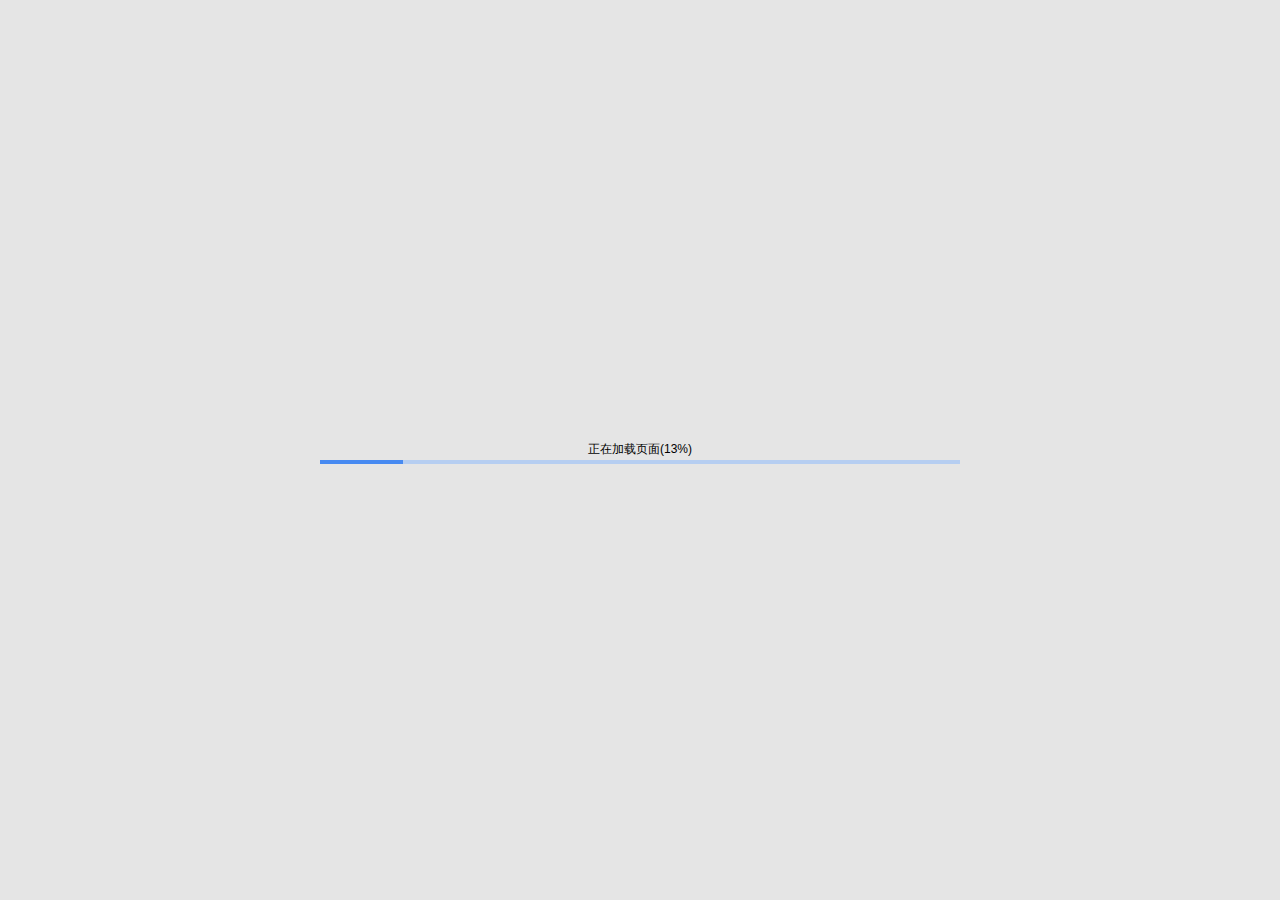
<file: infoplus/form/1577430/index.html>
<!DOCTYPE html>
<html>

<head>
    <title>表单填写与审批::加载中</title>
    <meta name="viewport" content="width=device-width,initial-scale=1">
    <meta http-equiv="Pragma" content="no-cache" />
    <meta http-equiv="Expires" content="-1" />
    <meta name="keywords" content="InfoPlus">
    <meta name="renderer" content="webkit" />
    <meta http-equiv="X-UA-Compatible" content="IE=Edge" />
    <meta itemscope="csrfToken" content="mXKP9yLrFpOVYskt4kN9oh0B2SLseHU3">
    <meta name="theme-color" content="#039be5">
    <!-- disable phone number link in mobile safari -->
    <meta name="format-detection" content="telephone=no">
    <link rel="icon" type="image/png" href="/infoplus/static/img/favicon.png" />

    <link href="/infoplus/static/css/infoplus.css" rel="stylesheet" />
    <link href="http://spdt.syau.edu.cn/infoplus/static/themes/default/desktop/css/theme.css" rel="stylesheet" />
    <link href="http://spdt.syau.edu.cn/infoplus/static/themes/standard-desktop/desktop/css/theme.css" rel="stylesheet" />
    <script type="text/javascript">
        var initGlobalVariable = function() {
            $$.PRINT = false;
            $$.VIEWS_ONLY = false;

        };

        var switchView = function() {
            $("#div_loader_progress").animate({
                height: "0",
                opacity: 0.5
            }, 200, function() {
                $("#div_loader").hide();
                $("#div_render_container").show();

                //触发全局表单可见事件，这里可以处理和表单中元素的高度、可见等相关的代码
                $$.visible();
            });
        };
    </script>
</head>

<body>
    <div id="help_content"></div>
    <div id="div_loader" style="display:none">
        <div id="div_loader_content">
            <div id="div_loader_text">
                <span class="content">正在加载样式和脚本库</span>
            </div>
            <div id="div_loader_progress">
                <div id="div_loader_progress_percent"></div>
            </div>
        </div>
    </div>
    <div id="form_do_action_dialog" style="display:none;">
        <div id="form_do_action_message_description" style="display:none;"></div>
        <div id="form_do_action_show_remark" class="clearfix"></div>
        <div id="form_do_action_remark_div">
            <div id="form_do_action_remark_tip" style="margin-bottom:2px"></div>
            <textarea id="form_do_action_remark" rows="5"></textarea>
        </div>
        <div id="form_do_action_next_steps">
            <div id="form_do_action_show_next_steps" class="clearfix">
                <span class="form_do_action_info ui-icon ui-icon-info"></span>
                <span class="form_do_action_next_steps"></span>
            </div>
            <ul id="form_do_action_user_list"></ul>
        </div>
        <div style="height:10px">
            <a id="linkPrint" href="#" target="_blank"></a>
        </div>
    </div>


    <div id="div_render_container">
        <form id="renderForm">
            <div id="div_content" class="div_content">
                <div id="header_holder">
                    <div id="title_holder"></div>
                    <!-- 1.form command bar -->
                    <div id="command_holder">
                        <div class="clear"></div>
                        <ul id="form_command_bar"></ul>
                    </div>
                </div>
                <div id="renderContent_holder">
                    <div id="form_milestone_holder" class="form_milestone_holder" style="display: none;visibility: hidden">
                        <div class="form_milestone_holder_wrap_outer shadow round-corner">
                            <div class="form_milestone_holder_wrap_inner">
                                <ul class="form_milestone_view"></ul>
                                <div class="clear"></div>
                            </div>
                        </div>
                    </div>
                    <!-- 2.the holder for form renderer -->
                    <div id="render_holder">
                        <div id="form_holder"></div>
                    </div>
                    <!-- 5.the holder for form remark renderer -->
                    <div id="form_remark_holder" class="form_remark_holder shadow round-corner" align="center"></div>
                </div>

            </div>
        </form>
    </div>
    <script language="JavaScript">
        //如果发现在iframe里面就加载iframe.css，主要解决jquery的offset计算错误的问题
        if (self !== top) {
            var link = document.createElement('link');
            link.setAttribute("rel", "stylesheet");
            link.setAttribute("type", "text/css");
            link.setAttribute("href", "/infoplus/static/css/iframe.css");
            document.getElementsByTagName("head")[0].appendChild(link);
        }
    </script>

    <script type="text/javascript" src="/infoplus/static/js/lib/lib.js"></script>
    <script type="text/javascript" src="/infoplus/static/js/lang_zh.js"></script>
    <script type="text/javascript">
        var googleAnalysis = function() {

        };



        var entrusts = {
            "entrustee": {
                "account": "2021103011",
                "email": "",
                "phone": "",
                "title": "",
                "memberships": {},
                "id": "21aaa648-d418-4d83-a427-f5ff59d8abe1",
                "name": "禾苗"
            },
            "entrusted": false
        };



        var progressFlag = null;

        //判断是否是移动端APP请求
        var isMobileApp = function() {
            return navigator.userAgent.match(/TaskCenterApp/);
        };

        var progress = function(content, percent, targetPercent, waitMillisecond) {

            if (isMobileApp()) {
                return;
            }

            var showPercent = function(p, waitingTimes) {
                $("#div_loader_progress_percent").css("right", (100 - p) + "%");
                var $loaderTextDiv = $("#div_loader_text");
                var $loaderText = $loaderTextDiv.children(".content");
                $loaderTextDiv.children(".waiting").remove();
                $loaderText.text(content + "(" + p + "%)");

                if (waitingTimes != null) {
                    //超过3秒再显示请耐心等待
                    var waitingString = waitingTimes > 60 ? '请耐心等待' : '';
                    for (var i = 0, len = Math.floor(waitingTimes / 3) % 6; i < len; i++) {
                        waitingString += '.';
                    }
                    if ($loaderTextDiv.children(".waiting").length == 0) {
                        var span = document.createElement("span");
                        $(span).addClass("waiting").text(waitingString);
                        $loaderTextDiv.append(span);
                    } else {
                        $loaderTextDiv.children(".waiting").text(waitingString);
                    }
                }

                var $loader = $("#div_loader");
                if (!$loader.is(":visible")) {
                    $loader.show();
                }

            };

            if (progressFlag != null) {
                clearInterval(progressFlag);
            }

            showPercent(percent);

            if (targetPercent != null) {
                var frames = 20,
                    currentPercent = percent,
                    percentStep = (targetPercent - percent) / frames,
                    waitingTimes = 0;
                var wait = waitMillisecond == null ? 1000 : waitMillisecond;

                progressFlag = setInterval(function() {
                    currentPercent += percentStep;
                    currentPercent = Math.floor(currentPercent);
                    if (currentPercent > targetPercent) {
                        waitingTimes++;
                        //showPercent(targetPercent, waitingTimes);
                        showPercent(targetPercent);
                    } else {
                        showPercent(currentPercent);
                    }

                }, wait / frames)
            }
        };

        var loadFormError = function() {
            if (progressFlag != null) {
                clearInterval(progressFlag);
            }

            var title = "加载流程失败",
                $loaderTextDiv = $("#div_loader_text"),
                $loaderText = $loaderTextDiv.children(".content");
            $loaderTextDiv.children(".waiting").remove();
            $loaderText.text(title);
            $("#div_loader_progress_percent").css("right", "0").css("background-color", "red");
        };

        var workflowId, formStepId, instanceId;

        formStepId = 1577430;
        instanceId = "";
        workflowId = null;


        var instanceView = false;

        var adminView = false;



        var transformer = null;


        var setInitRemarkWidth = function() {
            //非移动版初始时候设置历史宽度）
            if (!$$.MOBILE) {
                var flag = setInterval(function() {
                    var width = $("#render_holder")[0].clientWidth;
                    if (width > 0) {
                        //不设置宽度的话，如果历史备注比较长会撑大整个DIV
                        //如果全部的view都是自动宽度，那么remarkholder宽度设成100%，不需要这里再设置了
                        if (!$$.params.allAutoWidth) {
                            $$.params.holder.remark.css("width", width + "px");
                        } else {
                            $$.params.holder.remark.css("width", "100%");
                        }
                        clearInterval(flag);
                        $$.params.currentWidth = width;
                        $$.resize(width);
                    }
                }, 100);

            }
        };

        var startLoad = function() {

            transformer.load().done(function() {

                setInitRemarkWidth();
                transformer.registerGlobalEvents();

                //渲染完毕
                progress($$.lt("load.finish"), 100);

                //如果是被嵌入在移动app中，那么调用webViewInterface函数
                if (isMobileApp()) {
                    if (window['webViewInterface'] !== undefined && window['webViewInterface']['loaded'] !== undefined) {
                        try {
                            webViewInterface.loaded();
                        } catch (ignore) {}
                    }
                }

                setTimeout(switchView, 0);



                //触发ready事件
                $$.ready();

                googleAnalysis();

            });
        };

        var startPreview = function() {
            var previewConfig = {
                app: {

                    iconUrl: "/infoplus/static/img/default_workflow_icon.png",

                    iconPalette: "",
                    name: "",
                    department: "",
                    contact: "",
                    rating: 0,
                    rated: 0
                },
                release: "",
                idc: "",

                clear: false,

                startable: false
            };

            transformer.preview(previewConfig).done(function() {
                //渲染完毕
                /*
                if (!$$.MOBILE) {
                    setInitRemarkWidth();
                } else {
                    $$.resize($(window).width());
                }
                */
                setInitRemarkWidth();
                transformer.registerGlobalEvents();


                //如果是被嵌入在移动app中，那么调用webViewInterface函数
                if (isMobileApp()) {
                    if (window['webViewInterface'] !== undefined && window['webViewInterface']['loaded'] !== undefined) {
                        try {
                            webViewInterface.loaded();
                        } catch (ignore) {}
                    }
                }

                setTimeout(switchView, 0);

                //触发ready事件
                $$.ready();

                googleAnalysis();
            });
        };

        var loadTransformer = function() {

            initGlobalVariable();

            if ($$.MOBILE) {
                var width = $(window).width();
                if (width > 0) {
                    $("#form_remark_holder").css("width", width + "px");
                    $("#form_holder").css("width", width + "px");
                }
            }

            var $commandHolder = $("#command_holder");

            transformer = new InfoPlus.Transformer({
                formStepId: formStepId,
                instanceId: instanceId,
                workflowId: workflowId,
                instanceView: instanceView,
                adminView: adminView,

                userId: "21aaa648-d418-4d83-a427-f5ff59d8abe1",
                account: "2021103011",
                tenantId: "3c035546-3da0-4033-9779-be437a590e1c",
                tenantDomain: "syau.edu.cn",
                synthesizeEmail: false,
                tenantTimeZoneOffset: 28800,
                tenantReadOnlyStyle: "Label",
                lang: "zh",

                entrusts: entrusts,

                url_print: "/infoplus/form/1577430/print",
                url_download_pdf: "/infoplus/form/1577430/export.pdf",
                url_download_word: "/infoplus/form/1577430/export.docx",

                url_reLogin: "/infoplus/form/reLogin",
                lib_ckeditor: "/infoplus/static/js/lib/ck/ckeditor.js",

                interface_render: "/infoplus/interface/render",
                interface_preview: "/infoplus/interface/preview",
                interface_start: "/infoplus/interface/start",
                interface_list_remarks: "/infoplus/interface/instance/{id}/progress",
                interface_list_next_steps: "/infoplus/interface/listNextStepsUsers",
                interface_do_action: "/infoplus/interface/doAction",
                interface_withdraw: "/infoplus/interface/withdraw",
                interface_kill: "/infoplus/interface/kill",
                interface_delete_attachment: "/infoplus/interface/deleteAttachment",
                interface_save: "/infoplus/interface/save",
                interface_fieldChange: "/infoplus/interface/fieldChanging",
                interface_buttonClick: "/infoplus/interface/fieldChanging",
                interface_suggest: "/infoplus/interface/suggest",
                interface_suggestInitialize: "/infoplus/interface/suggestInitialize",
                interface_thing: "/infoplus/interface/thing",
                interface_printInvoice: "",

                interface_entrust: "/infoplus/interface/entrust",
                interface_users: "/infoplus/interface/suggest",
                interface_compare: "/infoplus/interface/data",
                interface_ckUploadImage: "/infoplus/interface/ckUploadImage",
                interface_changePriority: "/infoplus/interface/priority",
                interface_attachment: "/infoplus/interface/attachment",
                interface_attachmentToken: "/infoplus/interface/attachmentToken",
                interface_graphql: "/infoplus/interface/graphql",

                copyright: '<span class="copyright">&copy;</span> 2009 - 2021. 沈阳农业大学(syau.edu.cn), All rights reserved. Version 20210423-012200',

                base_url: '/infoplus/'

            });

            //transformer.registerGlobalEvents();


            //参数上要求弹出委托对话框或者不存在委托(调试)人情况下，显示委托选人对话框
            if (transformer.entrust === "true" && !(transformer.entrusts != null && transformer.entrusts.entruster != null)) {
                $IU.chooseEntrust(transformer.entrusts, null, ($$.PREVIEW ? startPreview : startLoad), transformer.interface_entrust);
            } else {
                if ($$.PREVIEW) {
                    startPreview();
                } else {
                    startLoad();
                }
            }

        };

        //var __file__ = null;
        var loadScriptCallback = function() {
            loadTransformer();
        };



        $(document).ready(function() {

            if (checkBrowser()) {

                if (entrusts.entruster == null) {
                    progress(InfoPlus.Language.load.loadPage, 0, 20, 1000);
                }

                loadScript();
            }

        });
    </script>

    <script type="text/javascript">
        var loadScript = function() {

            var jsFiles;

            jsFiles = [
                [
                    "/infoplus/static/js/Release/render.min.js"
                ]
            ];

            jsFiles.push([
                "http://spdt.syau.edu.cn/infoplus/static/themes/default/desktop/js/desktop.js",
            ]);

            jsFiles.push([
                "http://spdt.syau.edu.cn/infoplus/static/themes/standard-desktop/desktop/js/render/desktop.js",
            ]);

            loadScriptSeq(jsFiles, loadScriptCallback);



        };
    </script>
    <div id="div_invoice"></div>
    <iframe id="alive" src="/infoplus/alive" style="display: none; border:0">unsupported.</iframe>
</body>

</html>
</file>
<file: infoplus/static/css/infoplus.css>
/*
 * jQuery UI CSS Framework 1.8.17
 *
 * Copyright 2011, AUTHORS.txt (http://jqueryui.com/about)
 * Dual licensed under the MIT or GPL Version 2 licenses.
 * http://jquery.org/license
 *
 * http://docs.jquery.com/UI/Theming/API
 */


/* Layout helpers
----------------------------------*/

.ui-helper-hidden {
    display: none;
}

.ui-helper-hidden-accessible {
    position: absolute !important;
    clip: rect(1px 1px 1px 1px);
    clip: rect(1px, 1px, 1px, 1px);
}

.ui-helper-reset {
    margin: 0;
    padding: 0;
    border: 0;
    outline: 0;
    line-height: 1.3;
    text-decoration: none;
    font-size: 100%;
    list-style: none;
}

.ui-helper-clearfix:before,
.ui-helper-clearfix:after {
    content: "";
    display: table;
}

.ui-helper-clearfix:after {
    clear: both;
}

.ui-helper-clearfix {
    zoom: 1;
}

.ui-helper-zfix {
    width: 100%;
    height: 100%;
    top: 0;
    left: 0;
    position: absolute;
    opacity: 0;
    filter: Alpha(Opacity=0);
}


/* Interaction Cues
----------------------------------*/

.ui-state-disabled {
    cursor: default !important;
}


/* Icons
----------------------------------*/


/* states and images */

.ui-icon {
    display: block;
    text-indent: -99999px;
    overflow: hidden;
    background-repeat: no-repeat;
}


/* Misc visuals
----------------------------------*/


/* Overlays */

.ui-widget-overlay {
    position: absolute;
    top: 0;
    left: 0;
    width: 100%;
    height: 100%;
}


/*
 * jQuery UI CSS Framework 1.8.17
 *
 * Copyright 2011, AUTHORS.txt (http://jqueryui.com/about)
 * Dual licensed under the MIT or GPL Version 2 licenses.
 * http://jquery.org/license
 *
 * http://docs.jquery.com/UI/Theming/API
 *
 * To view and modify this theme, visit http://jqueryui.com/themeroller/?ffDefault=Trebuchet%20MS,%20Tahoma,%20Verdana,%20Arial,%20sans-serif&fwDefault=bold&fsDefault=1.1em&cornerRadius=4px&bgColorHeader=f6a828&bgTextureHeader=12_gloss_wave.png&bgImgOpacityHeader=35&borderColorHeader=e78f08&fcHeader=ffffff&iconColorHeader=ffffff&bgColorContent=eeeeee&bgTextureContent=03_highlight_soft.png&bgImgOpacityContent=100&borderColorContent=dddddd&fcContent=333333&iconColorContent=222222&bgColorDefault=f6f6f6&bgTextureDefault=02_glass.png&bgImgOpacityDefault=100&borderColorDefault=cccccc&fcDefault=1c94c4&iconColorDefault=ef8c08&bgColorHover=fdf5ce&bgTextureHover=02_glass.png&bgImgOpacityHover=100&borderColorHover=fbcb09&fcHover=c77405&iconColorHover=ef8c08&bgColorActive=ffffff&bgTextureActive=02_glass.png&bgImgOpacityActive=65&borderColorActive=fbd850&fcActive=eb8f00&iconColorActive=ef8c08&bgColorHighlight=ffe45c&bgTextureHighlight=03_highlight_soft.png&bgImgOpacityHighlight=75&borderColorHighlight=fed22f&fcHighlight=363636&iconColorHighlight=228ef1&bgColorError=b81900&bgTextureError=08_diagonals_thick.png&bgImgOpacityError=18&borderColorError=cd0a0a&fcError=ffffff&iconColorError=ffd27a&bgColorOverlay=666666&bgTextureOverlay=08_diagonals_thick.png&bgImgOpacityOverlay=20&opacityOverlay=50&bgColorShadow=000000&bgTextureShadow=01_flat.png&bgImgOpacityShadow=10&opacityShadow=20&thicknessShadow=5px&offsetTopShadow=-5px&offsetLeftShadow=-5px&cornerRadiusShadow=5px
 */


/* Component containers
----------------------------------*/

.ui-widget {
    font-family: Trebuchet MS, Tahoma, Verdana, Arial, sans-serif;
    font-size: 1.1em;
}

.ui-widget .ui-widget {
    font-size: 1em;
}

.ui-widget input,
.ui-widget select,
.ui-widget textarea,
.ui-widget button {
    font-family: Trebuchet MS, Tahoma, Verdana, Arial, sans-serif;
    font-size: 1em;
}

.ui-widget-content {
    border: 1px solid #dddddd;
    background: #eeeeee url(images/ui-bg_highlight-soft_100_eeeeee_1x100.png) 50% top repeat-x;
    color: #333333;
}

.ui-widget-content a {
    color: #333333;
}

.ui-widget-header {
    border: 1px solid #e78f08;
    background: #f6a828 url(images/ui-bg_gloss-wave_35_f6a828_500x100.png) 50% 50% repeat-x;
    color: #ffffff;
    font-weight: bold;
}

.ui-widget-header a {
    color: #ffffff;
}


/* Interaction states
----------------------------------*/

.ui-state-default,
.ui-widget-content .ui-state-default,
.ui-widget-header .ui-state-default {
    border: 1px solid #cccccc;
    background: #f6f6f6 url(images/ui-bg_glass_100_f6f6f6_1x400.png) 50% 50% repeat-x;
    font-weight: bold;
    color: #1c94c4;
}

.ui-state-default a,
.ui-state-default a:link,
.ui-state-default a:visited {
    color: #1c94c4;
    text-decoration: none;
}

.ui-state-hover,
.ui-widget-content .ui-state-hover,
.ui-widget-header .ui-state-hover,
.ui-state-focus,
.ui-widget-content .ui-state-focus,
.ui-widget-header .ui-state-focus {
    border: 1px solid #fbcb09;
    background: #fdf5ce url(images/ui-bg_glass_100_fdf5ce_1x400.png) 50% 50% repeat-x;
    font-weight: bold;
    color: #c77405;
}

.ui-state-hover a,
.ui-state-hover a:hover {
    color: #c77405;
    text-decoration: none;
}

.ui-state-active,
.ui-widget-content .ui-state-active,
.ui-widget-header .ui-state-active {
    border: 1px solid #fbd850;
    background: #ffffff url(images/ui-bg_glass_65_ffffff_1x400.png) 50% 50% repeat-x;
    font-weight: bold;
    color: #eb8f00;
}

.ui-state-active a,
.ui-state-active a:link,
.ui-state-active a:visited {
    color: #eb8f00;
    text-decoration: none;
}

.ui-widget :active {
    outline: none;
}


/* Interaction Cues
----------------------------------*/

.ui-state-highlight,
.ui-widget-content .ui-state-highlight,
.ui-widget-header .ui-state-highlight {
    border: 1px solid #fed22f;
    background: #ffe45c url(images/ui-bg_highlight-soft_75_ffe45c_1x100.png) 50% top repeat-x;
    color: #363636;
}

.ui-state-highlight a,
.ui-widget-content .ui-state-highlight a,
.ui-widget-header .ui-state-highlight a {
    color: #363636;
}

.ui-state-error,
.ui-widget-content .ui-state-error,
.ui-widget-header .ui-state-error {
    border: 1px solid #cd0a0a;
    background: #b81900 url(images/ui-bg_diagonals-thick_18_b81900_40x40.png) 50% 50% repeat;
    color: #ffffff;
}

.ui-state-error a,
.ui-widget-content .ui-state-error a,
.ui-widget-header .ui-state-error a {
    color: #ffffff;
}

.ui-state-error-text,
.ui-widget-content .ui-state-error-text,
.ui-widget-header .ui-state-error-text {
    color: #ffffff;
}

.ui-priority-primary,
.ui-widget-content .ui-priority-primary,
.ui-widget-header .ui-priority-primary {
    font-weight: bold;
}

.ui-priority-secondary,
.ui-widget-content .ui-priority-secondary,
.ui-widget-header .ui-priority-secondary {
    opacity: .7;
    filter: Alpha(Opacity=70);
    font-weight: normal;
}

.ui-state-disabled,
.ui-widget-content .ui-state-disabled,
.ui-widget-header .ui-state-disabled {
    opacity: .35;
    filter: Alpha(Opacity=35);
    background-image: none;
}


/* Icons
----------------------------------*/


/* states and images */

.ui-icon {
    width: 16px;
    height: 16px;
    background-image: url(images/ui-icons_222222_256x240.png);
}

.ui-widget-content .ui-icon {
    background-image: url(images/ui-icons_222222_256x240.png);
}

.ui-widget-header .ui-icon {
    background-image: url(images/ui-icons_ffffff_256x240.png);
}

.ui-state-default .ui-icon {
    background-image: url(images/ui-icons_ef8c08_256x240.png);
}

.ui-state-hover .ui-icon,
.ui-state-focus .ui-icon {
    background-image: url(images/ui-icons_ef8c08_256x240.png);
}

.ui-state-active .ui-icon {
    background-image: url(images/ui-icons_ef8c08_256x240.png);
}

.ui-state-highlight .ui-icon {
    background-image: url(images/ui-icons_228ef1_256x240.png);
}

.ui-state-error .ui-icon,
.ui-state-error-text .ui-icon {
    background-image: url(images/ui-icons_ffd27a_256x240.png);
}


/* positioning */

.ui-icon-carat-1-n {
    background-position: 0 0;
}

.ui-icon-carat-1-ne {
    background-position: -16px 0;
}

.ui-icon-carat-1-e {
    background-position: -32px 0;
}

.ui-icon-carat-1-se {
    background-position: -48px 0;
}

.ui-icon-carat-1-s {
    background-position: -64px 0;
}

.ui-icon-carat-1-sw {
    background-position: -80px 0;
}

.ui-icon-carat-1-w {
    background-position: -96px 0;
}

.ui-icon-carat-1-nw {
    background-position: -112px 0;
}

.ui-icon-carat-2-n-s {
    background-position: -128px 0;
}

.ui-icon-carat-2-e-w {
    background-position: -144px 0;
}

.ui-icon-triangle-1-n {
    background-position: 0 -16px;
}

.ui-icon-triangle-1-ne {
    background-position: -16px -16px;
}

.ui-icon-triangle-1-e {
    background-position: -32px -16px;
}

.ui-icon-triangle-1-se {
    background-position: -48px -16px;
}

.ui-icon-triangle-1-s {
    background-position: -64px -16px;
}

.ui-icon-triangle-1-sw {
    background-position: -80px -16px;
}

.ui-icon-triangle-1-w {
    background-position: -96px -16px;
}

.ui-icon-triangle-1-nw {
    background-position: -112px -16px;
}

.ui-icon-triangle-2-n-s {
    background-position: -128px -16px;
}

.ui-icon-triangle-2-e-w {
    background-position: -144px -16px;
}

.ui-icon-arrow-1-n {
    background-position: 0 -32px;
}

.ui-icon-arrow-1-ne {
    background-position: -16px -32px;
}

.ui-icon-arrow-1-e {
    background-position: -32px -32px;
}

.ui-icon-arrow-1-se {
    background-position: -48px -32px;
}

.ui-icon-arrow-1-s {
    background-position: -64px -32px;
}

.ui-icon-arrow-1-sw {
    background-position: -80px -32px;
}

.ui-icon-arrow-1-w {
    background-position: -96px -32px;
}

.ui-icon-arrow-1-nw {
    background-position: -112px -32px;
}

.ui-icon-arrow-2-n-s {
    background-position: -128px -32px;
}

.ui-icon-arrow-2-ne-sw {
    background-position: -144px -32px;
}

.ui-icon-arrow-2-e-w {
    background-position: -160px -32px;
}

.ui-icon-arrow-2-se-nw {
    background-position: -176px -32px;
}

.ui-icon-arrowstop-1-n {
    background-position: -192px -32px;
}

.ui-icon-arrowstop-1-e {
    background-position: -208px -32px;
}

.ui-icon-arrowstop-1-s {
    background-position: -224px -32px;
}

.ui-icon-arrowstop-1-w {
    background-position: -240px -32px;
}

.ui-icon-arrowthick-1-n {
    background-position: 0 -48px;
}

.ui-icon-arrowthick-1-ne {
    background-position: -16px -48px;
}

.ui-icon-arrowthick-1-e {
    background-position: -32px -48px;
}

.ui-icon-arrowthick-1-se {
    background-position: -48px -48px;
}

.ui-icon-arrowthick-1-s {
    background-position: -64px -48px;
}

.ui-icon-arrowthick-1-sw {
    background-position: -80px -48px;
}

.ui-icon-arrowthick-1-w {
    background-position: -96px -48px;
}

.ui-icon-arrowthick-1-nw {
    background-position: -112px -48px;
}

.ui-icon-arrowthick-2-n-s {
    background-position: -128px -48px;
}

.ui-icon-arrowthick-2-ne-sw {
    background-position: -144px -48px;
}

.ui-icon-arrowthick-2-e-w {
    background-position: -160px -48px;
}

.ui-icon-arrowthick-2-se-nw {
    background-position: -176px -48px;
}

.ui-icon-arrowthickstop-1-n {
    background-position: -192px -48px;
}

.ui-icon-arrowthickstop-1-e {
    background-position: -208px -48px;
}

.ui-icon-arrowthickstop-1-s {
    background-position: -224px -48px;
}

.ui-icon-arrowthickstop-1-w {
    background-position: -240px -48px;
}

.ui-icon-arrowreturnthick-1-w {
    background-position: 0 -64px;
}

.ui-icon-arrowreturnthick-1-n {
    background-position: -16px -64px;
}

.ui-icon-arrowreturnthick-1-e {
    background-position: -32px -64px;
}

.ui-icon-arrowreturnthick-1-s {
    background-position: -48px -64px;
}

.ui-icon-arrowreturn-1-w {
    background-position: -64px -64px;
}

.ui-icon-arrowreturn-1-n {
    background-position: -80px -64px;
}

.ui-icon-arrowreturn-1-e {
    background-position: -96px -64px;
}

.ui-icon-arrowreturn-1-s {
    background-position: -112px -64px;
}

.ui-icon-arrowrefresh-1-w {
    background-position: -128px -64px;
}

.ui-icon-arrowrefresh-1-n {
    background-position: -144px -64px;
}

.ui-icon-arrowrefresh-1-e {
    background-position: -160px -64px;
}

.ui-icon-arrowrefresh-1-s {
    background-position: -176px -64px;
}

.ui-icon-arrow-4 {
    background-position: 0 -80px;
}

.ui-icon-arrow-4-diag {
    background-position: -16px -80px;
}

.ui-icon-extlink {
    background-position: -32px -80px;
}

.ui-icon-newwin {
    background-position: -48px -80px;
}

.ui-icon-refresh {
    background-position: -64px -80px;
}

.ui-icon-shuffle {
    background-position: -80px -80px;
}

.ui-icon-transfer-e-w {
    background-position: -96px -80px;
}

.ui-icon-transferthick-e-w {
    background-position: -112px -80px;
}

.ui-icon-folder-collapsed {
    background-position: 0 -96px;
}

.ui-icon-folder-open {
    background-position: -16px -96px;
}

.ui-icon-document {
    background-position: -32px -96px;
}

.ui-icon-document-b {
    background-position: -48px -96px;
}

.ui-icon-note {
    background-position: -64px -96px;
}

.ui-icon-mail-closed {
    background-position: -80px -96px;
}

.ui-icon-mail-open {
    background-position: -96px -96px;
}

.ui-icon-suitcase {
    background-position: -112px -96px;
}

.ui-icon-comment {
    background-position: -128px -96px;
}

.ui-icon-person {
    background-position: -144px -96px;
}

.ui-icon-print {
    background-position: -160px -96px;
}

.ui-icon-trash {
    background-position: -176px -96px;
}

.ui-icon-locked {
    background-position: -192px -96px;
}

.ui-icon-unlocked {
    background-position: -208px -96px;
}

.ui-icon-bookmark {
    background-position: -224px -96px;
}

.ui-icon-tag {
    background-position: -240px -96px;
}

.ui-icon-home {
    background-position: 0 -112px;
}

.ui-icon-flag {
    background-position: -16px -112px;
}

.ui-icon-calendar {
    background-position: -32px -112px;
}

.ui-icon-cart {
    background-position: -48px -112px;
}

.ui-icon-pencil {
    background-position: -64px -112px;
}

.ui-icon-clock {
    background-position: -80px -112px;
}

.ui-icon-disk {
    background-position: -96px -112px;
}

.ui-icon-calculator {
    background-position: -112px -112px;
}

.ui-icon-zoomin {
    background-position: -128px -112px;
}

.ui-icon-zoomout {
    background-position: -144px -112px;
}

.ui-icon-search {
    background-position: -160px -112px;
}

.ui-icon-wrench {
    background-position: -176px -112px;
}

.ui-icon-gear {
    background-position: -192px -112px;
}

.ui-icon-heart {
    background-position: -208px -112px;
}

.ui-icon-star {
    background-position: -224px -112px;
}

.ui-icon-link {
    background-position: -240px -112px;
}

.ui-icon-cancel {
    background-position: 0 -128px;
}

.ui-icon-plus {
    background-position: -16px -128px;
}

.ui-icon-plusthick {
    background-position: -32px -128px;
}

.ui-icon-minus {
    background-position: -48px -128px;
}

.ui-icon-minusthick {
    background-position: -64px -128px;
}

.ui-icon-close {
    background-position: -80px -128px;
}

.ui-icon-closethick {
    background-position: -96px -128px;
}

.ui-icon-key {
    background-position: -112px -128px;
}

.ui-icon-lightbulb {
    background-position: -128px -128px;
}

.ui-icon-scissors {
    background-position: -144px -128px;
}

.ui-icon-clipboard {
    background-position: -160px -128px;
}

.ui-icon-copy {
    background-position: -176px -128px;
}

.ui-icon-contact {
    background-position: -192px -128px;
}

.ui-icon-image {
    background-position: -208px -128px;
}

.ui-icon-video {
    background-position: -224px -128px;
}

.ui-icon-script {
    background-position: -240px -128px;
}

.ui-icon-alert {
    background-position: 0 -144px;
}

.ui-icon-info {
    background-position: -16px -144px;
}

.ui-icon-notice {
    background-position: -32px -144px;
}

.ui-icon-help {
    background-position: -48px -144px;
}

.ui-icon-check {
    background-position: -64px -144px;
}

.ui-icon-bullet {
    background-position: -80px -144px;
}

.ui-icon-radio-off {
    background-position: -96px -144px;
}

.ui-icon-radio-on {
    background-position: -112px -144px;
}

.ui-icon-pin-w {
    background-position: -128px -144px;
}

.ui-icon-pin-s {
    background-position: -144px -144px;
}

.ui-icon-play {
    background-position: 0 -160px;
}

.ui-icon-pause {
    background-position: -16px -160px;
}

.ui-icon-seek-next {
    background-position: -32px -160px;
}

.ui-icon-seek-prev {
    background-position: -48px -160px;
}

.ui-icon-seek-end {
    background-position: -64px -160px;
}

.ui-icon-seek-start {
    background-position: -80px -160px;
}


/* ui-icon-seek-first is deprecated, use ui-icon-seek-start instead */

.ui-icon-seek-first {
    background-position: -80px -160px;
}

.ui-icon-stop {
    background-position: -96px -160px;
}

.ui-icon-eject {
    background-position: -112px -160px;
}

.ui-icon-volume-off {
    background-position: -128px -160px;
}

.ui-icon-volume-on {
    background-position: -144px -160px;
}

.ui-icon-power {
    background-position: 0 -176px;
}

.ui-icon-signal-diag {
    background-position: -16px -176px;
}

.ui-icon-signal {
    background-position: -32px -176px;
}

.ui-icon-battery-0 {
    background-position: -48px -176px;
}

.ui-icon-battery-1 {
    background-position: -64px -176px;
}

.ui-icon-battery-2 {
    background-position: -80px -176px;
}

.ui-icon-battery-3 {
    background-position: -96px -176px;
}

.ui-icon-circle-plus {
    background-position: 0 -192px;
}

.ui-icon-circle-minus {
    background-position: -16px -192px;
}

.ui-icon-circle-close {
    background-position: -32px -192px;
}

.ui-icon-circle-triangle-e {
    background-position: -48px -192px;
}

.ui-icon-circle-triangle-s {
    background-position: -64px -192px;
}

.ui-icon-circle-triangle-w {
    background-position: -80px -192px;
}

.ui-icon-circle-triangle-n {
    background-position: -96px -192px;
}

.ui-icon-circle-arrow-e {
    background-position: -112px -192px;
}

.ui-icon-circle-arrow-s {
    background-position: -128px -192px;
}

.ui-icon-circle-arrow-w {
    background-position: -144px -192px;
}

.ui-icon-circle-arrow-n {
    background-position: -160px -192px;
}

.ui-icon-circle-zoomin {
    background-position: -176px -192px;
}

.ui-icon-circle-zoomout {
    background-position: -192px -192px;
}

.ui-icon-circle-check {
    background-position: -208px -192px;
}

.ui-icon-circlesmall-plus {
    background-position: 0 -208px;
}

.ui-icon-circlesmall-minus {
    background-position: -16px -208px;
}

.ui-icon-circlesmall-close {
    background-position: -32px -208px;
}

.ui-icon-squaresmall-plus {
    background-position: -48px -208px;
}

.ui-icon-squaresmall-minus {
    background-position: -64px -208px;
}

.ui-icon-squaresmall-close {
    background-position: -80px -208px;
}

.ui-icon-grip-dotted-vertical {
    background-position: 0 -224px;
}

.ui-icon-grip-dotted-horizontal {
    background-position: -16px -224px;
}

.ui-icon-grip-solid-vertical {
    background-position: -32px -224px;
}

.ui-icon-grip-solid-horizontal {
    background-position: -48px -224px;
}

.ui-icon-gripsmall-diagonal-se {
    background-position: -64px -224px;
}

.ui-icon-grip-diagonal-se {
    background-position: -80px -224px;
}


/* Misc visuals
----------------------------------*/


/* Corner radius */

.ui-corner-all,
.ui-corner-top,
.ui-corner-left,
.ui-corner-tl {
    -moz-border-radius-topleft: 4px;
    -webkit-border-top-left-radius: 4px;
    -khtml-border-top-left-radius: 4px;
    border-top-left-radius: 4px;
}

.ui-corner-all,
.ui-corner-top,
.ui-corner-right,
.ui-corner-tr {
    -moz-border-radius-topright: 4px;
    -webkit-border-top-right-radius: 4px;
    -khtml-border-top-right-radius: 4px;
    border-top-right-radius: 4px;
}

.ui-corner-all,
.ui-corner-bottom,
.ui-corner-left,
.ui-corner-bl {
    -moz-border-radius-bottomleft: 4px;
    -webkit-border-bottom-left-radius: 4px;
    -khtml-border-bottom-left-radius: 4px;
    border-bottom-left-radius: 4px;
}

.ui-corner-all,
.ui-corner-bottom,
.ui-corner-right,
.ui-corner-br {
    -moz-border-radius-bottomright: 4px;
    -webkit-border-bottom-right-radius: 4px;
    -khtml-border-bottom-right-radius: 4px;
    border-bottom-right-radius: 4px;
}


/* Overlays */

.ui-widget-overlay {
    background: #666666 url(images/ui-bg_diagonals-thick_20_666666_40x40.png) 50% 50% repeat;
    opacity: .50;
    filter: Alpha(Opacity=50);
}

.ui-widget-shadow {
    margin: -5px 0 0 -5px;
    padding: 5px;
    background: #000000 url(images/ui-bg_flat_10_000000_40x100.png) 50% 50% repeat-x;
    opacity: .20;
    filter: Alpha(Opacity=20);
    -moz-border-radius: 5px;
    -khtml-border-radius: 5px;
    -webkit-border-radius: 5px;
    border-radius: 5px;
}


/*
 * jQuery UI Accordion 1.8.17
 *
 * Copyright 2011, AUTHORS.txt (http://jqueryui.com/about)
 * Dual licensed under the MIT or GPL Version 2 licenses.
 * http://jquery.org/license
 *
 * http://docs.jquery.com/UI/Accordion#theming
 */


/* IE/Win - Fix animation bug - #4615 */

.ui-accordion {
    width: 100%;
}

.ui-accordion .ui-accordion-header {
    cursor: pointer;
    position: relative;
    margin-top: 1px;
    zoom: 1;
}

.ui-accordion .ui-accordion-li-fix {
    display: inline;
}

.ui-accordion .ui-accordion-header-active {
    border-bottom: 0 !important;
}

.ui-accordion .ui-accordion-header a {
    display: block;
    font-size: 1em;
    padding: .5em .5em .5em .7em;
}

.ui-accordion-icons .ui-accordion-header a {
    padding-left: 2.2em;
}

.ui-accordion .ui-accordion-header .ui-icon {
    position: absolute;
    left: .5em;
    top: 50%;
    margin-top: -8px;
}

.ui-accordion .ui-accordion-content {
    padding: 1em 2.2em;
    border-top: 0;
    margin-top: -2px;
    position: relative;
    top: 1px;
    margin-bottom: 2px;
    overflow: auto;
    display: none;
    zoom: 1;
}

.ui-accordion .ui-accordion-content-active {
    display: block;
}


/*
 * jQuery UI Autocomplete 1.8.17
 *
 * Copyright 2011, AUTHORS.txt (http://jqueryui.com/about)
 * Dual licensed under the MIT or GPL Version 2 licenses.
 * http://jquery.org/license
 *
 * http://docs.jquery.com/UI/Autocomplete#theming
 */

.ui-autocomplete {
    position: absolute;
    cursor: default;
}


/* workarounds */

* html .ui-autocomplete {
    width: 1px;
}


/* without this, the menu expands to 100% in IE6 */


/*
 * jQuery UI Menu 1.8.17
 *
 * Copyright 2010, AUTHORS.txt (http://jqueryui.com/about)
 * Dual licensed under the MIT or GPL Version 2 licenses.
 * http://jquery.org/license
 *
 * http://docs.jquery.com/UI/Menu#theming
 */

.ui-menu {
    list-style: none;
    padding: 2px;
    margin: 0;
    display: block;
    float: left;
}

.ui-menu .ui-menu {
    margin-top: -3px;
}

.ui-menu .ui-menu-item {
    margin: 0;
    padding: 0;
    zoom: 1;
    float: left;
    clear: left;
    width: 100%;
}

.ui-menu .ui-menu-item a {
    text-decoration: none;
    display: block;
    padding: .2em .4em;
    line-height: 1.5;
    zoom: 1;
}

.ui-menu .ui-menu-item a.ui-state-hover,
.ui-menu .ui-menu-item a.ui-state-active {
    font-weight: normal;
    margin: -1px;
}


/*
 * jQuery UI Button 1.8.17
 *
 * Copyright 2011, AUTHORS.txt (http://jqueryui.com/about)
 * Dual licensed under the MIT or GPL Version 2 licenses.
 * http://jquery.org/license
 *
 * http://docs.jquery.com/UI/Button#theming
 */

.ui-button {
    display: inline-block;
    position: relative;
    padding: 0;
    margin-right: .1em;
    text-decoration: none !important;
    cursor: pointer;
    text-align: center;
    zoom: 1;
    overflow: visible;
}


/* the overflow property removes extra width in IE */

.ui-button-icon-only {
    width: 2.2em;
}


/* to make room for the icon, a width needs to be set here */

button.ui-button-icon-only {
    width: 2.4em;
}


/* button elements seem to need a little more width */

.ui-button-icons-only {
    width: 3.4em;
}

button.ui-button-icons-only {
    width: 3.7em;
}


/*button text element */

.ui-button .ui-button-text {
    display: block;
    line-height: 1.4;
}

.ui-button-text-only .ui-button-text {
    padding: .4em 1em;
}

.ui-button-icon-only .ui-button-text,
.ui-button-icons-only .ui-button-text {
    padding: .4em;
    text-indent: -9999999px;
}

.ui-button-text-icon-primary .ui-button-text,
.ui-button-text-icons .ui-button-text {
    padding: .4em 1em .4em 2.1em;
}

.ui-button-text-icon-secondary .ui-button-text,
.ui-button-text-icons .ui-button-text {
    padding: .4em 2.1em .4em 1em;
}

.ui-button-text-icons .ui-button-text {
    padding-left: 2.1em;
    padding-right: 2.1em;
}


/* no icon support for input elements, provide padding by default */

input.ui-button {
    padding: .4em 1em;
}


/*button icon element(s) */

.ui-button-icon-only .ui-icon,
.ui-button-text-icon-primary .ui-icon,
.ui-button-text-icon-secondary .ui-icon,
.ui-button-text-icons .ui-icon,
.ui-button-icons-only .ui-icon {
    position: absolute;
    top: 50%;
    margin-top: -8px;
}

.ui-button-icon-only .ui-icon {
    left: 50%;
    margin-left: -8px;
}

.ui-button-text-icon-primary .ui-button-icon-primary,
.ui-button-text-icons .ui-button-icon-primary,
.ui-button-icons-only .ui-button-icon-primary {
    left: .5em;
}

.ui-button-text-icon-secondary .ui-button-icon-secondary,
.ui-button-text-icons .ui-button-icon-secondary,
.ui-button-icons-only .ui-button-icon-secondary {
    right: .5em;
}

.ui-button-text-icons .ui-button-icon-secondary,
.ui-button-icons-only .ui-button-icon-secondary {
    right: .5em;
}


/*button sets*/

.ui-buttonset {
    margin-right: 7px;
}

.ui-buttonset .ui-button {
    margin-left: 0;
    margin-right: -.3em;
}


/* workarounds */

button.ui-button::-moz-focus-inner {
    border: 0;
    padding: 0;
}


/* reset extra padding in Firefox */


/*
 * jQuery UI Dialog 1.8.17
 *
 * Copyright 2011, AUTHORS.txt (http://jqueryui.com/about)
 * Dual licensed under the MIT or GPL Version 2 licenses.
 * http://jquery.org/license
 *
 * http://docs.jquery.com/UI/Dialog#theming
 */

.ui-dialog {
    position: absolute;
    padding: .2em;
    width: 300px;
    overflow: hidden;
}

.ui-dialog .ui-dialog-titlebar {
    padding: .4em 1em;
    position: relative;
}

.ui-dialog .ui-dialog-title {
    float: left;
    margin: .1em 16px .1em 0;
}

.ui-dialog .ui-dialog-titlebar-close {
    position: absolute;
    right: .3em;
    top: 50%;
    width: 19px;
    margin: -10px 0 0 0;
    padding: 1px;
    height: 18px;
}

.ui-dialog .ui-dialog-titlebar-close span {
    display: block;
    margin: 1px;
}

.ui-dialog .ui-dialog-titlebar-close:hover,
.ui-dialog .ui-dialog-titlebar-close:focus {
    padding: 0;
}

.ui-dialog .ui-dialog-content {
    position: relative;
    border: 0;
    padding: .5em 1em;
    background: none;
    overflow: auto;
    zoom: 1;
}

.ui-dialog .ui-dialog-buttonpane {
    text-align: left;
    border-width: 1px 0 0 0;
    background-image: none;
    margin: .5em 0 0 0;
    padding: .3em 1em .5em .4em;
}

.ui-dialog .ui-dialog-buttonpane .ui-dialog-buttonset {
    float: right;
}

.ui-dialog .ui-dialog-buttonpane button {
    margin: .5em .4em .5em 0;
    cursor: pointer;
}

.ui-dialog .ui-resizable-se {
    width: 14px;
    height: 14px;
    right: 3px;
    bottom: 3px;
}

.ui-draggable .ui-dialog-titlebar {
    cursor: move;
}


/*
 * jQuery UI Slider 1.8.17
 *
 * Copyright 2011, AUTHORS.txt (http://jqueryui.com/about)
 * Dual licensed under the MIT or GPL Version 2 licenses.
 * http://jquery.org/license
 *
 * http://docs.jquery.com/UI/Slider#theming
 */

.ui-slider {
    position: relative;
    text-align: left;
}

.ui-slider .ui-slider-handle {
    position: absolute;
    z-index: 2;
    width: 1.2em;
    height: 1.2em;
    cursor: default;
}

.ui-slider .ui-slider-range {
    position: absolute;
    z-index: 1;
    font-size: .7em;
    display: block;
    border: 0;
    background-position: 0 0;
}

.ui-slider-horizontal {
    height: .8em;
}

.ui-slider-horizontal .ui-slider-handle {
    top: -.3em;
    margin-left: -.6em;
}

.ui-slider-horizontal .ui-slider-range {
    top: 0;
    height: 100%;
}

.ui-slider-horizontal .ui-slider-range-min {
    left: 0;
}

.ui-slider-horizontal .ui-slider-range-max {
    right: 0;
}

.ui-slider-vertical {
    width: .8em;
    height: 100px;
}

.ui-slider-vertical .ui-slider-handle {
    left: -.3em;
    margin-left: 0;
    margin-bottom: -.6em;
}

.ui-slider-vertical .ui-slider-range {
    left: 0;
    width: 100%;
}

.ui-slider-vertical .ui-slider-range-min {
    bottom: 0;
}

.ui-slider-vertical .ui-slider-range-max {
    top: 0;
}


/*
 * jQuery UI Tabs 1.8.17
 *
 * Copyright 2011, AUTHORS.txt (http://jqueryui.com/about)
 * Dual licensed under the MIT or GPL Version 2 licenses.
 * http://jquery.org/license
 *
 * http://docs.jquery.com/UI/Tabs#theming
 */

.ui-tabs {
    position: relative;
    padding: .2em;
    zoom: 1;
}


/* position: relative prevents IE scroll bug (element with position: relative inside container with overflow: auto appear as "fixed") */

.ui-tabs .ui-tabs-nav {
    margin: 0;
    padding: .2em .2em 0;
}

.ui-tabs .ui-tabs-nav li {
    list-style: none;
    float: left;
    position: relative;
    top: 1px;
    margin: 0 .2em 1px 0;
    border-bottom: 0 !important;
    padding: 0;
    white-space: nowrap;
}

.ui-tabs .ui-tabs-nav li a {
    float: left;
    padding: .5em 1em;
    text-decoration: none;
}

.ui-tabs .ui-tabs-nav li.ui-tabs-selected {
    margin-bottom: 0;
    padding-bottom: 1px;
}

.ui-tabs .ui-tabs-nav li.ui-tabs-selected a,
.ui-tabs .ui-tabs-nav li.ui-state-disabled a,
.ui-tabs .ui-tabs-nav li.ui-state-processing a {
    cursor: text;
}

.ui-tabs .ui-tabs-nav li a,
.ui-tabs.ui-tabs-collapsible .ui-tabs-nav li.ui-tabs-selected a {
    cursor: pointer;
}


/* first selector in group seems obsolete, but required to overcome bug in Opera applying cursor: text overall if defined elsewhere... */

.ui-tabs .ui-tabs-panel {
    display: block;
    border-width: 0;
    padding: 1em 1.4em;
    background: none;
}

.ui-tabs .ui-tabs-hide {
    display: none !important;
}


/*
 * jQuery UI Datepicker 1.8.17
 *
 * Copyright 2011, AUTHORS.txt (http://jqueryui.com/about)
 * Dual licensed under the MIT or GPL Version 2 licenses.
 * http://jquery.org/license
 *
 * http://docs.jquery.com/UI/Datepicker#theming
 */

.ui-datepicker {
    width: 17em;
    padding: .2em .2em 0;
    display: none;
}

.ui-datepicker .ui-datepicker-header {
    position: relative;
    padding: .2em 0;
}

.ui-datepicker .ui-datepicker-prev,
.ui-datepicker .ui-datepicker-next {
    position: absolute;
    top: 2px;
    width: 1.8em;
    height: 1.8em;
}

.ui-datepicker .ui-datepicker-prev-hover,
.ui-datepicker .ui-datepicker-next-hover {
    top: 1px;
}

.ui-datepicker .ui-datepicker-prev {
    left: 2px;
}

.ui-datepicker .ui-datepicker-next {
    right: 2px;
}

.ui-datepicker .ui-datepicker-prev-hover {
    left: 1px;
}

.ui-datepicker .ui-datepicker-next-hover {
    right: 1px;
}

.ui-datepicker .ui-datepicker-prev span,
.ui-datepicker .ui-datepicker-next span {
    display: block;
    position: absolute;
    left: 50%;
    margin-left: -8px;
    top: 50%;
    margin-top: -8px;
}

.ui-datepicker .ui-datepicker-title {
    margin: 0 2.3em;
    line-height: 1.8em;
    text-align: center;
}

.ui-datepicker .ui-datepicker-title select {
    font-size: 1em;
    margin: 1px 0;
}

.ui-datepicker select.ui-datepicker-month-year {
    width: 100%;
}

.ui-datepicker select.ui-datepicker-month {
    font-family: SimSun;
    width: 40%;
    margin: 3px;
}

.ui-datepicker select.ui-datepicker-year {
    font-family: SimSun;
    width: 40%;
    margin: 3px;
}

.ui-datepicker table {
    width: 100%;
    font-size: .9em;
    border-collapse: collapse;
    margin: 0 0 .4em;
}

.ui-datepicker th {
    padding: .7em .3em;
    text-align: center;
    font-weight: bold;
    border: 0;
}

.ui-datepicker td {
    border: 0;
    padding: 1px;
}

.ui-datepicker td span,
.ui-datepicker td a {
    display: block;
    padding: .2em;
    text-align: right;
    text-decoration: none;
}

.ui-datepicker .ui-datepicker-buttonpane {
    background-image: none;
    margin: .7em 0 0 0;
    padding: 0 .2em;
    border-left: 0;
    border-right: 0;
    border-bottom: 0;
}

.ui-datepicker .ui-datepicker-buttonpane button {
    float: right;
    margin: .5em .2em .4em;
    cursor: pointer;
    padding: .2em .6em .3em .6em;
    width: auto;
    overflow: visible;
}

.ui-datepicker .ui-datepicker-buttonpane button.ui-datepicker-current {
    float: left;
}


/* with multiple calendars */

.ui-datepicker.ui-datepicker-multi {
    width: auto;
}

.ui-datepicker-multi .ui-datepicker-group {
    float: left;
}

.ui-datepicker-multi .ui-datepicker-group table {
    width: 95%;
    margin: 0 auto .4em;
}

.ui-datepicker-multi-2 .ui-datepicker-group {
    width: 50%;
}

.ui-datepicker-multi-3 .ui-datepicker-group {
    width: 33.3%;
}

.ui-datepicker-multi-4 .ui-datepicker-group {
    width: 25%;
}

.ui-datepicker-multi .ui-datepicker-group-last .ui-datepicker-header {
    border-left-width: 0;
}

.ui-datepicker-multi .ui-datepicker-group-middle .ui-datepicker-header {
    border-left-width: 0;
}

.ui-datepicker-multi .ui-datepicker-buttonpane {
    clear: left;
}

.ui-datepicker-row-break {
    clear: both;
    width: 100%;
    font-size: 0em;
}


/* RTL support */

.ui-datepicker-rtl {
    direction: rtl;
}

.ui-datepicker-rtl .ui-datepicker-prev {
    right: 2px;
    left: auto;
}

.ui-datepicker-rtl .ui-datepicker-next {
    left: 2px;
    right: auto;
}

.ui-datepicker-rtl .ui-datepicker-prev:hover {
    right: 1px;
    left: auto;
}

.ui-datepicker-rtl .ui-datepicker-next:hover {
    left: 1px;
    right: auto;
}

.ui-datepicker-rtl .ui-datepicker-buttonpane {
    clear: right;
}

.ui-datepicker-rtl .ui-datepicker-buttonpane button {
    float: left;
}

.ui-datepicker-rtl .ui-datepicker-buttonpane button.ui-datepicker-current {
    float: right;
}

.ui-datepicker-rtl .ui-datepicker-group {
    float: right;
}

.ui-datepicker-rtl .ui-datepicker-group-last .ui-datepicker-header {
    border-right-width: 0;
    border-left-width: 1px;
}

.ui-datepicker-rtl .ui-datepicker-group-middle .ui-datepicker-header {
    border-right-width: 0;
    border-left-width: 1px;
}


/* IE6 IFRAME FIX (taken from datepicker 1.5.3 */

.ui-datepicker-cover {
    display: none;
    /*sorry for IE5*/
    display/**/
    : block;
    /*sorry for IE5*/
    position: absolute;
    /*must have*/
    z-index: -1;
    /*must have*/
    filter: mask();
    /*must have*/
    top: -4px;
    /*must have*/
    left: -4px;
    /*must have*/
    width: 200px;
    /*must have*/
    height: 200px;
    /*must have*/
}


/*
 * jQuery UI Progressbar 1.8.17
 *
 * Copyright 2011, AUTHORS.txt (http://jqueryui.com/about)
 * Dual licensed under the MIT or GPL Version 2 licenses.
 * http://jquery.org/license
 *
 * http://docs.jquery.com/UI/Progressbar#theming
 */

.ui-progressbar {
    height: 2em;
    text-align: left;
    overflow: hidden;
}

.ui-progressbar .ui-progressbar-value {
    margin: -1px;
    height: 100%;
}

.ui-timepicker-div .ui-widget-header {
    margin-bottom: 8px;
}

.ui-timepicker-div dl {
    text-align: left;
}

.ui-timepicker-div dl dt {
    height: 25px;
    margin-bottom: -25px;
}

.ui-timepicker-div dl dd {
    margin: 0 10px 10px 65px;
}

.ui-timepicker-div td {
    font-size: 90%;
}

.ui-tpicker-grid-label {
    background: none;
    border: none;
    margin: 0;
    padding: 0;
}

body.lb-disable-scrolling {
    overflow: hidden;
}

.lightboxOverlay {
    position: absolute;
    top: 0;
    left: 0;
    z-index: 9999;
    background-color: black;
    filter: progid: DXImageTransform.Microsoft.Alpha(Opacity=80);
    opacity: 0.8;
    display: none;
}

.lightbox {
    position: absolute;
    left: 0;
    width: 100%;
    z-index: 10000;
    text-align: center;
    line-height: 0;
    font-weight: normal;
}

.lightbox .lb-image {
    display: block;
    height: auto;
    max-width: inherit;
    border-radius: 3px;
    position: absolute;
    top: 50%;
    left: 50%;
    -webkit-transform: translate(-50%, -50%);
    -ms-transform: translate(-50%, -50%);
}

.lightbox a img {
    border: none;
}

.lb-outerContainer {
    position: relative;
    background-color: white;
    *zoom: 1;
    width: 250px;
    height: 250px;
    margin: 0 auto;
    border-radius: 4px;
}

.lb-outerContainer:after {
    content: "";
    display: table;
    clear: both;
}

.lb-container {
    padding: 4px;
}

.lb-loader {
    position: absolute;
    top: 43%;
    left: 0;
    height: 25%;
    width: 100%;
    text-align: center;
    line-height: 0;
}

.lb-cancel {
    display: block;
    width: 32px;
    height: 32px;
    margin: 0 auto;
    background: url(../img/lightbox/loading.gif) no-repeat;
}

.lb-nav {
    position: absolute;
    top: 0;
    left: 0;
    height: 100%;
    width: 100%;
    z-index: 10;
}

.lb-container>.nav {
    left: 0;
}

.lb-nav a {
    outline: none;
    background-image: url('[data-uri]');
}

.lb-prev,
.lb-next {
    height: 100%;
    cursor: pointer;
    display: block;
}

.lb-nav a.lb-prev {
    width: 34%;
    left: 0;
    float: left;
    background: url(../img/lightbox/prev.png) no-repeat left 48%;
    filter: progid: DXImageTransform.Microsoft.Alpha(Opacity=0);
    opacity: 0;
    -webkit-transition: opacity 0.6s;
    -moz-transition: opacity 0.6s;
    -o-transition: opacity 0.6s;
    transition: opacity 0.6s;
}

.lb-nav a.lb-prev:hover {
    filter: progid: DXImageTransform.Microsoft.Alpha(Opacity=100);
    opacity: 1;
}

.lb-nav a.lb-next {
    width: 64%;
    right: 0;
    float: right;
    background: url(../img/lightbox/next.png) no-repeat right 48%;
    filter: progid: DXImageTransform.Microsoft.Alpha(Opacity=0);
    opacity: 0;
    -webkit-transition: opacity 0.6s;
    -moz-transition: opacity 0.6s;
    -o-transition: opacity 0.6s;
    transition: opacity 0.6s;
}

.lb-nav a.lb-next:hover {
    filter: progid: DXImageTransform.Microsoft.Alpha(Opacity=100);
    opacity: 1;
}

.lb-dataContainer {
    margin: 0 auto;
    padding-top: 5px;
    *zoom: 1;
    width: 100%;
    -moz-border-radius-bottomleft: 4px;
    -webkit-border-bottom-left-radius: 4px;
    border-bottom-left-radius: 4px;
    -moz-border-radius-bottomright: 4px;
    -webkit-border-bottom-right-radius: 4px;
    border-bottom-right-radius: 4px;
}

.lb-dataContainer:after {
    content: "";
    display: table;
    clear: both;
}

.lb-data {
    padding: 0 4px;
    color: #ccc;
}

.lb-data .lb-details {
    width: 85%;
    float: left;
    text-align: left;
    line-height: 1.1em;
}

.lb-data .lb-caption {
    font-size: 13px;
    font-weight: bold;
    line-height: 1em;
}

.lb-data .lb-number {
    display: block;
    clear: left;
    padding-bottom: 1em;
    font-size: 12px;
    color: #999999;
}

.lb-data .lb-close {
    display: block;
    float: right;
    width: 30px;
    height: 30px;
    background: url(../img/lightbox/close.png) top right no-repeat;
    text-align: right;
    outline: none;
    filter: progid: DXImageTransform.Microsoft.Alpha(Opacity=70);
    opacity: 0.7;
    -webkit-transition: opacity 0.2s;
    -moz-transition: opacity 0.2s;
    -o-transition: opacity 0.2s;
    transition: opacity 0.2s;
}

.lb-data .lb-close:hover {
    cursor: pointer;
    filter: progid: DXImageTransform.Microsoft.Alpha(Opacity=100);
    opacity: 1;
}

.lb-data .lb-size {
    display: block;
    float: right;
    width: 30px;
    height: 30px;
    text-align: right;
    outline: none;
    filter: progid: DXImageTransform.Microsoft.Alpha(Opacity=70);
    opacity: 0.7;
    -webkit-transition: opacity 0.2s;
    -moz-transition: opacity 0.2s;
    -o-transition: opacity 0.2s;
    transition: opacity 0.2s;
}

.lb-data .lb-size:hover {
    cursor: pointer;
    filter: progid: DXImageTransform.Microsoft.Alpha(Opacity=100);
    opacity: 1;
}

.lb-data .large {
    background: url(../img/lightbox/large-size.png) top right no-repeat;
}

.lb-data .small {
    background: url(../img/lightbox/small-size.png) top right no-repeat;
}

.lb-data .lb-delete {
    display: block;
    float: right;
    width: 30px;
    height: 30px;
    background: url(../img/lightbox/delete.png) top right no-repeat;
    text-align: right;
    outline: none;
    filter: progid: DXImageTransform.Microsoft.Alpha(Opacity=70);
    opacity: 0.7;
    -webkit-transition: opacity 0.2s;
    -moz-transition: opacity 0.2s;
    -o-transition: opacity 0.2s;
    transition: opacity 0.2s;
}

.lb-data .lb-delete:hover {
    cursor: pointer;
    filter: progid: DXImageTransform.Microsoft.Alpha(Opacity=100);
    opacity: 1;
}

.lb-data .lb-rotate {
    display: block;
    float: right;
    width: 30px;
    height: 30px;
    background: url(../img/lightbox/rotate.png) top right no-repeat;
    text-align: right;
    outline: none;
    filter: progid: DXImageTransform.Microsoft.Alpha(Opacity=70);
    opacity: 0.7;
    -webkit-transition: opacity 0.2s;
    -moz-transition: opacity 0.2s;
    -o-transition: opacity 0.2s;
    transition: opacity 0.2s;
}

.lb-data .lb-rotate:hover {
    cursor: pointer;
    filter: progid: DXImageTransform.Microsoft.Alpha(Opacity=100);
    opacity: 1;
}

.tipsy {
    font-size: 12px;
    position: absolute;
    padding: 5px;
    z-index: 100000;
}


/*.tipsy-inner { background-color: #000; color: #FFF; max-width: 400px; padding: 5px 8px 4px 8px; text-align: left; }*/

.tipsy-inner {
    background-color: #FFFF66;
    color: #000;
    max-width: 800px;
    padding: 4px 10px;
    text-align: left;
}


/* Rounded corners */

.tipsy-inner {
    border-radius: 5px;
    -moz-border-radius: 5px;
    -webkit-border-radius: 5px;
}


/* Uncomment for shadow */

.tipsy-inner {
    box-shadow: 0 0 6px #000000;
    -webkit-box-shadow: 0 0 6px #000000;
    -moz-box-shadow: 0 0 6px #000000;
}

.tipsy-arrow {
    position: absolute;
    width: 0;
    height: 0;
    line-height: 0;
}


/*.tipsy-arrow { position: absolute; width: 0; height: 0; line-height: 0; border: 5px dashed #000; }*/

.tipsy-arrow-n {
    width: 14px;
    height: 7px
}

.tipsy-arrow-s {
    width: 14px;
    height: 7px
}

.tipsy-arrow-e {
    width: 7px;
    height: 14px
}

.tipsy-arrow-w {
    width: 7px;
    height: 14px
}


/* Rules to colour arrows */


/*
  .tipsy-arrow-n { border-bottom-color: #000; }
  .tipsy-arrow-s { border-top-color: #000; }
  .tipsy-arrow-e { border-left-color: #000; }
  .tipsy-arrow-w { border-right-color: #000; }
  

  .tipsy-arrow-n { border-bottom-color: #ffa966; }
  .tipsy-arrow-s { border-top-color: #ffa966; }
  .tipsy-arrow-e { border-left-color: #ffa966; }
  .tipsy-arrow-w { border-right-color: #ffa966; }
      

	.tipsy-n .tipsy-arrow { top: 0px; left: 50%; margin-left: -5px; border-bottom-style: solid; border-top: none; border-left-color: transparent; border-right-color: transparent; }
    .tipsy-nw .tipsy-arrow { top: 0; left: 10px; border-bottom-style: solid; border-top: none; border-left-color: transparent; border-right-color: transparent;}
    .tipsy-ne .tipsy-arrow { top: 0; right: 10px; border-bottom-style: solid; border-top: none;  border-left-color: transparent; border-right-color: transparent;}
  .tipsy-s .tipsy-arrow { bottom: 0; left: 50%; margin-left: -5px; border-top-style: solid; border-bottom: none;  border-left-color: transparent; border-right-color: transparent; }
    .tipsy-sw .tipsy-arrow { bottom: 0; left: 10px; border-top-style: solid; border-bottom: none;  border-left-color: transparent; border-right-color: transparent; }
    .tipsy-se .tipsy-arrow { bottom: 0; right: 10px; border-top-style: solid; border-bottom: none; border-left-color: transparent; border-right-color: transparent; }
  .tipsy-e .tipsy-arrow { right: 0; top: 50%; margin-top: -5px; border-left-style: solid; border-right: none; border-top-color: transparent; border-bottom-color: transparent; }
  .tipsy-w .tipsy-arrow { left: 0; top: 50%; margin-top: -5px; border-right-style: solid; border-left: none; border-top-color: transparent; border-bottom-color: transparent; }

      */

.tipsy-n .tipsy-arrow {
    top: 0;
    left: 50%;
    margin-left: -5px;
    background: url(../img/ico_tipsy_arrow_n.gif) no-repeat scroll left top transparent;
}

.tipsy-nw .tipsy-arrow {
    top: 0;
    left: 10px;
}

.tipsy-ne .tipsy-arrow {
    top: 0;
    right: 10px;
}

.tipsy-s .tipsy-arrow {
    bottom: 0;
    left: 50%;
    margin-left: -5px;
    background: url(../img/ico_tipsy_arrow_s.gif) no-repeat scroll left bottom transparent;
}

.tipsy-sw .tipsy-arrow {
    bottom: 0;
    left: 10px;
}

.tipsy-se .tipsy-arrow {
    bottom: 0;
    right: 10px;
}

.tipsy-e .tipsy-arrow {
    right: 0;
    top: 50%;
    margin-top: -5px;
    background: url(../img/ico_tipsy_arrow_e.gif) no-repeat scroll right center transparent;
}

.tipsy-w .tipsy-arrow {
    left: 0;
    top: 50%;
    margin-top: -5px;
    background: url(../img/ico_tipsy_arrow_w.gif) no-repeat scroll left center transparent;
}

.inputContainer {
    position: relative;
    float: left;
}

.formError {
    position: absolute;
    top: 300px;
    left: 300px;
    display: block;
    /*old version z-index:500*/
    z-index: auto;
    cursor: pointer;
}

.ajaxSubmit {
    padding: 20px;
    background: #55ea55;
    border: 1px solid #999;
    display: none
}

.formError .formErrorContent {
    width: 100%;
    background: #ee0101;
    position: relative;
    /*old version z-index:501*/
    z-index: auto;
    color: #fff;
    min-width: 170px;
    max-width: 400px;
    font-family: tahoma;
    font-size: 11px;
    border: 2px solid #ddd;
    box-shadow: 0 0 6px #000;
    -moz-box-shadow: 0 0 6px #000;
    -webkit-box-shadow: 0 0 6px #000;
    padding: 4px 10px 4px 10px;
    border-radius: 6px;
    -moz-border-radius: 6px;
    -webkit-border-radius: 6px;
}

.greenPopup .formErrorContent {
    background: #33be40;
}

.blackPopup .formErrorContent {
    background: #393939;
    color: #FFF;
}

.formError .formErrorArrow {
    width: 15px;
    margin: -2px 0 0 13px;
    position: relative;
    /*old version z-index:506*/
    z-index: auto;
}

.formError .formErrorArrowBottom {
    box-shadow: none;
    -moz-box-shadow: none;
    -webkit-box-shadow: none;
    margin: 0px 0 0 12px;
    top: 2px;
}

.formError .formErrorArrow div {
    border-left: 2px solid #ddd;
    border-right: 2px solid #ddd;
    box-shadow: 0 2px 3px #444;
    -moz-box-shadow: 0 2px 3px #444;
    -webkit-box-shadow: 0 2px 3px #444;
    font-size: 0px;
    height: 1px;
    background: #ee0101;
    margin: 0 auto;
    line-height: 0;
    font-size: 0;
    display: block;
    box-sizing: content-box;
}

.formError .formErrorArrowBottom div {
    box-shadow: none;
    -moz-box-shadow: none;
    -webkit-box-shadow: none;
}

.greenPopup .formErrorArrow div {
    background: #33be40;
}

.blackPopup .formErrorArrow div {
    background: #393939;
    color: #FFF;
}

.formError .formErrorArrow .line10 {
    width: 15px;
    border: none;
}

.formError .formErrorArrow .line9 {
    width: 13px;
    border: none;
}

.formError .formErrorArrow .line8 {
    width: 11px;
}

.formError .formErrorArrow .line7 {
    width: 9px;
}

.formError .formErrorArrow .line6 {
    width: 7px;
}

.formError .formErrorArrow .line5 {
    width: 5px;
}

.formError .formErrorArrow .line4 {
    width: 3px;
}

.formError .formErrorArrow .line3 {
    width: 1px;
    border-left: 2px solid #ddd;
    border-right: 2px solid #ddd;
    border-bottom: 0 solid #ddd;
}

.formError .formErrorArrow .line2 {
    width: 3px;
    border: none;
    background: #ddd;
}

.formError .formErrorArrow .line1 {
    width: 1px;
    border: none;
    background: #ddd;
}

@font-face {
    font-family: 'icomoon';
    src: url('fonts/icomoon.eot?6r7aae');
    src: url('fonts/icomoon.eot?6r7aae#iefix') format('embedded-opentype'), url('fonts/icomoon.ttf?6r7aae') format('truetype'), url('fonts/icomoon.woff?6r7aae') format('woff'), url('fonts/icomoon.svg?6r7aae#icomoon') format('svg');
    font-weight: normal;
    font-style: normal;
}

i {
    font-family: 'icomoon' !important;
    speak: none;
    font-style: normal;
    font-weight: normal;
    font-variant: normal;
    text-transform: none;
    /* Better Font Rendering =========== */
    -webkit-font-smoothing: antialiased;
    -moz-osx-font-smoothing: grayscale;
}

.i-icon-box-filled:before {
    content: "\e911";
}

.i-icon-crop-landscape:before {
    content: "\e3c3";
}

.i-icon-local-library:before {
    content: "\e54c";
}

.i-icon-navigation:before {
    content: "\e55d";
}

.i-icon-search:before {
    content: "\e8b6";
}

.i-icon-delete-outline:before {
    content: "\e91b";
}

.i-icon-zoom:before {
    content: "\e918";
}

.i-icon-flag:before {
    content: "\e912";
}

.i-icon-mail1:before {
    content: "\e919";
}

.i-icon-android:before {
    content: "\e600";
}

.i-icon-apps:before {
    content: "\e601";
}

.i-icon-arrow-back:before {
    content: "\e602";
}

.i-icon-arrow-forward:before {
    content: "\e603";
}

.i-icon-check:before {
    content: "\e604";
}

.i-icon-close:before {
    content: "\e605";
}

.i-icon-menu:before {
    content: "\e606";
}

.i-icon-more-horiz:before {
    content: "\e607";
}

.i-icon-more-vert:before {
    content: "\e608";
}

.i-icon-refresh:before {
    content: "\e609";
}

.i-icon-assignment:before {
    content: "\e90a";
}

.i-icon-bookmark:before {
    content: "\e61d";
}

.i-icon-delete:before {
    content: "\e913";
}

.i-icon-help:before {
    content: "\e60d";
}

.i-icon-history:before {
    content: "\e60c";
}

.i-icon-info:before {
    content: "\e61c";
}

.i-icon-info-outline:before {
    content: "\e60e";
}

.i-icon-lock:before {
    content: "\e901";
}

.i-icon-lock-open:before {
    content: "\e902";
}

.i-icon-lock-outline:before {
    content: "\e903";
}

.i-icon-print:before {
    content: "\e60b";
}

.i-icon-view-week:before {
    content: "\e904";
}

.i-icon-my-library-books:before {
    content: "\e90e";
}

.i-icon-replay:before {
    content: "\e90d";
}

.i-icon-chat:before {
    content: "\e906";
}

.i-icon-phone:before {
    content: "\e909";
}

.i-icon-quick-contacts-dialer:before {
    content: "\e907";
}

.i-icon-quick-contacts-mail:before {
    content: "\e60f";
}

.i-icon-mail:before {
    content: "\e610";
}

.i-icon-save:before {
    content: "\e60a";
}

.i-icon-send:before {
    content: "\e611";
}

.i-icon-publish:before {
    content: "\e908";
}

.i-icon-vertical-align-bottom:before {
    content: "\e90b";
}

.i-icon-cloud-download:before {
    content: "\e900";
}

.i-icon-keyboard-tab:before {
    content: "\e90c";
}

.i-icon-filter-1:before {
    content: "\e612";
}

.i-icon-filter-2:before {
    content: "\e613";
}

.i-icon-filter-3:before {
    content: "\e614";
}

.i-icon-filter-4:before {
    content: "\e615";
}

.i-icon-filter-5:before {
    content: "\e616";
}

.i-icon-filter-6:before {
    content: "\e617";
}

.i-icon-filter-7:before {
    content: "\e618";
}

.i-icon-filter-8:before {
    content: "\e619";
}

.i-icon-filter-9:before {
    content: "\e61a";
}

.i-icon-filter-9-plus:before {
    content: "\e61b";
}

.i-icon-filter-center-focus:before {
    content: "\e905";
}

.i-icon-triangle-down:before {
    content: "\e90f";
}

.i-icon-triangle-left:before {
    content: "\e914";
}

.i-icon-triangle-right:before {
    content: "\e910";
}

.i-icon-triangle-up:before {
    content: "\e915";
}

.i-icon-cross:before {
    content: "\e917";
}

.i-icon-eye:before {
    content: "\e916";
}

.i-icon-search2:before {
    content: "\f002";
}

.i-icon-check2:before {
    content: "\f00c";
}

.i-icon-close2:before {
    content: "\f00d";
}

.i-icon-remove:before {
    content: "\f00d";
}

.i-icon-times:before {
    content: "\f00d";
}

.i-icon-clock-o:before {
    content: "\f017";
}

.i-icon-map-marker:before {
    content: "\f041";
}

.i-icon-edit:before {
    content: "\f044";
}

.i-icon-pencil-square-o:before {
    content: "\f044";
}

.i-icon-expand:before {
    content: "\f065";
}

.i-icon-compress:before {
    content: "\f066";
}

.i-icon-minus:before {
    content: "\f068";
}

.i-icon-eye2:before {
    content: "\f06e";
}

.i-icon-external-link:before {
    content: "\f08e";
}

.i-icon-unlock:before {
    content: "\f09c";
}

.i-icon-truck:before {
    content: "\f0d1";
}

.i-icon-clipboard:before {
    content: "\f0ea";
}

.i-icon-paste:before {
    content: "\f0ea";
}

.i-icon-angle-double-left:before {
    content: "\f100";
}

.i-icon-angle-double-right:before {
    content: "\f101";
}

.i-icon-angle-double-up:before {
    content: "\f102";
}

.i-icon-angle-double-down:before {
    content: "\f103";
}

.i-icon-angle-left:before {
    content: "\f104";
}

.i-icon-angle-right:before {
    content: "\f105";
}

.i-icon-angle-up:before {
    content: "\f106";
}

.i-icon-angle-down:before {
    content: "\f107";
}

.i-icon-spinner:before {
    content: "\f110";
}

.i-icon-pencil-square:before {
    content: "\f14b";
}

.i-icon-bug:before {
    content: "\f188";
}

.i-icon-trash:before {
    content: "\f1f8";
}

.i-icon-user-secret:before {
    content: "\f21b";
}

.i-icon-feedback:before {
    content: "\e970";
}

.i-icon-shrink2:before {
    content: "\e98c";
}

.select2-container {
    box-sizing: border-box;
    display: inline-block;
    margin: 0;
    position: relative;
    vertical-align: middle;
}

.select2-container .select2-selection--single {
    box-sizing: border-box;
    cursor: pointer;
    display: block;
    height: 28px;
    user-select: none;
    -webkit-user-select: none;
}

.select2-container .select2-selection--single .select2-selection__rendered {
    display: block;
    padding-left: 8px;
    padding-right: 20px;
    overflow: hidden;
    text-overflow: ellipsis;
    white-space: nowrap;
}

.select2-container .select2-selection--single .select2-selection__clear {
    position: relative;
}

.select2-container[dir="rtl"] .select2-selection--single .select2-selection__rendered {
    padding-right: 8px;
    padding-left: 20px;
}

.select2-container .select2-selection--multiple {
    box-sizing: border-box;
    cursor: pointer;
    display: block;
    min-height: 32px;
    user-select: none;
    -webkit-user-select: none;
}

.select2-container .select2-selection--multiple .select2-selection__rendered {
    display: inline-block;
    overflow: hidden;
    padding-left: 8px;
    text-overflow: ellipsis;
    white-space: nowrap;
}

.select2-container .select2-search--inline {
    float: left;
}

.select2-container .select2-search--inline .select2-search__field {
    box-sizing: border-box;
    border: none;
    font-size: 100%;
    margin-top: 5px;
    padding: 0;
}

.select2-container .select2-search--inline .select2-search__field::-webkit-search-cancel-button {
    -webkit-appearance: none;
}

.select2-dropdown {
    background-color: white;
    border: 1px solid #aaa;
    border-radius: 4px;
    box-sizing: border-box;
    display: block;
    position: absolute;
    left: -100000px;
    width: 100%;
    z-index: 1051;
}

.select2-results {
    display: block;
}

.select2-results__options {
    list-style: none;
    margin: 0;
    padding: 0;
}

.select2-results__option {
    padding: 6px;
    user-select: none;
    -webkit-user-select: none;
}

.select2-results__option[aria-selected] {
    cursor: pointer;
}

.select2-container--open .select2-dropdown {
    left: 0;
}

.select2-container--open .select2-dropdown--above {
    border-bottom: none;
    border-bottom-left-radius: 0;
    border-bottom-right-radius: 0;
}

.select2-container--open .select2-dropdown--below {
    border-top: none;
    border-top-left-radius: 0;
    border-top-right-radius: 0;
}

.select2-search--dropdown {
    display: block;
    padding: 4px;
}

.select2-search--dropdown .select2-search__field {
    padding: 4px;
    width: 100%;
    box-sizing: border-box;
}

.select2-search--dropdown .select2-search__field::-webkit-search-cancel-button {
    -webkit-appearance: none;
}

.select2-search--dropdown.select2-search--hide {
    display: none;
}

.select2-close-mask {
    border: 0;
    margin: 0;
    padding: 0;
    display: block;
    position: fixed;
    left: 0;
    top: 0;
    min-height: 100%;
    min-width: 100%;
    height: auto;
    width: auto;
    opacity: 0;
    z-index: 99;
    background-color: #fff;
    filter: alpha(opacity=0);
}

.select2-hidden-accessible {
    border: 0 !important;
    clip: rect(0 0 0 0) !important;
    height: 1px !important;
    margin: -1px !important;
    overflow: hidden !important;
    padding: 0 !important;
    position: absolute !important;
    width: 1px !important;
}

.select2-container--default .select2-selection--single {
    background-color: #fff;
    border: 1px solid #aaa;
    border-radius: 4px;
}

.select2-container--default .select2-selection--single .select2-selection__rendered {
    color: #444;
    line-height: 28px;
}

.select2-container--default .select2-selection--single .select2-selection__clear {
    cursor: pointer;
    float: right;
    font-weight: bold;
}

.select2-container--default .select2-selection--single .select2-selection__placeholder {
    color: #999;
}

.select2-container--default .select2-selection--single .select2-selection__arrow {
    height: 26px;
    position: absolute;
    top: 1px;
    right: 1px;
    width: 20px;
}

.select2-container--default .select2-selection--single .select2-selection__arrow b {
    border-color: #888 transparent transparent transparent;
    border-style: solid;
    border-width: 5px 4px 0 4px;
    height: 0;
    left: 50%;
    margin-left: -4px;
    margin-top: -2px;
    position: absolute;
    top: 50%;
    width: 0;
}

.select2-container--default[dir="rtl"] .select2-selection--single .select2-selection__clear {
    float: left;
}

.select2-container--default[dir="rtl"] .select2-selection--single .select2-selection__arrow {
    left: 1px;
    right: auto;
}

.select2-container--default.select2-container--disabled .select2-selection--single {
    background-color: #e6e6e6;
    cursor: default;
}

.select2-container--default.select2-container--disabled .select2-selection--single .select2-selection__clear {
    display: none;
}

.select2-container--default.select2-container--open .select2-selection--single .select2-selection__arrow b {
    border-color: transparent transparent #888 transparent;
    border-width: 0 4px 5px 4px;
}

.select2-container--default .select2-selection--multiple {
    background-color: white;
    border: 1px solid #aaa;
    border-radius: 4px;
    cursor: text;
}

.select2-container--default .select2-selection--multiple .select2-selection__rendered {
    box-sizing: border-box;
    list-style: none;
    margin: 0;
    padding: 0 5px;
    width: 100%;
}

.select2-container--default .select2-selection--multiple .select2-selection__rendered li {
    list-style: none;
}

.select2-container--default .select2-selection--multiple .select2-selection__placeholder {
    color: #999;
    margin-top: 5px;
    float: left;
}

.select2-container--default .select2-selection--multiple .select2-selection__clear {
    cursor: pointer;
    float: right;
    font-weight: bold;
    margin-top: 5px;
    margin-right: 10px;
}

.select2-container--default .select2-selection--multiple .select2-selection__choice {
    background-color: #e4e4e4;
    border: 1px solid #aaa;
    border-radius: 4px;
    cursor: default;
    float: left;
    margin-right: 5px;
    margin-top: 5px;
    padding: 0 5px;
}

.select2-container--default .select2-selection--multiple .select2-selection__choice__remove {
    color: #999;
    cursor: pointer;
    display: inline-block;
    font-weight: bold;
    margin-right: 2px;
}

.select2-container--default .select2-selection--multiple .select2-selection__choice__remove:hover {
    color: #333;
}

.select2-container--default[dir="rtl"] .select2-selection--multiple .select2-selection__choice,
.select2-container--default[dir="rtl"] .select2-selection--multiple .select2-selection__placeholder,
.select2-container--default[dir="rtl"] .select2-selection--multiple .select2-search--inline {
    float: right;
}

.select2-container--default[dir="rtl"] .select2-selection--multiple .select2-selection__choice {
    margin-left: 5px;
    margin-right: auto;
}

.select2-container--default[dir="rtl"] .select2-selection--multiple .select2-selection__choice__remove {
    margin-left: 2px;
    margin-right: auto;
}

.select2-container--default.select2-container--focus .select2-selection--multiple {
    border: solid black 1px;
    outline: 0;
}

.select2-container--default.select2-container--disabled .select2-selection--multiple {
    background-color: #e6e6e6;
    cursor: default;
}

.select2-container--default.select2-container--disabled .select2-selection__choice__remove {
    display: none;
}

.select2-container--default.select2-container--open.select2-container--above .select2-selection--single,
.select2-container--default.select2-container--open.select2-container--above .select2-selection--multiple {
    border-top-left-radius: 0;
    border-top-right-radius: 0;
}

.select2-container--default.select2-container--open.select2-container--below .select2-selection--single,
.select2-container--default.select2-container--open.select2-container--below .select2-selection--multiple {
    border-bottom-left-radius: 0;
    border-bottom-right-radius: 0;
}

.select2-container--default .select2-search--dropdown .select2-search__field {
    border: 1px solid #aaa;
}

.select2-container--default .select2-search--inline .select2-search__field {
    background: transparent;
    border: none;
    outline: 0;
    box-shadow: none;
    -webkit-appearance: textfield;
}

.select2-container--default .select2-results>.select2-results__options {
    max-height: 200px;
    overflow-y: auto;
}

.select2-container--default .select2-results__option[role=group] {
    padding: 0;
}

.select2-container--default .select2-results__option[aria-disabled=true] {
    color: #999;
}

.select2-container--default .select2-results__option[aria-selected=true] {
    background-color: #ddd;
}

.select2-container--default .select2-results__option .select2-results__option {
    padding-left: 1em;
}

.select2-container--default .select2-results__option .select2-results__option .select2-results__group {
    padding-left: 0;
}

.select2-container--default .select2-results__option .select2-results__option .select2-results__option {
    margin-left: -1em;
    padding-left: 2em;
}

.select2-container--default .select2-results__option .select2-results__option .select2-results__option .select2-results__option {
    margin-left: -2em;
    padding-left: 3em;
}

.select2-container--default .select2-results__option .select2-results__option .select2-results__option .select2-results__option .select2-results__option {
    margin-left: -3em;
    padding-left: 4em;
}

.select2-container--default .select2-results__option .select2-results__option .select2-results__option .select2-results__option .select2-results__option .select2-results__option {
    margin-left: -4em;
    padding-left: 5em;
}

.select2-container--default .select2-results__option .select2-results__option .select2-results__option .select2-results__option .select2-results__option .select2-results__option .select2-results__option {
    margin-left: -5em;
    padding-left: 6em;
}

.select2-container--default .select2-results__option--highlighted[aria-selected] {
    background-color: #5897fb;
    color: white;
}

.select2-container--default .select2-results__group {
    cursor: default;
    display: block;
    padding: 6px;
}

.select2-container--classic .select2-selection--single {
    background-color: #f7f7f7;
    border: 1px solid #aaa;
    border-radius: 4px;
    outline: 0;
    background-image: -webkit-linear-gradient(top, white 50%, #eeeeee 100%);
    background-image: -o-linear-gradient(top, white 50%, #eeeeee 100%);
    background-image: linear-gradient(to bottom, white 50%, #eeeeee 100%);
    background-repeat: repeat-x;
    filter: progid: DXImageTransform.Microsoft.gradient(startColorstr='#FFFFFFFF', endColorstr='#FFEEEEEE', GradientType=0);
}

.select2-container--classic .select2-selection--single:focus {
    border: 1px solid #5897fb;
}

.select2-container--classic .select2-selection--single .select2-selection__rendered {
    color: #444;
    line-height: 28px;
}

.select2-container--classic .select2-selection--single .select2-selection__clear {
    cursor: pointer;
    float: right;
    font-weight: bold;
    margin-right: 10px;
}

.select2-container--classic .select2-selection--single .select2-selection__placeholder {
    color: #999;
}

.select2-container--classic .select2-selection--single .select2-selection__arrow {
    background-color: #ddd;
    border: none;
    border-left: 1px solid #aaa;
    border-top-right-radius: 4px;
    border-bottom-right-radius: 4px;
    height: 26px;
    position: absolute;
    top: 1px;
    right: 1px;
    width: 20px;
    background-image: -webkit-linear-gradient(top, #eeeeee 50%, #cccccc 100%);
    background-image: -o-linear-gradient(top, #eeeeee 50%, #cccccc 100%);
    background-image: linear-gradient(to bottom, #eeeeee 50%, #cccccc 100%);
    background-repeat: repeat-x;
    filter: progid: DXImageTransform.Microsoft.gradient(startColorstr='#FFEEEEEE', endColorstr='#FFCCCCCC', GradientType=0);
}

.select2-container--classic .select2-selection--single .select2-selection__arrow b {
    border-color: #888 transparent transparent transparent;
    border-style: solid;
    border-width: 5px 4px 0 4px;
    height: 0;
    left: 50%;
    margin-left: -4px;
    margin-top: -2px;
    position: absolute;
    top: 50%;
    width: 0;
}

.select2-container--classic[dir="rtl"] .select2-selection--single .select2-selection__clear {
    float: left;
}

.select2-container--classic[dir="rtl"] .select2-selection--single .select2-selection__arrow {
    border: none;
    border-right: 1px solid #aaa;
    border-radius: 4px 0 0 4px;
    left: 1px;
    right: auto;
}

.select2-container--classic.select2-container--open .select2-selection--single {
    border: 1px solid #5897fb;
}

.select2-container--classic.select2-container--open .select2-selection--single .select2-selection__arrow {
    background: transparent;
    border: none;
}

.select2-container--classic.select2-container--open .select2-selection--single .select2-selection__arrow b {
    border-color: transparent transparent #888 transparent;
    border-width: 0 4px 5px 4px;
}

.select2-container--classic.select2-container--open.select2-container--above .select2-selection--single {
    border-top: none;
    border-top-left-radius: 0;
    border-top-right-radius: 0;
    background-image: -webkit-linear-gradient(top, white 0%, #eeeeee 50%);
    background-image: -o-linear-gradient(top, white 0%, #eeeeee 50%);
    background-image: linear-gradient(to bottom, white 0%, #eeeeee 50%);
    background-repeat: repeat-x;
    filter: progid: DXImageTransform.Microsoft.gradient(startColorstr='#FFFFFFFF', endColorstr='#FFEEEEEE', GradientType=0);
}

.select2-container--classic.select2-container--open.select2-container--below .select2-selection--single {
    border-bottom: none;
    border-bottom-left-radius: 0;
    border-bottom-right-radius: 0;
    background-image: -webkit-linear-gradient(top, #eeeeee 50%, white 100%);
    background-image: -o-linear-gradient(top, #eeeeee 50%, white 100%);
    background-image: linear-gradient(to bottom, #eeeeee 50%, white 100%);
    background-repeat: repeat-x;
    filter: progid: DXImageTransform.Microsoft.gradient(startColorstr='#FFEEEEEE', endColorstr='#FFFFFFFF', GradientType=0);
}

.select2-container--classic .select2-selection--multiple {
    background-color: white;
    border: 1px solid #aaa;
    border-radius: 4px;
    cursor: text;
    outline: 0;
}

.select2-container--classic .select2-selection--multiple:focus {
    border: 1px solid #5897fb;
}

.select2-container--classic .select2-selection--multiple .select2-selection__rendered {
    list-style: none;
    margin: 0;
    padding: 0 5px;
}

.select2-container--classic .select2-selection--multiple .select2-selection__clear {
    display: none;
}

.select2-container--classic .select2-selection--multiple .select2-selection__choice {
    background-color: #e4e4e4;
    border: 1px solid #aaa;
    border-radius: 4px;
    cursor: default;
    float: left;
    margin-right: 5px;
    margin-top: 5px;
    padding: 0 5px;
}

.select2-container--classic .select2-selection--multiple .select2-selection__choice__remove {
    color: #888;
    cursor: pointer;
    display: inline-block;
    font-weight: bold;
    margin-right: 2px;
}

.select2-container--classic .select2-selection--multiple .select2-selection__choice__remove:hover {
    color: #555;
}

.select2-container--classic[dir="rtl"] .select2-selection--multiple .select2-selection__choice {
    float: right;
}

.select2-container--classic[dir="rtl"] .select2-selection--multiple .select2-selection__choice {
    margin-left: 5px;
    margin-right: auto;
}

.select2-container--classic[dir="rtl"] .select2-selection--multiple .select2-selection__choice__remove {
    margin-left: 2px;
    margin-right: auto;
}

.select2-container--classic.select2-container--open .select2-selection--multiple {
    border: 1px solid #5897fb;
}

.select2-container--classic.select2-container--open.select2-container--above .select2-selection--multiple {
    border-top: none;
    border-top-left-radius: 0;
    border-top-right-radius: 0;
}

.select2-container--classic.select2-container--open.select2-container--below .select2-selection--multiple {
    border-bottom: none;
    border-bottom-left-radius: 0;
    border-bottom-right-radius: 0;
}

.select2-container--classic .select2-search--dropdown .select2-search__field {
    border: 1px solid #aaa;
    outline: 0;
}

.select2-container--classic .select2-search--inline .select2-search__field {
    outline: 0;
    box-shadow: none;
}

.select2-container--classic .select2-dropdown {
    background-color: white;
    border: 1px solid transparent;
}

.select2-container--classic .select2-dropdown--above {
    border-bottom: none;
}

.select2-container--classic .select2-dropdown--below {
    border-top: none;
}

.select2-container--classic .select2-results>.select2-results__options {
    max-height: 200px;
    overflow-y: auto;
}

.select2-container--classic .select2-results__option[role=group] {
    padding: 0;
}

.select2-container--classic .select2-results__option[aria-disabled=true] {
    color: grey;
}

.select2-container--classic .select2-results__option--highlighted[aria-selected] {
    background-color: #3875d7;
    color: white;
}

.select2-container--classic .select2-results__group {
    cursor: default;
    display: block;
    padding: 6px;
}

.select2-container--classic.select2-container--open .select2-dropdown {
    border-color: #5897fb;
}

.infoplus_control {
    font-family: SimSun, 'Songti SC', 'Microsoft YaHei', SimHei, 'Heiti SC', sans-serif;
}


/* 以下修正xdTextBox样式在某些手机浏览器中的样式问题 */

.xdTextBox {
    color: #000000;
}

input[type="text"].infoplus_control,
input[type="password"].infoplus_control,
input[type="date"].infoplus_control,
input[type="time"].infoplus_control,
select.infoplus_control,
textarea.infoplus_control {
    color: #000000;
}

.infoplus_labelControl {
    color: #000000;
}


/* 修正xdTextBox完毕 */


/* 重复节表开始 */

div.infoplus_repeatingMenuPopuped {
    background-color: #BFD0E6;
}

tr.infoplus_repeatingSelected {
    background-color: #BFD0E6;
}

tr.infoplus_repeatingMenuPopuped {
    background-color: #BFD0E6;
}

tr.infoplus_repeatingTableRow {}

tr.infoplus_repeatingTableRow td.detailCell {
    display: none
}

div.infoplus_repeatingSection {
    border: 1px solid transparent;
    position: relative
}

div.infoplus_repeatingSection.infoplus_repeatingSelected {
    border: 1px dashed Black;
}

.infoplus_repeatParentElement {
    position: relative;
}

.infoplus_fieldChange {}

div.infoplus_repeatSectionMenuButton {
    position: absolute;
    left: -18px;
    top: 0;
    width: 18px;
    height: 18px;
    cursor: pointer;
    background-image: url(../img/menu_button_gray.gif);
}

div.infoplus_repeatSectionExpandButton {
    width: 16px;
    height: 16px;
    position: absolute;
    right: 0;
    bottom: 0;
    cursor: pointer;
}

div.infoplus_repeatTableMenuButtonParent {
    position: relative;
    float: right;
}

div.infoplus_repeatSection_shrink {
    background: url(../img/rs_shrink.png) no-repeat;
}

div.infoplus_repeatSection_expand {
    background: url(../img/rs_expand.png) no-repeat;
}

div.infoplus_repeat_section_shrunken {}


/*
div.infoplus_repeatTableMenuButton
{
    position:absolute;
    left:3px;
    left:2px\9;
    +left:2px;
    _left:2px;
    top:0px;
    width:18px;
    height:18px;
    cursor:pointer;
    background-image: url(../img/menu_button_gray.gif);
}
*/

div.infoplus_repeatTableMenuButton {
    position: absolute;
    width: 18px;
    height: 18px;
    cursor: pointer;
    background-image: url(../img/menu_button_gray.gif);
}

div.infoplus_menuButtonSelected {
    background-image: url(../img/menu_button_blue.gif);
}

div.infoplus_addLinkDiv {
    margin-top: 6px;
    line-height: 19px;
    text-align: left;
    padding-left: 6px;
    background: url(../img/menu_add.png) no-repeat left center;
    background-position-x: 4px;
    display: inline-block;
}

div.infoplus_addLinkContainerDiv {
    text-align: left;
}

.infoplus_addLink {
    padding-left: 18px;
}

div.mb {
    position: absolute;
    top: 0;
    width: 18px;
    height: 18px;
    cursor: pointer;
    background-image: url(../img/menu_button_gray.gif);
}

.infoplus_popupMenu {
    background-color: White;
    position: absolute;
    left: -200px;
    top: -200px;
    border: 1px solid #9d9da1;
    padding: 3px;
    line-height: 20px;
    cursor: pointer;
    -ms-opacity: 0.70;
    opacity: .70;
    width: 28px;
    overflow-x: hidden;
    text-align: left;
}

.infoplus_popupMenu:hover {
    width: 83px;
    -ms-opacity: 1;
    opacity: 1;
}

.infoplus_popupMenu:hover .infoplus_menuItem {
    text-align: center;
}

.infoplus_menuItem {
    width: 75px;
    padding-left: 7px;
    text-align: right;
    vertical-align: middle;
    background: no-repeat left bottom;
    display: block;
    list-style: none;
}

.infoplus_repeatMenuOn {
    background-color: #316ac5;
    color: #FFF;
}

.infoplus_menuDetail {
    background-image: url(../img/menu_detail.png);
}

.infoplus_menuUp {
    background-image: url(../img/menu_up.png);
}

.infoplus_menuDown {
    background-image: url(../img/menu_down.png);
}

.infoplus_menuAdd {
    background-image: url(../img/menu_add.png);
}

.infoplus_menuDelete {
    background-image: url(../img/menu_delete.png);
}

.infoplus_menuNoAction {
    color: Gray
}

textarea.infoplus_richTextControl {
    visibility: hidden;
}

textarea.infoplus_textareaControl {
    border: 1px solid #678FC2;
    padding: 1px 3px 1px 3px;
    width: 800px;
    height: 150px;
    resize: vertical;
    margin: 0;
}

div.infoplus_remarkControl {
    border: 0;
    width: 16px;
    height: 16px;
    cursor: pointer;
    text-align: center;
    vertical-align: middle;
    background: transparent no-repeat left bottom;
    overflow: visible;
    position: relative;
}

input.infoplus_dateControl[type=text] {
    background: url(../img/Calendar_scheduleHS.png) no-repeat center right;
    padding-right: 25px !important;
}

input.infoplus_timeControl[type=text] {
    background: url(../img/ico_clock.png) no-repeat center right;
    padding-right: 25px !important;
}

div.infoplus_remarkControl_no_value {
    border: 0;
    height: 16px;
    width: 16px;
    background-image: url(../img/ico_remark_novalue.png);
    background-size: 100% 100%;
}

div.infoplus_remarkControl_has_value {
    border: 0;
    height: 16px;
    width: 16px;
    background-image: url(../img/ico_remark.png);
    background-size: 100% 100%;
}

div.infoplus_remarkControl span {
    text-align: left;
    width: auto;
    display: none;
    font-family: SimSun, 'Songti SC', 'Microsoft YaHei', SimHei, 'Heiti SC', sans-serif;
    font-size: 14px;
    position: absolute;
    top: 1em;
    left: 1.5em;
    padding: 0.2em 0.6em;
    border: 1px solid #996633;
    background-color: #FFFF66;
    line-height: 20px;
    color: #000;
}

div.infoplus_thingControl {
    border: 0;
    text-align: left;
    vertical-align: middle;
    background: transparent no-repeat left bottom;
    overflow: visible;
    position: relative;
    display: inline-block;
    line-height: normal;
}

div.infoplus_thingControl .thingTip {
    display: inline-block;
    position: relative;
    top: -4px;
}

div.infoplus_thingControl_inputBarcodeDiv {
    height: 20px;
    width: 20px;
    background-image: url(../img/ico_barcode.png);
    background-size: 100% 100%;
    display: inline-block;
}

div.infoplus_thingControl_inputNameDiv {
    height: 20px;
    width: 20px;
    background-image: url(../img/ico_thing.png);
    background-size: 100% 100%;
    display: inline-block;
    margin-left: 2px;
    cursor: pointer;
    position: relative;
    top: 2px;
}

div.infoplus_thingControl_changeBarcodeDiv {
    height: 20px;
    width: 20px;
    background-image: url(../img/ico_barcode.png);
    background-size: 100% 100%;
    display: inline-block;
    cursor: pointer;
    position: absolute;
    top: 5px;
}

div.infoplus_thingControl_printDiv {
    width: 16px;
    height: 16px;
    font-size: 16px;
    display: none;
    opacity: 0.7;
    position: relative;
    float: right;
    top: 2px;
    cursor: pointer;
}

div.infoplus_thingControl_deleteDiv {
    background: url("../img/ico_attachment_delete.png") no-repeat scroll 0 0 transparent;
    background-size: 100% 100%;
    cursor: pointer;
    float: right;
    height: 16px;
    opacity: 0.5;
    width: 16px;
    margin-top: 2px;
    display: none;
}

div.infoplus_thingControl_has_value {
    background-color: #F5F5F5;
    border: 1px solid #DCDCDC;
    padding: 4px 8px 4px 4px;
    text-align: left;
}

div.infoplus_thingControl_has_value div.thingTip {
    display: none;
}

div.infoplus_thingControl_has_value div.infoplus_thingControl_inputBarcodeDiv {
    display: none
}

div.infoplus_thingControl_has_value div.infoplus_thingControl_printDiv {
    display: inline-block;
}

div.infoplus_thingControl_has_value div.infoplus_thingControl_deleteDiv {
    display: inline-block;
}

div.infoplus_thingControl_no_value.infoplus_readonly .infoplus_thingControl_inputNameDiv {
    display: none;
}

div.infoplus_thingControl_no_value .infoplus_thingControl_nameDiv {
    padding: 0;
}

div.infoplus_thingControl.infoplus_readonly .infoplus_thingControl_deleteDiv {
    display: none;
}

div.infoplus_thingControl_nameDiv {
    display: inline-block;
    font-weight: bold;
    color: #0560a6;
    text-overflow: ellipsis;
    overflow: hidden;
    white-space: nowrap;
    padding: 2px 6px 0 4px;
    word-wrap: normal;
    cursor: pointer;
}

td.infoplus_table_sort {
    cursor: pointer;
}

td.infoplus_table_sort_asc {
    background: url(../img/sort_asc.png) no-repeat left center;
    cursor: pointer;
}

td.infoplus_table_sort_desc {
    background: url(../img/sort_desc.png) no-repeat left center;
    cursor: pointer;
}


/*
.input-text:focus, .input-password:focus, textarea:focus, select:focus {
    border-color: rgba(132, 185, 211, 0.8) !important;
    outline: 0 none;
}
*/

input[type="text"].infoplus_writable,
input[type="checkbox"].infoplus_writable,
input[type="radio"].infoplus_writable,
input[type="date"].infoplus_writable,
input[type="time"].infoplus_writable,
textarea.infoplus_writable,
select.infoplus_writable {
    background-color: #FFFFFF;
}

input[type="text"].infoplus_highlight {
    box-shadow: 0 1px 3px rgba(0, 0, 0, 0.1) inset, 0 0 8px rgba(255, 0, 211, 0.6);
}

input[type="text"].infoplus_readonly,
input[type="checkbox"].infoplus_readonly,
input[type="radio"].infoplus_readonly,
input[type="date"].infoplus_readonly,
input[type="time"].infoplus_readonly,
textarea.infoplus_readonly {
    background-color: #E6E6E6;
}

select.infoplus_readonly {
    color: WindowText;
}

div.attachment_delete_button {
    background: url(../img/ico_delete.gif) no-repeat left center;
    cursor: pointer;
    width: 16px;
    height: 16px;
}

div.infoplus_pictureControl {
    display: inline-block;
}

div.infoplus_pictureControl .displayDiv {
    background-color: white;
    position: relative;
    overflow-y: hidden;
}

div.infoplus_pictureControl .displayDiv.loading {
    border: 1px solid #757575;
}

div.infoplus_pictureControl .maskDiv {
    filter: alpha(Opacity=50);
    -moz-opacity: 0.5;
    opacity: 0.5;
    position: absolute;
    top: 0;
    left: 0;
    width: 100%;
    height: 100%;
    background: #000000;
}

div.infoplus_pictureControl .preview {
    filter: progid: DXImageTransform.Microsoft.AlphaImageLoader(sizingMethod=image);
}

div.infoplus_pictureControl .uploadDiv {
    /*background: */
    background: linear-gradient(transparent, transparent), url("../img/add_image.svg") no-repeat scroll center center;
    border: 1px dashed #aaaaaa;
}

div.infoplus_pictureControl .uploadProgress {
    background-color: #F5F5F5;
    border: 1px solid #DCDCDC;
    font-weight: bold;
    max-width: 448px;
    padding: 4px 4px 4px 8px;
    text-align: left;
}

div.infoplus_pictureControl_delete {
    width: 24px;
    height: 24px;
    position: absolute;
    bottom: 0;
    right: -24px;
    background: url("../img/ico_recycle.png") no-repeat scroll 0 0 transparent;
    background-size: 100% 100%;
    cursor: pointer;
    display: none;
    opacity: 0.7;
}

div.infoplus_pictureControl .displayDiv:hover {
    overflow: visible;
}

div.infoplus_pictureControl .displayDiv.uploading:hover {
    overflow: hidden;
}

div.infoplus_pictureControl .displayDiv:hover .infoplus_pictureControl_delete {
    display: inline-block;
}

div.infoplus_pictureControl.infoplus_readonly .displayDiv:hover .infoplus_pictureControl_delete {
    display: none;
}

div.infoplus_pictureControl.infoplus_readonly .uploadDiv {
    display: none;
}

select.infoplus_selectControl option.emptyOption {
    color: #ccc;
}

select.infoplus_selectControl.infoplus_readonly {
    border: none;
    background: none;
    appearance: none;
    -moz-appearance: none;
    -webkit-appearance: none;
}

select.infoplus_selectControl.infoplus_readonly::-ms-expand {
    display: none;
}

div.infoplus_fileControl {}

div.infoplus_fileControl .display {
    background-color: #F5F5F5;
    border: 1px solid #DCDCDC;
    font-weight: bold;
    max-width: 448px;
    padding: 4px 4px 4px 8px;
    text-align: left;
    position: relative;
}

div.infoplus_docControl .display {
    text-align: left;
    position: relative;
}

div.infoplus_fileControl.infoplus_readonly .display {
    background-color: #e6e6e6;
}

div.infoplus_fileControl .focus,
div.infoplus_docControl .focus {
    border: 1px solid #4D90FE !important;
    outline: medium none;
}

div.infoplus_fileControl .uploadProgress,
div.infoplus_docControl .uploadProgress {
    background-color: #F5F5F5;
    border: 1px solid #DCDCDC;
    font-weight: bold;
    max-width: 448px;
    padding: 2px 4px 2px 8px;
    text-align: left;
}

div.infoplus_fileControl .select {
    border: 1px solid #4D90FE !important;
    outline: medium none;
}

div.infoplus_fileControl .uploadFileSize,
div.infoplus_docControl .uploadFileSize {
    color: #777777;
    display: inline-block;
    padding: 3px 0;
    font-weight: bold;
}

div.infoplus_fileControl .uploading,
div.infoplus_docControl .uploading {
    background: url(../img/ico_attachment_uploading.gif) no-repeat left center;
    width: 16px;
    height: 16px;
    padding: 3px 0;
    display: inline-block;
}

div.infoplus_fileControl .uploadFileName,
div.infoplus_docControl .uploadFileName {
    display: inline-block;
    max-width: 330px;
    overflow: hidden;
    padding: 3px 0;
    text-overflow: ellipsis;
    vertical-align: bottom;
    white-space: nowrap;
    font-weight: bold;
    word-wrap: normal;
}

div.infoplus_fileControl .uploadSuccess {
    padding: 3px 0 3px 12px;
    white-space: nowrap;
    font-weight: normal;
    color: green;
}

div.infoplus_fileControl .uploadFileButton,
div.infoplus_docControl .uploadFileButton {
    background: url("../img/ico_attachment_add_green.gif") no-repeat scroll left center transparent;
    cursor: pointer;
    padding-bottom: 8px;
    padding-top: 12px;
    padding-left: 20px;
    display: inline-block;
}


/* fileList start */

div.infoplus_fileControl .uploadFileButton.uploadFileListButton {
    background: url("../img/ico_attachment_add_list_green.gif") no-repeat scroll left center transparent;
}

.fileBatchesP {
    text-decoration: underline;
    color: #0560a6;
    font-size: 12px;
    text-align: right;
    margin-top: 5px;
    /* max-width: 448px; */
    margin-bottom: 10px;
}

.fileBatchesP a {
    margin-right: 10px;
    cursor: pointer;
}

.uploadItemContainer {
    margin: 2px 5px 2px 0px;
    list-style: none;
}

.fileBatchesDialog li {
    padding-left: 30px;
    position: relative;
    height: 30px;
    line-height: 30px;
}

.fileBatchesDialog li .batchChb {
    position: absolute;
    left: 5px;
    top: 50%;
    margin-top: -5px;
    display: block;
}

.fileBatchesDialog li .uploadFileName {
    display: inline-block;
    max-width: 330px;
    overflow: hidden;
    text-overflow: ellipsis;
    vertical-align: bottom;
    white-space: nowrap;
    font-weight: bold;
    word-wrap: normal;
    color: #0560a6;
}

.fileBatchesDialog li .uploadFileSize {
    color: #777777;
    display: inline-block;
    font-weight: bold;
}

div.fileBatchesDialog #batchCheckAllContainer {
    padding-left: 5px;
    height: 30px;
    line-height: 30px;
    color: #0560a6;
    font-weight: bold;
}

div.fileBatchesDialog #batchCheckAllContainer input {
    position: relative;
    top: 2px;
    margin-right: 10px;
}

.uploadListOut.clearfix:after {
    /*伪元素是行内元素 正常浏览器清除浮动方法*/
    content: "";
    display: block;
    height: 0;
    clear: both;
    visibility: hidden;
}

.uploadListOut.clearfix {
    *zoom: 1;
    /*ie6清除浮动的方式 *号只有IE6-IE7执行，其他浏览器不执行*/
}


/* fileList end */

div.infoplus_fileControl .uploadFileButton span,
div.infoplus_docControl .uploadFileButton span {
    color: #0560a6;
}

div.infoplus_fileControl .uploadFileTip {
    display: inline;
    color: #0560a6;
}

div.infoplus_fileControl .uploadFileTip a {
    position: relative;
    top: -2px;
}

div.infoplus_fileControl .uploadProgressTable,
div.infoplus_docControl .uploadProgressTable {
    border-collapse: collapse;
    outline: medium none;
    width: 100%;
    font-size: 10.5pt;
}

div.infoplus_fileControl .uploadSpan,
div.infoplus_docControl .uploadSpan {
    padding: 0 8px 0 0;
    text-decoration: none;
    color: #222222;
}

div.infoplus_fileControl .uploadTd,
div.infoplus_docControl .uploadTd {
    padding: 0;
    border: none;
    VERTICAL-ALIGN: middle
}

div.infoplus_fileControl .po,
div.infoplus_docControl .po {
    background: none repeat scroll 0 0 #FFFFFF;
    border: 1px solid #999999;
    height: 0.8em;
    margin: 1px 0 0 3px;
    overflow: hidden;
    padding: 1px;
    min-width: 40px;
    max-width: 100px;
    float: right;
}

div.infoplus_fileControl .pi,
div.infoplus_docControl .pi {
    background: none repeat scroll 0 0 #6787E3;
    font-size: 0;
    height: 100%;
    width: 0;
}

div.infoplus_fileControl .dropActive,
div.infoplus_docControl .dropActive {
    border-radius: 4px;
    border: 4px solid #f0821e;
}

div.infoplus_fileControl_cancel {
    background: url("../img/ico_attachment_delete.png") no-repeat scroll 0 0 transparent;
    background-size: 100% 100%;
    cursor: pointer;
    float: right;
    opacity: 0.5;
    height: 20px;
    width: 20px;
}

div.infoplus_fileControl_delete {
    background: url("../img/ico_attachment_delete.png") no-repeat scroll 0 0 transparent;
    background-size: 100% 100%;
    cursor: pointer;
    float: right;
    opacity: 0.5;
    height: 20px;
    width: 20px;
}

.infoplus_readonly div.uploadFileButton {
    display: none !important;
    ;
}

.infoplus_readonly div.infoplus_fileControl_cancel {
    display: none;
}

.infoplus_readonly div.infoplus_fileControl_delete {
    display: none;
}

a.secureFileLink {
    font-weight: bold;
}

span.loadingSecureLink {
    background: url(../img/ico_loading.gif) no-repeat right;
    padding-right: 16px;
}

div.infoplus_helpControl {
    border: 0;
    width: 16px;
    height: 16px;
    cursor: pointer;
    text-align: center;
    vertical-align: middle;
    background: transparent url("../img/ico_help.gif") no-repeat left center;
    overflow: visible;
    position: relative;
    display: inline-block;
}


/* radioControl开始 */

label.infoplus_radioLabel {
    cursor: pointer;
}

.infoplus_radioControl.infoplus_readonly+label.infoplus_radioLabel {
    opacity: 0.4;
}

.infoplus_radioControl.infoplus_readonly.checked+label.infoplus_radioLabel {
    opacity: 1;
}


/* radioControl结束 */


/* checkControl开始 */

label.infoplus_checkLabel {
    cursor: pointer;
}

.infoplus_checkControl.infoplus_readonly+label.infoplus_checkLabel {
    opacity: 0.4;
}

.infoplus_checkControl.infoplus_readonly.checked+label.infoplus_checkLabel {
    opacity: 1;
}


/* checkControl结束 */

div.infoplus_labelControl {
    display: inline-block;
    word-break: break-all;
    border: none !important;
}

.infoplus_repeat_master div.infoplus_labelControl {
    cursor: pointer;
}

div.infoplus_labelControl i.help {
    margin-left: 2px;
    border: 0;
    width: 16px;
    height: 16px;
    cursor: pointer;
    font-size: 16px;
    vertical-align: middle;
    position: relative;
    display: inline-block;
}

div.infoplus_labelControlContainer {
    display: inline-block;
}

div.infoplus_labelControlContainer.iframe {
    display: block;
}

div.infoplus_labelControlContainer.underline {
    display: block;
    border-bottom: solid 1px;
}

div.infoplus_buttonControlContainer {
    display: inline-block
}

div.infoplus_checkButtonControlContainer {
    display: inline-block
}

button.infoplus_checkButtonControl {
    display: inline-block;
    line-height: 1;
    white-space: nowrap;
    cursor: pointer;
    color: #68A1D0;
    background: #F0F6FC;
    border: 1px solid #C3D9F1;
    -webkit-appearance: none;
    text-align: center;
    box-sizing: border-box;
    outline: none;
    margin: 0;
    transition: .1s;
    padding: 12px 20px;
    font-size: 14px;
    border-radius: 4px;
}

button.infoplus_checkButtonControl:hover {
    background: #8dc6ef;
    border-color: #8dc6ef;
    color: #fff;
}

button.infoplus_checkButtonControl.checked {
    background: #039BE5;
    border-color: #039BE5;
    color: #fff;
}

button.infoplus_checkButtonControl.infoplus_readonly {
    cursor: not-allowed;
}

div.infoplus_textareaControlContainer {
    position: relative;
}

span.infoplus_textareaControlMaxLengthTip {
    bottom: -12px;
    right: 2px;
    position: absolute;
    display: block;
    font-size: 14px;
    font-style: italic;
    font-weight: bold;
    font-family: 'Microsoft YaHei', SimHei, 'Heiti SC', SimSun, 'Songti SC', sans-serif;
}

span.infoplus_textareaControlMaxLengthTip.correct {
    color: #999999;
}

span.infoplus_textareaControlMaxLengthTip.incorrect {
    color: #ff0000;
}

span.infoplus_textareaControlMaxLengthTip.length {
    bottom: -10px;
}

button.infoplus_buttonControl {
    padding: 2px 4px;
    display: inline-block;
    *display: inline;
    /* IE7 inline-block hack */
    *zoom: 1;
    margin-bottom: 0;
    font-size: 14px;
    line-height: 20px;
    *line-height: 20px;
    text-align: center;
    vertical-align: middle;
    cursor: pointer;
    color: #333333;
    text-shadow: 0 1px 1px rgba(255, 255, 255, 0.75);
    background-color: #f5f5f5;
    background-image: -moz-linear-gradient(top, #ffffff, #e6e6e6);
    background-image: -webkit-gradient(linear, 0 0, 0 100%, from(#ffffff), to(#e6e6e6));
    background-image: -webkit-linear-gradient(top, #ffffff, #e6e6e6);
    background-image: -o-linear-gradient(top, #ffffff, #e6e6e6);
    background-image: linear-gradient(to bottom, #ffffff, #e6e6e6);
    background-repeat: repeat-x;
    filter: progid: DXImageTransform.Microsoft.gradient(startColorstr='#ffffffff', endColorstr='#ffe6e6e6', GradientType=0);
    border-color: #e6e6e6 #e6e6e6 #bfbfbf;
    border-color: rgba(0, 0, 0, 0.1) rgba(0, 0, 0, 0.1) rgba(0, 0, 0, 0.25);
    *background-color: #e6e6e6;
    /* Darken IE7 buttons by default so they stand out more given they won't have borders */
    filter: progid: DXImageTransform.Microsoft.gradient(enabled=false);
    border: 1px solid #bbbbbb;
    *border: 0;
    border-bottom-color: #a2a2a2;
    -webkit-border-radius: 4px;
    -moz-border-radius: 4px;
    border-radius: 4px;
    *margin-left: .3em;
    -webkit-box-shadow: inset 0 1px 0 rgba(255, 255, 255, 0.2), 0 1px 2px rgba(0, 0, 0, 0.05);
    -moz-box-shadow: inset 0 1px 0 rgba(255, 255, 255, 0.2), 0 1px 2px rgba(0, 0, 0, 0.05);
    box-shadow: inset 0 1px 0 rgba(255, 255, 255, 0.2), 0 1px 2px rgba(0, 0, 0, 0.05);
}

button.infoplus_buttonControl:hover,
button.infoplus_buttonControl:active,
button.infoplus_buttonControl[disabled] {
    color: #333333;
    background-color: #e6e6e6;
    *background-color: #d9d9d9;
}

button.infoplus_buttonControl:active {
    background-color: #cccccc \9;
}

button.infoplus_buttonControl:first-child {
    *margin-left: 0;
}

button.infoplus_buttonControl:hover {
    color: #333333;
    text-decoration: none;
    background-color: #e6e6e6;
    *background-color: #d9d9d9;
    /* Buttons in IE7 don't get borders, so darken on hover */
    background-position: 0 -15px;
    -webkit-transition: background-position 0.1s linear;
    -moz-transition: background-position 0.1s linear;
    -o-transition: background-position 0.1s linear;
    transition: background-position 0.1s linear;
}

button.infoplus_buttonControl:focus {
    outline: thin dotted #333;
    outline: 5px auto -webkit-focus-ring-color;
    outline-offset: -2px;
}

button.infoplus_buttonControl:active {
    background-color: #e6e6e6;
    background-color: #d9d9d9 \9;
    background-image: none;
    outline: 0;
    -webkit-box-shadow: inset 0 2px 4px rgba(0, 0, 0, 0.15), 0 1px 2px rgba(0, 0, 0, 0.05);
    -moz-box-shadow: inset 0 2px 4px rgba(0, 0, 0, 0.15), 0 1px 2px rgba(0, 0, 0, 0.05);
    box-shadow: inset 0 2px 4px rgba(0, 0, 0, 0.15), 0 1px 2px rgba(0, 0, 0, 0.05);
}

button.infoplus_buttonControl[disabled] {
    cursor: default;
    background-color: #e6e6e6;
    background-image: none;
    opacity: 0.65;
    filter: alpha(opacity=65);
    -webkit-box-shadow: none;
    -moz-box-shadow: none;
    box-shadow: none;
}

button.infoplus_buttonControl.infoplus_readonly {
    cursor: not-allowed;
}

a.infoplus_linkButtonControl.infoplus_readonly {
    color: #666666;
}

a.infoplus_linkButtonControl[disabled] {
    pointer-events: none;
}

a.infoplus_anchorControl.infoplus_readonly {
    color: #666666;
}


/* RadioList control */

.infoplus_radioListControl {
    outline: none;
    display: inline-block;
}

.infoplus_radioListControl label {
    cursor: pointer;
    margin: 3px 0;
}

.infoplus_radioListControl label.infoplus_readonly.checked {
    font-weight: bold;
}

.infoplus_radioListControl label.infoplus_readonly.unchecked {
    opacity: 0.4;
}


/* CheckList control */

.infoplus_checkListControl {
    outline: none;
    display: inline-block;
}

.infoplus_checkListControl label {
    margin-right: 10px;
    cursor: pointer;
    padding-bottom: 4px;
    display: inline-block;
    overflow: hidden;
    white-space: nowrap;
}

.infoplus_checkListControl input {
    position: relative;
    top: 1px;
    cursor: pointer;
}

.infoplus_checkListControl label.infoplus_readonly.checked {
    font-weight: bold;
}

.infoplus_checkListControl label.infoplus_readonly.unchecked {
    opacity: 0.4;
}

.infoplus_checkListControl label.deprecated {
    border-bottom: 1px dashed red;
}

.infoplus_checkListControl label.deprecated span {
    padding-right: 2px;
}

.infoplus_checkListControl label.deprecated i {
    color: red;
    font-size: 15px;
    position: relative;
    top: 1px;
}


/* switch control */

.infoplus_switchControl {
    display: inline-block;
    height: 20px !important;
    width: 40px !important;
    outline: none;
    vertical-align: middle;
    margin: 0;
    background-color: #dcdfe6 !important;
    border: 1px solid #dcdfe6 !important;
    cursor: pointer;
    border-radius: 10px;
    position: relative;
}

.infoplus_switchControl.checked {
    background-color: #409eff !important;
    border: 1px solid #409eff !important;
}

.infoplus_switchControl.infoplus_readonly {
    opacity: 0.5;
    -ms-filter: "progid:DXImageTransform.Microsoft.Alpha(Opacity=50)";
    cursor: not-allowed;
}

.infoplus_switchControl .switchButton {
    position: absolute;
    width: 16px;
    height: 16px;
    border-radius: 100%;
    background-color: #FFFFFF;
    top: 1px;
    left: 1px;
    transition: transform .3s;
}

.infoplus_switchControl.checked .switchButton {
    transform: translate3d(20px, 0px, 0px);
    left: 21px \0;
}

@media screen and (-ms-high-contrast: active),
(-ms-high-contrast: none) {
    /* IE10-specific styles go here */
    .infoplus_switchControl.checked .switchButton {
        left: auto;
    }
}


/* Iframe control */

.infoplus_iframeControlContainer {
    position: relative;
}

.infoplus_iframeControl_flyout {
    border: none;
    background-color: white;
}

#infoplus_iframe_flyout_div {
    position: absolute;
    display: none;
    left: 0;
    background-color: white;
    z-index: 1;
    border: solid 1px #cccccc;
}

#infoplus_iframe_flyout_div.center {
    position: fixed;
    display: block;
}

.infoplus_iframeControlContainer #infoplus_iframe_flyout_div {
    display: block;
}

#mobile_page_content_div #infoplus_iframe_flyout_div {
    border: none;
}

＃infoplus_iframe_flyout_div {
    display: none;
}


/* suggester control */

.suggest_frame_outer {
    /*display:table;*/
    border: 0 solid #808080;
    white-space: nowrap;
    /* width: 200px; */
    width: 100%;
    height: 22px;
    overflow: visible;
    margin: 0;
    padding: 0;
    marker-offset: 0;
}

div.suggest_frame_inner {
    color: #333;
    width: 100%;
    height: 22px;
    overflow: visible;
    vertical-align: middle;
    margin: 0;
    padding: 0;
    marker-offset: 0;
}

div.active_div {
    display: block;
    float: left;
    position: relative;
    border: 0 solid yellow;
    overflow: visible;
    width: 100%;
    font-style: normal;
}

div.active_tip_container {
    position: relative;
}

div.suggest_button {
    position: absolute;
    cursor: pointer;
    top: 2px;
    right: 2px;
    float: right;
    display: inline;
    width: 16px;
    height: 16px;
    background: url("../img/suggest_buttons.png") 0 0 no-repeat;
    overflow: hidden;
    border: 0 solid blue;
}

input.active_input {
    /* width:10px; */
    height: 20px;
    line-height: 18px;
    font-size: 12px;
    font-family: inherit;
    border: 0 solid red;
    margin: 0;
    padding: 0 20px 0 3px !important;
    text-align: left;
    float: left;
    text-decoration: none;
}

input.active_input_gray {
    background: #E0E5EE;
}

input.active_input_focus {
    background: #FFFFCC;
}

div.suggest_div {
    overflow: auto;
    position: absolute;
    left: -1px;
    top: 100%;
    background: #fff;
    border: 1px solid #98B1C8;
    border-right: 3px solid #7f7f7f;
    border-bottom: 3px solid #7f7f7f;
    padding: 2px;
    font-size: 12px;
    font-family: SimSun, 'Songti SC', 'Microsoft YaHei', SimHei, 'Heiti SC', sans-serif !important;
    text-align: left;
    text-indent: 5px;
    z-index: 1;
}

div.suggest_loading {
    background: url("../img/suggest_loading.gif") no-repeat right;
}

div.suggest_unselected {
    border-bottom: 1px solid #eee;
    padding: 2px 5px;
    color: #666666;
    background: #fff;
}

div.suggest_selected {
    border-bottom: 1px solid #eee;
    padding: 2px 5px;
    color: #000;
    background: #ECF1F9;
}

div.infoplus_suggester_item {
    height: 25px;
    line-height: 25px;
    border-bottom: 1px solid #eee;
    padding: 2px 5px;
    font-size: 12px;
}

div.infoplus_suggester_item_duplicated div.item_code_id {
    float: right;
    color: #aaaaaa;
    height: 23px;
}

div.infoplus_suggester_item_more {
    text-align: center;
    height: 25px;
    line-height: 25px;
    border-bottom: 1px solid #eee;
    padding: 2px 5px;
    color: #000;
    background: #fff;
    font-size: 12px;
    cursor: pointer;
}

div.infoplus_suggester_user_more {
    text-align: center;
    line-height: 20px;
    padding: 2px 5px;
    color: #000;
    background: #fff;
    font-size: 12px;
}

div.infoplus_suggester_item_more_down {
    background: url("../img/ico_next_page.png") no-repeat 30% 50%;
}

div.infoplus_suggester_item_more_loading {
    background: url("../img/suggest_loading.gif") no-repeat 30% 50%;
}


/* Suggester2 control */


/* change select2 default style */

.select2-container--default .select2-selection--single {
    border: 1px solid #678FC2;
    border-radius: 0;
}

.select2-results__option {
    white-space: nowrap;
    padding-right: 20px;
    position: relative;
}

.select2-container--default .select2-results>.select2-results__options {
    overflow-x: hidden;
}

.select2-container--open .select2-dropdown--above {
    border-bottom: 1px solid #aaa
}

.select2-container--open .select2-dropdown--below {
    border-top: 1px solid #aaa;
}

.select2-results__option .tip {
    color: #ccc;
    position: absolute;
    right: 2px;
}

span.select2-selection__arrow {
    background: no-repeat center center;
}

span.select2-selection__arrow.user {
    background-image: url("../img/ico_user.png");
}

span.select2-selection__arrow.organize {
    background-image: url("../img/ico_org.png");
}

span.select2-selection__arrow.code {
    background-image: url("../img/ico_code.png");
}

.infoplus_select2 .select2-container--default .select2-selection--single .select2-selection__rendered {
    color: #000000;
    line-height: 22px;
}

.infoplus_select2 .select2-container--classic .select2-selection--single .select2-selection__rendered {
    color: #000000;
    line-height: 22px;
}

.infoplus_select2 .select2-container .select2-selection--single {
    min-height: 22px;
}

.infoplus_select2 .select2-container--default .select2-selection--single .select2-selection__arrow {
    min-height: 22px;
    top: 0;
}

.infoplus_select2 .select2-container--classic .select2-selection--single .select2-selection__arrow {
    min-height: 22px;
    top: 0;
}

.infoplus_select2 .select2-container .select2-selection--single .select2-selection__rendered {
    padding-left: 3px;
}

.infoplus_mapControl {
    min-height: 120px;
}

.infoplus_mapControl .map_position {
    font-family: 'Microsoft YaHei', SimHei, 'Heiti SC', SimSun, 'Songti SC', sans-serif;
    border: 1px solid #ababab;
    cursor: pointer;
    background-color: white;
    font-size: 14px;
    color: #2196F3;
    padding: 4px;
    opacity: 0.85;
}

.infoplus_mapControl .map_navigation {
    margin-left: 5px;
    color: #f44336;
}

.infoplus_mapControl .map_info_window {
    font-family: 'Microsoft YaHei', SimHei, 'Heiti SC', SimSun, 'Songti SC', sans-serif;
}

.infoplus_mapControl .map_info_window .labelInput {
    font-family: 'Microsoft YaHei', SimHei, 'Heiti SC', SimSun, 'Songti SC', sans-serif;
}

.infoplus_mapControl .map_info_title {
    font-size: 14px;
}

.infoplus_mapControl .labelInput {
    margin-top: 10px;
    font-size: 14px;
    width: 100%;
    height: 26px;
}

.infoplus_mapControl .okLink {
    font-size: 14px;
    font-weight: bold;
    margin-left: 4px;
    color: #2196F3;
    text-decoration: none;
}

.infoplus_mapControl .deleteLink {
    font-size: 14px;
    font-weight: bold;
    margin-left: 4px;
    color: #616161;
    text-decoration: none;
    margin-right: 10px;
}

.infoplus_mapControl .map_sug_list {
    font-size: 14px;
    padding-left: 0;
    margin-top: 10px;
    list-style: inside;
}

.infoplus_mapControl .map_sug_list li {
    padding: 2px 0 2px 6px;
    white-space: nowrap;
    overflow: hidden;
}

.infoplus_mapControl .map_sug_list li:hover {
    cursor: pointer;
    background-color: gray;
    color: white;
}

.infoplus_mapControl .map_sug_list li span {
    position: relative;
    left: -6px;
}

.infoplus_mapControl .confirmDiv {
    text-align: right;
    padding: 4px 4px 0 0;
    font-size: 12px;
}

span.externalCode {
    background: url("../img/menu_add.png") no-repeat left center;
    padding-left: 20px;
}

div.browserOverlayer {
    width: 100%;
    background-color: #000;
    position: absolute;
    z-index: 100000;
    text-align: center;
    display: none;
}

div.browserNotice {
    color: #c8d9dd;
    background-color: #004d60;
    position: absolute;
    z-index: 100001;
    height: 120px;
    width: 100%;
    text-align: center;
    padding: 10px 0;
    font-size: 14px;
    font-weight: bolder;
}

div.browserNotice a {
    color: #0c8693
}

div.browserNotice a:hover {
    color: #ffa200
}

.opacity1 {
    -moz-opacity: .10;
    filter: alpha(opacity=10);
    opacity: .10;
}

.opacity3 {
    -moz-opacity: .30;
    filter: alpha(opacity=30);
    opacity: .30;
}

.opacity5 {
    -moz-opacity: .50;
    filter: alpha(opacity=50);
    opacity: .50;
}

.opacity6 {
    -moz-opacity: .60;
    filter: alpha(opacity=60);
    opacity: .60;
}

.opacity7 {
    -moz-opacity: .70;
    filter: alpha(opacity=70);
    opacity: .70;
}

.opacity8 {
    -moz-opacity: .80;
    filter: alpha(opacity=80);
    opacity: .80;
}

.opacity9 {
    -moz-opacity: .90;
    filter: alpha(opacity=90);
    opacity: .90;
}

input::-webkit-input-placeholder,
textarea::-webkit-input-placeholder {
    color: #636363;
}

input::-moz-placeholder,
textarea::-moz-placeholder {
    color: #636363;
}

input:-moz-placeholder,
textarea:-moz-placeholder {
    color: #636363;
}

input:-ms-input-placeholder,
textarea:-ms-input-placeholder {
    color: #636363;
}


/*回到顶端按钮*/

#ScrollToTop {
    right: 21px;
    bottom: -10px;
    width: 70px;
    padding: 20px 10px 30px;
    -moz-transition: bottom 250ms ease-in-out;
    -webkit-transition: bottom 250ms ease-in-out;
}

#ScrollToTop.Offscreen {
    bottom: -100px;
    -moz-transition-duration: 250ms;
    -webkit-transition-duration: 250ms;
}

.Button {
    border: 1px solid transparent;
    -moz-border-radius: .3em;
    -webkit-border-radius: .3em;
    border-radius: .3em;
    -moz-box-shadow: 0 1px rgba(255, 255, 255, 0.8), inset 0 1px rgba(255, 255, 255, 0.35);
    -webkit-box-shadow: 0 1px rgba(255, 255, 255, 0.8), inset 0 1px rgba(255, 255, 255, 0.35);
    box-shadow: 0 1px rgba(255, 255, 255, 0.8), inset 0 1px rgba(255, 255, 255, 0.35);
    cursor: pointer;
    display: inline-block;
    font-family: "helvetica neue", arial, sans-serif;
    font-weight: bold;
    line-height: 1em;
    margin: 0;
    padding: .45em .825em .45em;
    text-align: center;
    -moz-transition: all .05s ease-in-out;
    -o-transition: all .05s ease-in-out;
    -webkit-transition: all .05s ease-in-out;
}

.Button:focus {
    outline: none;
}

.Button:hover {
    text-decoration: none;
}

.Button:active {
    -moz-transition: none;
    -o-transition: none;
    -webkit-transition: none;
}

button.Button::-moz-focus-inner {
    padding: 0;
    border: 0;
}

.Button.WhiteButton {
    background-color: #f0eded;
    background-image: -webkit-gradient(linear, 0% 0%, 0% 100%, from(#fdfafb), to(#f0eded), color-stop(.5, #f9f7f7), color-stop(.5, #f6f3f4));
    background-image: -moz-linear-gradient(top, #fdfafb, #f9f7f7 50%, #f6f3f4 50%, #f0eded);
    background-image: -o-linear-gradient(top, #fdfafb, #f9f7f7 50%, #f6f3f4 50%, #f0eded);
    background-image: -webkit-linear-gradient(top, #fdfafb, #f9f7f7 50%, #f6f3f4 50%, #f0eded);
    border-color: #bbb;
    color: #524d4d;
    filter: progid: DXImageTransform.Microsoft.gradient(startColorstr='#fdfafb', endColorstr='#f0eded');
    text-shadow: 0 1px rgba(255, 255, 255, 0.9);
}

.Button.WhiteButton:hover {
    background-color: #f2f0f0;
    background-image: -webkit-gradient(linear, 0% 0%, 0% 100%, from(#fdfcfc), to(#f2f0f0), color-stop(.5, #fbf9f9), color-stop(.5, #f7f5f6));
    background-image: -moz-linear-gradient(top, #fdfcfc, #fbf9f9 50%, #f7f5f6 50%, #f2f0f0);
    background-image: -o-linear-gradient(top, #fdfcfc, #fbf9f9 50%, #f7f5f6 50%, #f2f0f0);
    background-image: -webkit-linear-gradient(top, #fdfcfc, #fbf9f9 50%, #f7f5f6 50%, #f2f0f0);
    border-color: #c3c3c3;
    color: #666060;
    filter: progid: DXImageTransform.Microsoft.gradient(startColorstr='#fdfcfc', endColorstr='#f2f0f0');
    text-shadow: 0 1px rgba(255, 255, 255, 1);
}

.Button.WhiteButton:active {
    background-color: #ebe8e8;
    background-image: -webkit-gradient(linear, 0% 0%, 0% 100%, from(#f8f4f5), to(#ebe8e8), color-stop(.5, #f3f0f0), color-stop(.5, #f1eeef));
    background-image: -moz-linear-gradient(top, #f8f4f5, #f3f0f0 50%, #f1eeef 50%, #ebe8e8);
    background-image: -o-linear-gradient(top, #f8f4f5, #f3f0f0 50%, #f1eeef 50%, #ebe8e8);
    background-image: -webkit-linear-gradient(top, #f8f4f5, #f3f0f0 50%, #f1eeef 50%, #ebe8e8);
    border-color: #b7b7b7;
    color: #454141;
    filter: progid: DXImageTransform.Microsoft.gradient(startColorstr='#f8f4f5', endColorstr='#ebe8e8');
    text-shadow: 0 1px rgba(255, 255, 255, 0.8);
}

.Button.Indicator {
    border-width: 0;
    -moz-box-shadow: 0 0 #fff, 0 1px 3px rgba(34, 25, 25, 0.5);
    -webkit-box-shadow: 0 0 #fff, 0 1px 3px rgba(34, 25, 25, 0.5);
    box-shadow: 0 0 #fff, 0 1px 3px rgba(34, 25, 25, 0.5);
    display: block;
    font-size: 15px;
    text-align: center;
    position: fixed;
    z-index: 1;
}

.dragging-over .droppable {
    border: 4px solid #f0821e !important;
    border-radius: 4px !important;
    background-color: rgba(240, 130, 30, 0.7) !important;
    -webkit-transition: 0.3s opacity, 0.3s background-color !important;
    transition: 0.3s opacity, 0.3s background-color !important;
}

.backUrlTip {
    margin-top: 10px;
}

.backUrlTip span {
    color: red;
    margin: 0 10px;
    font-weight: bold;
}

* {
    -webkit-box-sizing: border-box;
    -moz-box-sizing: border-box;
    box-sizing: border-box;
}

html {
    font-size: 16px;
}

body,
div,
p,
h1,
h2,
h3,
h4,
ul,
li,
table,
img {
    margin: 0;
    padding: 0;
    border: none;
}

body {
    font-size: 14px !important;
    font-family: SimSun, 'Songti SC', 'Microsoft YaHei', SimHei, 'Heiti SC', sans-serif !important;
    /* font-size:10.5pt; */
    /* text-align:center; */
    background-color: #E5E5E5 !important;
    line-height: normal;
    margin: 0 !important;
    position: relative;
}

input,
textarea,
select,
button {
    font-family: SimSun, 'Songti SC', 'Microsoft YaHei', SimHei, 'Heiti SC', sans-serif;
}

body.noScroll {
    overflow: hidden;
}

td {
    text-align: left;
}

.clear {
    content: "";
    display: table;
    clear: both;
    height: 0;
    visibility: hidden;
}

.clearFix {
    zoom: 1;
}

.clearFix:after {
    content: "";
    display: table;
    clear: both;
    height: 0;
    visibility: hidden;
}

tbody {
    border-color: inherit;
    display: table-row-group;
    vertical-align: middle;
}

a {
    color: #0560a6;
    text-decoration: none;
}

a:hover {
    text-decoration: underline;
}

input[type="text"],
input[type="password"],
input[type="date"],
input[type="time"],
select {
    border: 1px solid #678FC2;
    padding: 1px 3px 1px 3px;
    font-size: 14px;
    min-height: 22px;
    margin: 0;
}

textarea {
    border: 1px solid #678FC2;
    padding: 1px 3px 1px 3px;
    font-size: 14px;
    margin: 0;
}

.width_0 {
    width: 0;
    overflow: hidden;
}

.width_240 {
    width: 240px;
}

.width_800 {
    width: 800px;
}

.width_990 {
    width: 990px;
}

.width_930 {
    width: 990px;
}

.width_full {
    width: 100%;
}

#div_render_container {
    position: relative;
    text-align: center;
    display: none;
}

div.copy_container_border {
    margin: 0 30px 0 30px !important;
    border: solid 1px #71a4ce;
    text-align: center;
    height: 39px;
}

.center {
    margin: 0 auto;
    /* text-align: center; */
    /* vertical-align: middle; */
}

.center_all {
    margin: 0 auto;
    text-align: center;
    vertical-align: middle;
}

#renderContent_holder {
    background-color: #e5e5e5;
    padding-top: 91px;
    padding-bottom: 15px;
    text-align: center;
}

#renderContent_holder.title_only {
    padding-top: 40px;
}

#renderContent_holder.no_header {
    padding-top: 5px;
}

#renderContent_holder.no_title {
    padding-top: 51px;
}

#header_holder {
    left: 0;
    right: 0;
    position: fixed;
    z-index: 1;
    /*防止工具栏过窄，使存盘打印按钮跑到下面来*/
    min-width: 310px;
}

#title_holder {
    height: 40px;
    color: white;
}

#command_holder {
    width: 100%;
    height: 36px;
    background-color: #f5f5f5;
    -webkit-box-shadow: 0 2px 2px 0 rgba(0, 0, 0, 0.16);
    -moz-box-shadow: 0 2px 2px 0 rgba(0, 0, 0, 0.16);
    box-shadow: 0 2px 2px 0 rgba(0, 0, 0, 0.16);
    filter: progid: DXImageTransform.Microsoft.Shadow(color=#cccccc, direction=180, strength=2);
}

#title_description i.i-icon-bug {
    cursor: pointer;
}

.div_content {
    text-align: left;
    padding-left: 0;
    padding-right: 0;
    background-color: #e5e5e5;
    margin: auto;
}

#div_invoice {
    display: none;
}

#form_holder {
    height: auto;
    background-color: #e5e5e5;
    position: relative;
}

#master_footer {
    padding-bottom: 2px;
    text-align: center;
    background-color: #e5e5e5;
}

#render_holder {
    display: inline-block;
    text-align: center;
    position: relative;
}

.z-depth-1 {
    -webkit-box-shadow: 0 2px 4px 0 rgba(0, 0, 0, 0.16), 0 2px 8px 0 rgba(0, 0, 0, 0.12);
    -moz-box-shadow: 0 2px 4px 0 rgba(0, 0, 0, 0.16), 0 2px 8px 0 rgba(0, 0, 0, 0.12);
    box-shadow: 0 2px 4px 0 rgba(0, 0, 0, 0.16), 0 2px 8px 0 rgba(0, 0, 0, 0.12);
    /* 此段是为了IE8下出现阴影,但是这段代码会造成IE8下DIV位置发生偏移，故注释
    filter: progid:DXImageTransform.Microsoft.Shadow(color=#DDDDDD, direction=0, strength=1),
            progid:DXImageTransform.Microsoft.Shadow(color=#DDDDDD, direction=45, strength=1),
            progid:DXImageTransform.Microsoft.Shadow(color=#DDDDDD, direction=90, strength=2),
            progid:DXImageTransform.Microsoft.Shadow(color=#DDDDDD, direction=135, strength=4),
            progid:DXImageTransform.Microsoft.Shadow(color=#DDDDDD, direction=180, strength=8),
            progid:DXImageTransform.Microsoft.Shadow(color=#DDDDDD, direction=225, strength=4),
            progid:DXImageTransform.Microsoft.Shadow(color=#DDDDDD, direction=270, strength=2),
            progid:DXImageTransform.Microsoft.Shadow(color=#DDDDDD, direction=315, strength=1);
            */
}

@media all and (min-width: 0px) {
    .z-depth-0 {
        -webkit-box-shadow: 0 1px 2px 0 rgba(0, 0, 0, 0.16), 0 1px 4px 0 rgba(0, 0, 0, 0.12);
        -moz-box-shadow: 0 1px 2px 0 rgba(0, 0, 0, 0.16), 0 1px 4px 0 rgba(0, 0, 0, 0.12);
        box-shadow: 0 1px 2px 0 rgba(0, 0, 0, 0.16), 0 1px 4px 0 rgba(0, 0, 0, 0.12);
        filter: ;
    }
    .z-depth-1 {
        -webkit-box-shadow: 0 2px 4px 0 rgba(0, 0, 0, 0.16), 0 2px 8px 0 rgba(0, 0, 0, 0.12);
        -moz-box-shadow: 0 2px 4px 0 rgba(0, 0, 0, 0.16), 0 2px 8px 0 rgba(0, 0, 0, 0.12);
        box-shadow: 0 2px 4px 0 rgba(0, 0, 0, 0.16), 0 2px 8px 0 rgba(0, 0, 0, 0.12);
        filter: ;
    }
}

.round-corner {
    -webkit-border-radius: 2px;
    -moz-border-radius: 2px;
    border-radius: 2px;
    padding: 4px 0;
    border-collapse: separate;
}

div.login_status {
    float: right;
    margin: 0;
    padding: 0;
    height: 24px;
    font-size: 10.5pt;
    color: #ffffff;
}

div.login_status a:hover {
    color: #ffffff;
    text-decoration: underline;
}

div.login_status a {
    color: #ffffff;
    text-decoration: underline;
}

div.master_header {
    background: #ffffff url("../img/header_background.jpg") no-repeat right top;
    /* Do rounding (native in Firefox and Safari) */
    -webkit-border-top-right-radius: 10px;
    -webkit-border-top-left-radius: 10px;
    -moz-border-radius-topright: 10px;
    -moz-border-radius-topleft: 10px;
    /* border-bottom: solid 5px #faac18; */
}

img.master_logo {
    float: left !important;
    height: 60px;
    width: 180px;
    /* Do rounding (native in Firefox and Safari)
    -webkit-border-top-left-radius: 10px;
    -moz-border-radius-topleft: 10px;*/
}

div.master_banner {
    float: left;
    padding-left: 20px;
    padding-top: 20px;
    height: 40px;
    line-height: 40px;
    color: #5070c0;
    overflow: hidden;
}

.master_navigate {
    padding: 0;
    border-bottom: solid 5px #faac18;
}

.master_navigate ul {
    /* background: #333; */
    /* border-bottom:2px solid #317200; */
    /* background: #dae9fe url("../img/nav_ajax_background.png") left bottom repeat-x; */
    background: #dae9fe url("../img/nav_background.gif") left bottom repeat-x;
    float: left;
    list-style: none outside none;
    margin: 0;
    padding: 0;
    width: 100%;
    text-decoration: none;
}

.master_navigate ul li {
    float: left;
    margin: 0;
    padding: 0;
    /* width: 140px; */
    text-align: center;
    vertical-align: middle;
}

.master_navigate ul a {
    background: url("../img/nav_seperator.jpg") no-repeat;
    display: block;
    margin: 0;
    padding: 8px 12px;
    text-decoration: none;
    font-weight: normal;
}

.master_navigate ul a:hover {
    background: #ffffff url("../img/nav_hover.jpg") left top repeat-x;
    color: #faac18;
    display: block;
    margin: 0;
    padding: 8px 12px;
    text-decoration: none;
    font-weight: normal;
}

.hidden {
    display: none;
}

.split {
    clear: both;
    height: 10px;
}

.split_0 {
    clear: both;
    height: 0;
}

.master_page {
    background-color: #ffffff;
    overflow: visible;
    display: table;
    border: 0;
    padding: 0;
    border-spacing: 0;
}

.master_menu_cell {
    /* background-color: blue; */
    vertical-align: top;
    padding: 0;
    width: 200px;
    /* height: auto !important; */
    display: table-cell;
    background: #dae9fe url("../img/faac18.png") right top repeat-y;
}

.workflow_admin_master_menu_cell {
    vertical-align: top;
    padding: 0;
    /*width:100px;*/
    display: table-cell;
    background: #dae9fe url("../img/faac18.png") right top repeat-y;
}

.master_menu {
    height: 100%;
}

.master_content_cell {
    background-color: #ffffff;
    display: table-cell;
}

.master_content {
    padding: 0;
    /*  background-color: #ffffff;
    width:755px; */
    border: 0 solid yellow;
    overflow: visible;
    min-height: 480px;
    height: auto !important;
    height: 480px;
    /*ie hack for min height*/
    /* min-width: 750px;
    width: auto !important;
    width: 750px;*/
    min-width: 750px;
    width: 100%;
    text-align: center;
    float: left;
    line-height: 22px;
}

.line_thin {
    color: #faac18;
    border-top: 1px solid #faac18;
    border-bottom: 1px solid white;
    margin: 6px;
    position: relative;
}

.line_thin b {
    display: none;
}

.button_table {
    border-style: solid;
    border-width: 1px 0;
    cursor: pointer;
    display: inline-block;
    float: left;
    border-color: #96BDCC !important;
}

.color_back_b1 {
    background-color: #678FC2;
}

.color_back_b2 {
    background-color: #DAE9FE;
}

.color_back_b3 {
    background-color: #EDF4F7 !important;
}

.color_back_b4 {
    background-color: #678FC2;
}

.color_back_o1 {
    background-color: #FAAC18;
}

.color_o1 {
    color: #FAAC18;
}

.color_b1 {
    color: #5377A9;
}

.color_b2 {
    color: #0560A6;
}

.color_b3 {
    color: #009966;
}

.color_b4 {
    color: #F9A825;
}

.color_white {
    color: #ffffff;
}

.color_back_o2 {}

div.empty_result {
    height: 26px;
    padding-top: 4px;
    text-align: center;
}

.notice,
.error {
    background: #faac18 url(../img/faac18-line-grad.png) 0 0 repeat-x;
    border: 1px solid #A99583;
    height: 30px;
    line-height: 30px;
    margin: 8px auto;
    padding: 0 8px;
}

.error {
    color: #a04010;
}

.notice {
    color: #408010;
}

form .button_standard {
    /* background: #faac18; */
    background: #f08010;
    border: 0;
    color: white;
    font-size: 1.1em;
    font-weight: bold;
    height: 30px;
    line-height: 28px;
    width: 90px;
    cursor: pointer;
    vertical-align: top;
}

.table_feedback {
    height: 300px;
    margin: 0 auto;
    width: 650px;
    border-spacing: 2px 2px;
    border-color: gray;
    border-collapse: separate;
    display: table;
    text-align: left;
}

.table_item_standard {
    background-color: #ffffff;
}

.table_item_alternate {
    background-color: #dae9fe;
}


/**********************************************
 * Render Aware CSS starts here
***********************************************/


/* 办理历史开始 */

div.form_remark_holder {
    margin: auto;
    background-color: white;
    color: #0560A6;
}

div.form_remark_holder.loading {
    padding: 0;
}

div.form_remark_holder.shadow {
    -webkit-box-shadow: 0 2px 4px 0 rgba(0, 0, 0, 0.16), 0 2px 8px 0 rgba(0, 0, 0, 0.12);
    -moz-box-shadow: 0 2px 4px 0 rgba(0, 0, 0, 0.16), 0 2px 8px 0 rgba(0, 0, 0, 0.12);
    box-shadow: 0 2px 4px 0 rgba(0, 0, 0, 0.16), 0 2px 8px 0 rgba(0, 0, 0, 0.12);
}

div.form_remark_holder ul {
    background-color: #ffffff;
    list-style: none;
    text-align: center;
    padding: 5px 20px;
}

div.form_remark_holder ul li {
    font-size: 12px;
    border-bottom: 1px solid gray;
    text-align: left;
    padding-top: 8px;
    padding-bottom: 8px;
}

div.form_remark_holder ul li.remark_item_sub {
    padding-bottom: 0;
}

div.form_remark_holder li.hide {
    display: none !important;
}

div.form_remark_holder li.show {
    display: block !important;
}

div.form_remark_holder a.relatedUser {
    cursor: pointer;
}

div.form_remark_title {
    font-size: 16px;
    overflow: hidden;
}

div.form_remark_title:before {
    content: url(../img/ico_user.png);
    display: inline-block;
    width: 16px;
    height: 16px;
    margin-right: 6px;
    position: relative;
    top: 2px
}

div.form_remark_title.thing:before {
    content: '';
    display: none;
}


/*以下三个style用于提示上一步已办的备注留言*/

div.done_remark_user {
    font-size: 16px;
    background: url(../img/ico_user.png) no-repeat;
    background-position-y: center;
    padding-left: 24px;
    margin-right: 6px;
    color: #FAAC18;
    display: inline-block;
}

div.done_remark_review {
    font-size: 14px;
    display: inline-block;
    font-weight: normal;
}

div.done_remark_review a {
    color: #2196F3;
    text-decoration: none;
    font-weight: bold;
}

div.done_remark_content {
    font-size: 14px;
    padding: 8px 0 8px 24px;
    color: #0560a6;
    font-weight: normal;
}

div.done_remark_time {
    float: right;
    color: gray;
    padding-left: 24px;
}

div.form_remark_title.thing {
    background: none;
    padding-left: 0;
}

div.form_remark_content {
    font-size: 14px;
    padding: 8px 0;
    word-break: break-all;
}

div.form_remark_sub {
    padding: 2px 0;
}

div.form_remark_sub ul {
    padding-right: 0;
    padding-bottom: 0;
}

div.form_remark_sub ul div.sub_entry_title {
    font-size: 14px;
    font-weight: bold;
    text-align: left;
    color: #2196F3;
    border-bottom: 1px solid gray;
    padding-bottom: 4px;
}

div.form_remark_sub a.show_sub_workflow {
    font-size: 14px;
    color: #2196F3;
    text-decoration: none;
    font-weight: bold;
    margin-right: 10px;
}

div.form_remark_review_cc {
    font-size: 14px;
    padding: 8px 0;
    word-break: break-all;
}

div.form_remark_review_cc a {
    color: #2196F3;
    text-decoration: none;
    font-weight: bold;
    margin-right: 10px;
}

a.ccUser i {
    position: relative;
    top: 3px;
    font-size: 18px;
}

div.form_remark_ccUser_div {
    display: none;
    margin-top: 5px;
    line-height: 1.3;
}

div.form_remark_ccUser_div span {
    color: #0560A6;
    margin-right: 5px;
}

div.activity {
    color: #F9A825;
}

#form_remark_textarea {
    width: 100%;
    height: 125px;
    resize: none;
    padding: 1px;
}

div.form_remark_attachment {
    padding-left: 30px;
}

span.remark_display_time {
    cursor: pointer;
}

span.form_remark_time {
    padding-left: 5px;
    color: gray;
    float: right;
}

span.form_remark_read {
    float: right;
    background-color: #9E9E9E;
    color: white;
    font-size: 12px;
    padding: 2px;
}

span.form_remark_time.form_remark_todo {
    color: #3bb4e1;
}

div.form_remark_holder ul.attachments {
    background-color: #f5f5f5;
    /* whiteSmoke == #f5f5f5 */
    list-style: none;
    border: 0 solid gray;
    text-align: center;
    width: 560px;
    padding: 5px 10px 5px 10px;
    margin-left: 30px;
    margin-bottom: 5px;
}

div.form_remark_holder ul li.attachment {
    font-size: 12px;
    border-bottom: 0 solid gray;
    text-align: left;
    padding-top: 5px;
    padding-bottom: 5px;
    padding-left: 20px;
    background: url(../img/ico_attachment_blue.png) no-repeat 0 3px;
}

div.form_remark_holder ul li div.anchor {
    width: 320px;
    float: left;
    overflow: hidden;
}


/* Refresh Button in the bottom of FormRemarks */

div.form_remark_holder .refresh {
    color: #faac18;
    background: white url(../img/ico_refresh.png) no-repeat 15px 7px;
    width: 100px;
    font-size: 14px;
    margin: 0 10px 0 0;
    padding-left: 25px;
    height: 33px;
}

div.form_remark_holder ul li.txt {
    background-image: url(../img/ico_attachment_txt.gif);
}

div.form_remark_holder ul li.doc,
div.form_remark_holder ul li.docx {
    background-image: url(../img/ico_attachment_doc.gif);
}

div.form_remark_holder ul li.pdf {
    background-image: url(../img/ico_attachment_pdf.gif);
}

div.form_remark_holder ul li.xls,
div.form_remark_holder ul li.xlsx {
    background-image: url(../img/ico_attachment_xls.gif);
}

div.form_remark_holder ul li.zip,
div.form_remark_holder ul li.rar {
    background-image: url(../img/ico_attachment_zip.gif);
}

div.form_remark_holder ul li.exe,
div.form_remark_holder ul li.com {
    background-image: url(../img/ico_attachment_exe.gif);
}

div.form_remark_holder ul li.png,
div.form_remark_holder ul li.tif {
    background-image: url(../img/ico_attachment_png.gif);
}

div.form_remark_holder ul li.bmp {
    background-image: url(../img/ico_attachment_bmp.gif);
}

div.form_remark_holder ul li.jpg,
div.form_remark_holder ul li.jpeg {
    background-image: url(../img/ico_attachment_jpg.gif);
}

div.form_remark_holder ul li.gif {
    background-image: url(../img/ico_attachment_gif.gif);
}

div.form_remark_holder ul li.ppt,
div.form_remark_holder ul li.pptx {
    background-image: url(../img/ico_attachment_ppt.gif);
}

#showFormRemark {
    background: url(../img/rs_expand.png) no-repeat center right;
}

.remark_admin {
    display: none;
}

.remark_withdraw {
    display: none;
}

.remark_withdrawn {
    display: none;
}

.remark_kill {
    display: none;
}

.remark_kill.firstStep {
    display: block
}

.remark_admin.show {
    display: block;
}

.remark_withdraw.show {
    display: block;
}

.remark_withdrawn.show {
    display: block;
}

.remark_kill.show {
    display: block;
}

.remark_show_admin {
    display: block;
    border-bottom: none;
}

.remark_show_admin a {
    color: #2196F3;
    cursor: pointer;
    font-weight: bold;
    font-size: 14px;
}


/* 办理历史结束 */


/* milestone class */

div.form_milestone_holder {
    text-align: center;
}

div.form_milestone_holder_wrap_outer {
    display: inline-block;
    background-color: white;
    margin: 2px auto 10px auto;
    padding: 0;
    height: 56px;
    font-size: 14px;
    font-weight: bold;
    color: white;
    text-align: center;
}

div.form_milestone_holder_wrap_outer.shadow {
    -webkit-box-shadow: 0 2px 4px 0 rgba(0, 0, 0, 0.16), 0 2px 8px 0 rgba(0, 0, 0, 0.12);
    -moz-box-shadow: 0 2px 4px 0 rgba(0, 0, 0, 0.16), 0 2px 8px 0 rgba(0, 0, 0, 0.12);
    box-shadow: 0 2px 4px 0 rgba(0, 0, 0, 0.16), 0 2px 8px 0 rgba(0, 0, 0, 0.12);
}

.form_milestone_view {
    height: 56px;
}

div.form_milestone_holder_wrap_inner {}

.form_milestone_step {
    top: 0;
    height: 56px;
    display: inline-block;
    margin: 0;
    z-index: 1;
    padding: 0 4px 0 6px;
    float: left;
    list-style: none;
}

.form_milestone_step.first {
    border-bottom-left-radius: 2px;
    border-top-left-radius: 2px;
    padding: 0 0 0 10px;
}

.form_milestone_step.last {
    border-bottom-right-radius: 2px;
    border-top-right-radius: 2px;
    padding: 0 10px 0 6px;
}


/*  这里解决进度条在ie11，edge里第一个进度条可能会出现一条竖线的问题，
    这个hack会让ie10以上的ms浏览器首个和最后一个进度不显示圆角（同时竖细线也就不会出现了）*/

@media screen and (-ms-high-contrast: active),
(-ms-high-contrast: none) {
    .form_milestone_step.first {
        border-bottom-left-radius: 0;
        border-top-left-radius: 0;
    }
    .form_milestone_step.last {
        border-bottom-right-radius: 0;
        border-top-right-radius: 0;
    }
}

.form_milestone_step .content {
    clear: both;
    line-height: 18px;
    cursor: pointer;
    position: relative;
}

.form_milestone_step .content_name {
    letter-spacing: 2px;
    text-overflow: ellipsis;
    white-space: nowrap;
    overflow: hidden;
}

.form_milestone_step .content_time {
    text-overflow: ellipsis;
    white-space: nowrap;
    overflow: hidden;
    font-size: 12px;
    font-weight: normal;
    color: #e1e1e1;
    text-size-adjust: none;
    -ms-text-size-adjust: none;
    -webkit-text-size-adjust: none;
    -moz-text-size-adjust: none;
}

.form_milestone_step .floater {
    float: left;
    height: 50%;
    width: 100%;
}

.form_milestone_step .floater.singleLine {
    margin-bottom: -9px;
}

.form_milestone_step .floater.doubleLine {
    margin-bottom: -14px;
}

.form_milestone_step .floater.green {
    background-color: #4CAF50;
}

.form_milestone_step .floater.yellow {
    background-color: #F9A825;
}

.form_milestone_step .floater.blue {
    background-color: #039BE5;
}

.form_milestone_step .floater.gray {
    background-color: #CCCCCC;
}

.form_milestone_step.green {
    background-color: #4CAF50;
}

.form_milestone_step.yellow {
    background-color: #F9A825;
}

.form_milestone_step.blue {
    background-color: #039BE5;
}

.form_milestone_step.gray {
    background-color: #CCCCCC;
}

.form_milestone_step_arrow_li {
    float: left;
    height: 56px;
    position: relative;
    list-style: none;
    z-index: 0;
}

.form_milestone_step_arrow_li.green {
    background-color: #4CAF50;
}

.form_milestone_step_arrow_li.blue {
    background-color: #039BE5;
}

.form_milestone_step_arrow_li.gray {
    background-color: #CCCCCC;
}

.form_milestone_step_arrow_li.yellow {
    background-color: #F9A825;
}

.form_milestone_step_arrow_wrap {
    position: relative;
    width: 20px;
    height: 56px;
    overflow-y: hidden;
}

.form_milestone_step_arrow {
    top: -4px;
    border-style: solid;
    border-width: 32px 0 32px 17px;
    position: absolute;
    -webkit-transform: rotate(360deg);
}

.form_milestone_step_arrow.green {
    border-color: transparent transparent transparent #4CAF50;
}

.form_milestone_step_arrow.blue {
    border-color: transparent transparent transparent #039BE5;
}

.form_milestone_step_arrow.gray {
    border-color: transparent transparent transparent #CCCCCC;
}

.form_milestone_step_arrow.yellow {
    border-color: transparent transparent transparent #F9A825;
}

.form_milestone_step_arrow.white {
    border-width: 34px 0 34px 18px;
    border-color: transparent transparent transparent white;
    top: -6px;
    left: 2px;
    z-index: -1;
}

.milestone_tip {
    top: 44px;
    position: absolute;
    visibility: visible;
    visibility: hidden \9;
    /*IE8-IE10*/
    visibility: visible \9 \0;
    /*IE9-IE10*/
    white-space: nowrap;
    font-size: 14px;
    font-weight: normal;
    padding: 8px;
    color: #666666;
    background-color: white;
    -webkit-transform: scale3d(0, 0, 1) translateY(-30px);
    -moz-transform: scale3d(0, 0, 1) translateY(-30px);
    -ms-transform: scale3d(0, 0, 1) translateY(-30px);
    transform: scale3d(0, 0, 1) translateY(-30px);
    -webkit-transition: -webkit-transform .3s ease .1s;
    -moz-transition: -moz-transform .3s ease .1s;
    transition: transform .3s ease .1s;
    transform-origin: 50% 0;
}

.milestone_tip.singleLine {
    top: 39px;
}

.form_milestone_step .content:hover .milestone_tip {
    top: 44px;
    visibility: visible;
    -webkit-transform: scale3d(1, 1, 1) translateY(0px);
    -moz-transform: scale3d(1, 1, 1) translateY(0px);
    -ms-transform: scale3d(1, 1, 1) translateY(0px);
    transform: scale3d(1, 1, 1) translateY(0px);
    -webkit-transition: -webkit-transform .3s ease;
    -moz-transition: -moz-transform .3s ease;
    transition: transform .3s ease;
    z-index: 1;
    transform-origin: 50% 0;
    opacity: 0.8;
}

.form_milestone_step .content:hover .milestone_tip.singleLine {
    top: 39px;
}


/* end of milestone */

span.tip_help {
    margin-left: 3px;
    height: 16px;
    width: 16px;
    display: inline-block;
    text-indent: -99999px;
    overflow: hidden;
    background: url(../img/ico_help.gif) no-repeat;
    cursor: pointer;
    position: relative;
    top: 3px;
}

.form_do_action_info {
    float: left;
    margin: 2px 7px 0 0;
    background-origin: content-box;
}

#form_do_action_remark {
    width: 100%;
    padding: 0;
}

#form_do_action_user_list {
    margin-top: 0;
    padding-left: 20px;
}

#form_do_action_user_list span.stepName {
    font-weight: bold;
}

#form_do_action_user_list li {
    color: #0560A6;
    margin-left: 0;
    padding-top: 2px;
    padding-bottom: 3px;
    position: relative;
}

#form_do_action_user_list select {
    width: 200px;
}

.form_do_tansfer_user_list {
    margin-top: 0;
    /* padding-left: 20px; */
}

.form_do_tansfer_user_list span.stepName {
    font-weight: bold;
}

.form_do_tansfer_user_list li {
    color: #0560A6;
    margin-left: 0;
    position: relative;
}

.transfer_step_title label {
    color: #0560A6;
    font-weight: bold;
}

.transfer_step_title {
    position: relative;
    line-height: 2.2rem;
}

.transfer_step_title .transferToStepCheckBox {
    position: absolute;
    left: -23px;
    top: 8px;
}

.transferToStepCheckBox {
    display: none;
}

.is_transfer_group .transferToStepCheckBox {
    display: inline-block;
}

.other_transfer_li {
    display: none;
}

.is_transfer_group .other_transfer_li {
    display: block;
}

.add_forward_button {
    font-weight: bold;
    color: #0560A6;
    text-decoration: underline;
    margin-left: 5px;
}

.form_do_tansfer_user_list select {
    width: 200px;
}

.form_do_transfer_list {
    padding-left: 20px;
    margin: 5px 0px;
}

.form_do_transfer_list p label {
    color: #0560A6;
}

#form_do_action_message_description {
    margin: 0 0 10px 0;
    color: #0560A6;
    font-weight: bold;
}

.form_do_action_error {
    color: #0560A6;
    font-weight: bold;
}

#form_do_action_last_step {
    line-height: 16px;
    margin-bottom: 8px;
}

#form_do_action_show_remark {
    margin: 8px 0 4px 0;
    line-height: 20px;
}

#form_do_action_show_next_steps {
    margin-bottom: 6px;
    line-height: 20px;
}

#form_do_action_return_this_step {
    /* margin-top: 10px; */
}

#form_do_action_return_this_step input[type='checkbox'] {
    position: relative;
    bottom: -2px;
    margin-left: 2px;
}

.form_do_action_must_select_user {
    color: red;
}

.form_do_action_must_input_remark {
    color: red;
}

span.loading {
    background: url(../img/ico_loading.gif) no-repeat 0 0;
    color: #ffffff;
    width: 100px;
    font-size: 16px;
    font-weight: normal;
    padding-left: 25px;
}

span.user_loading {
    background: url(../img/ico_loading.gif) no-repeat center;
    display: none;
    padding-left: 25px;
}

span.loadingUserList {
    background: url(../img/ico_loading.gif) no-repeat 0 0;
    color: #ffffff;
    width: 200px;
    font-size: 16px;
    font-weight: normal;
    padding-left: 25px;
}

span.blocking {
    background: #AFC5DE url(../img/ico_loading.gif) no-repeat 0 0;
    height: 16px;
    width: 60px;
    padding-left: 25px;
    font-size: 10.5pt;
    font-weight: bold;
    color: #ffffff;
}

span.blockingNoText {
    background: #AFC5DE url(../img/ico_loading.gif) no-repeat center center;
    height: 100%;
    font-size: 10.5pt;
    font-weight: bold;
    color: #ffffff;
    display: inline-block;
}

span.information {
    background: url(../img/ico_information_orange.gif) no-repeat 0 0;
    /* color: #0560A6; /* color_b2 */
    color: #faac18;
    /* color_o1 */
    width: 100px;
    font-size: 16px;
    font-weight: normal;
    padding-left: 25px;
}

div.browserWarning {
    background-color: #ff0000;
    text-align: center;
    font-weight: bold;
    font-size: 14px;
    color: White;
    padding: 8px;
}

div.browserWarningClose {
    position: relative;
    top: -34px;
    float: right;
    cursor: pointer;
}

a.moreDetail {
    background: url(../img/ico_expand.png) no-repeat right;
}

a.noDetail {
    background: url(../img/ico_shrink.png) no-repeat right;
}

a.show_comment,
a.make_remark {
    font-weight: bold;
    color: #0560A6;
    text-decoration: underline;
    margin-left: 2px;
}

.alpha40 {
    background: rgb(0, 0, 0);
    background: rgba(0, 0, 0, 0.4);
    background: transparent \9;
    zoom: 1;
    filter: progid: DXImageTransform.Microsoft.gradient(startColorstr=#66000000, endColorstr=#66000000);
    -ms-filter: "progid:DXImageTransform.Microsoft.gradient(startColorstr=#66000000, endColorstr=#66000000)";
}

span.moreHistory {
    background-color: #FFFFFF;
    display: inline;
    padding: 1px 8px 1px 8px;
    position: relative;
    top: -7px;
    cursor: pointer;
}

div.lastMore {
    padding-bottom: 15px;
}

#div_loader_content {
    position: fixed;
    left: 50%;
    top: 50%;
    margin-left: -25%;
    margin-top: -10px;
    text-align: center;
    background-color: #e5e5e5;
    width: 50%;
}

#div_loader_text {
    font-size: 12px;
}

#div_loader {
    position: fixed;
    top: 0;
    right: 0;
    bottom: 0;
    left: 0;
    background-color: #e5e5e5;
}

#div_loader_progress {
    margin-top: 2px;
    background-color: #B6CEF1;
    height: 4px;
    overflow: hidden;
}

#div_loader_progress_percent {
    background-color: #478AF1;
    height: 4px;
    position: relative;
    right: 100%;
}

#div_loader_text {
    display: inline-block;
    position: relative;
    font-size: 12px;
}

#div_loader_text .waiting {
    font-size: 12px;
    text-align: left;
    width: 90px;
    display: inline-block;
}

.help_block {
    -moz-opacity: 0.6;
    filter: alpha(opacity=60);
    opacity: 0.6;
    position: absolute;
    z-index: 10000;
    cursor: pointer;
}

.help_background {
    background-color: #000;
}

.help_highlight {
    background-color: transparent;
}

#help_content {
    position: fixed;
    z-index: 10001;
    cursor: pointer;
}

#help_content.help_index {
    top: 50vh;
    left: 50vw;
    margin-left: -160px;
    margin-top: -100px;
    width: 320px;
    height: 200px;
    background: transparent url("../img/help/help_index_320.png") no-repeat left top;
}

#help_content.help_input {
    width: 320px;
    height: 100px;
    background: transparent url("../img/help/help_input_320.png") no-repeat left top;
}

#help_content.help_toolbar {
    width: 320px;
    height: 200px;
    background: transparent url("../img/help/help_toolbar_320.png") no-repeat left top;
}

#help_content.help_inputArea {
    width: 480px;
    height: 110px;
    background: transparent url("../img/help/help_inputArea_480.png") no-repeat left top;
}

#help_content.help_numberArea {
    width: 480px;
    height: 300px;
    background: transparent url("../img/help/help_numberArea_480.png") no-repeat left top;
}

#help_content.help_command {
    width: 480px;
    height: 400px;
    background: transparent url("../img/help/help_command.png") no-repeat left top;
}

#help_content.help_save {
    width: 480px;
    height: 400px;
    background: transparent url("../img/help/help_save_480.png") no-repeat left top;
}

#help_content.help_navMenu {
    width: 320px;
    height: 180px;
    background: transparent url("../img/help/help_navMenu_320.png") no-repeat left top;
}

#help_content.help_navContent {
    width: 480px;
    height: 500px;
    background: transparent url("../img/help/help_navContent_480.png") no-repeat left top;
}

#help_content.help_remark {
    width: 480px;
    height: 110px;
    background: transparent url("../img/help/help_remark.png") no-repeat left top;
}

@media all and (min-width: 700px) {
    #help_content.help_index {
        top: 50%;
        left: 50%;
        margin-top: -100px;
        margin-left: -350px;
        width: 700px;
        height: 200px;
        background: transparent url("../img/help/help_index.png") no-repeat left top;
    }
    #help_content.help_input {
        width: 650px;
        height: 100px;
        background: transparent url("../img/help/help_input.png") no-repeat left top;
    }
    #help_content.help_toolbar {
        width: 650px;
        height: 150px;
        background: transparent url("../img/help/help_toolbar.png") no-repeat left top;
    }
    #help_content.help_inputArea {
        width: 650px;
        height: 100px;
        background: transparent url("../img/help/help_inputArea.png") no-repeat left top;
    }
    #help_content.help_numberArea {
        width: 700px;
        height: 250px;
        background: transparent url("../img/help/help_numberArea.png") no-repeat left top;
    }
    #help_content.help_command {
        width: 680px;
        height: 200px;
        background: transparent url("../img/help/help_command.png") no-repeat left top;
    }
    #help_content.help_save {
        width: 700px;
        height: 300px;
        background: transparent url("../img/help/help_save.png") no-repeat left top;
    }
    #help_content.help_navMenu {
        width: 650px;
        height: 150px;
        background: transparent url("../img/help/help_navMenu.png") no-repeat left top;
    }
    #help_content.help_navContent {
        width: 700px;
        height: 360px;
        background: transparent url("../img/help/help_navContent.png") no-repeat left top;
    }
}

div.instance_status_done {
    background: transparent url("../img/ico_status_green.png") no-repeat center center;
    width: 24px;
    height: 40px;
    display: inline-block;
    float: left;
}

div.instance_status_terminated {
    background: transparent url("../img/ico_status_red.png") no-repeat center center;
    width: 24px;
    height: 40px;
    display: inline-block;
    float: left;
}

div.instance_status_suspend {
    background: transparent url("../img/ico_status_yellow.png") no-repeat center center;
    width: 24px;
    height: 40px;
    display: inline-block;
    float: left;
}

div.instance_status_doing {
    background: transparent url("../img/ico_status_blue.png") no-repeat center center;
    width: 24px;
    height: 40px;
    display: inline-block;
    float: left;
}


/* error message开始 */

.dialog_content .error_message_content {
    word-break: break-word;
}

.error_detail_message_container {
    overflow: auto;
}

.error_detail_message {
    width: 1000px;
    height: 150px;
    font-size: 12px;
}


/* error message结束 */


/* 下载开始 */

.download_content_div {
    text-align: center;
    padding-top: 16px;
}

.download_radio_div {
    display: inline-block;
    padding-top: 6px;
    text-align: left;
    width: 54px;
    cursor: pointer;
}

.download_pdf {
    text-align: left;
    position: relative;
    display: inline-block;
    background: transparent url("../img/ico_download_pdf.png") no-repeat 24px center;
    width: 80px;
    height: 32px;
}

.download_word {
    text-align: left;
    position: relative;
    display: inline-block;
    background: transparent url("../img/ico_download_word.png") no-repeat 24px center;
    width: 100px;
    height: 32px;
}

.download_disable {
    opacity: 0.3;
}


/* 下载结束 */

tr.fake td {
    display: none;
}


/* tip开始 */

.infoplus_tip {
    position: fixed;
    -webkit-border-radius: 4px;
    -moz-border-radius: 4px;
    border-radius: 4px;
    font-weight: bold;
    font-size: 16px;
    line-height: 24px;
    padding: 8px 26px 8px 8px;
    -webkit-transition: top 0.5s, left 0.5s, right 0.5s;
    transition: top 0.5s, left 0.5s, right 0.5s;
    z-index: 1;
}

.infoplus_tip.left {
    left: 10px;
}

.infoplus_tip.right {
    right: 10px;
}

.infoplus_tip.custom {
    padding: 20px 12px 12px 12px;
    background-color: white;
}

.infoplus_tip.custom.noCloseButton {
    padding: 12px;
}

.infoplus_tip.custom .infoplus_tip_close {
    color: #636363;
    top: 14px;
}

.infoplus_tip.info_tip {
    background-color: #039be5;
}

.infoplus_tip.warning_tip {
    background-color: #FFA726;
}

.infoplus_tip.error_tip {
    background-color: #F44336;
}

.infoplus_tip_close {
    color: white;
    font-size: 14px;
    position: absolute;
    cursor: pointer;
    right: 8px;
    top: 50%;
    margin-top: -12px;
}


/* tip结束 */


/* 以下三项让tipsy和validationEngine出的tip样式相近 */

.tipsy-inner-infoplus {
    font-size: 14px;
    line-height: 20px;
}

.tipsy-inner {
    border: 2px solid #ddd;
    word-wrap: break-word;
    max-width: 600px;
}

.formError .formErrorContent {
    font-size: 14px;
    line-height: 20px;
    word-break: break-word;
}


/* bootstrap btn-group & btn class */

.btn-group {
    position: relative;
    font-size: 0;
    vertical-align: middle;
    white-space: nowrap;
    *margin-left: .3em;
}

.btn-group:first-child {
    *margin-left: 0;
}

.btn-group+.btn-group {
    margin-left: 5px;
}

.btn-toolbar {
    font-size: 0;
    margin-top: 10px;
    margin-bottom: 10px;
}

.btn-toolbar .btn-group {
    display: inline-block;
    *display: inline;
    /* IE7 inline-block hack */
    *zoom: 1;
}

.btn-toolbar .btn+.btn,
.btn-toolbar .btn-group+.btn,
.btn-toolbar .btn+.btn-group {
    margin-left: 5px;
}

.btn-group>.btn {
    position: relative;
    -webkit-border-radius: 0;
    -moz-border-radius: 0;
    border-radius: 0;
}

.btn-group>.btn+.btn {
    margin-left: -1px;
}

.btn-group>.btn,
.btn-group>.dropdown-menu {
    font-size: 14px;
}

.btn-group>.btn-mini {
    font-size: 11px;
}

.btn-group>.btn-small {
    font-size: 12px;
}

.btn-group>.btn-large {
    font-size: 16px;
}

.btn-group>.btn:first-child {
    margin-left: 0;
    -webkit-border-top-left-radius: 4px;
    -moz-border-radius-topleft: 4px;
    border-top-left-radius: 4px;
    -webkit-border-bottom-left-radius: 4px;
    -moz-border-radius-bottomleft: 4px;
    border-bottom-left-radius: 4px;
}

.btn-group>.btn:last-child,
.btn-group>.dropdown-toggle {
    -webkit-border-top-right-radius: 4px;
    -moz-border-radius-topright: 4px;
    border-top-right-radius: 4px;
    -webkit-border-bottom-right-radius: 4px;
    -moz-border-radius-bottomright: 4px;
    border-bottom-right-radius: 4px;
}

.btn-group>.btn.large:first-child {
    margin-left: 0;
    -webkit-border-top-left-radius: 6px;
    -moz-border-radius-topleft: 6px;
    border-top-left-radius: 6px;
    -webkit-border-bottom-left-radius: 6px;
    -moz-border-radius-bottomleft: 6px;
    border-bottom-left-radius: 6px;
}

.btn-group>.btn.large:last-child,
.btn-group>.large.dropdown-toggle {
    -webkit-border-top-right-radius: 6px;
    -moz-border-radius-topright: 6px;
    border-top-right-radius: 6px;
    -webkit-border-bottom-right-radius: 6px;
    -moz-border-radius-bottomright: 6px;
    border-bottom-right-radius: 6px;
}

.btn-group>.btn:hover,
.btn-group>.btn:focus,
.btn-group>.btn:active,
.btn-group>.btn.active {
    z-index: 2;
}

.btn-group .dropdown-toggle:active,
.btn-group.open .dropdown-toggle {
    outline: 0;
}

.btn-group>.btn+.dropdown-toggle {
    padding-left: 8px;
    padding-right: 8px;
    -webkit-box-shadow: inset 1px 0 0 rgba(255, 255, 255, 0.125), inset 0 1px 0 rgba(255, 255, 255, 0.2), 0 1px 2px rgba(0, 0, 0, 0.05);
    -moz-box-shadow: inset 1px 0 0 rgba(255, 255, 255, 0.125), inset 0 1px 0 rgba(255, 255, 255, 0.2), 0 1px 2px rgba(0, 0, 0, 0.05);
    box-shadow: inset 1px 0 0 rgba(255, 255, 255, 0.125), inset 0 1px 0 rgba(255, 255, 255, 0.2), 0 1px 2px rgba(0, 0, 0, 0.05);
    *padding-top: 5px;
    *padding-bottom: 5px;
}

.btn-group>.btn-mini+.dropdown-toggle {
    padding-left: 5px;
    padding-right: 5px;
    *padding-top: 2px;
    *padding-bottom: 2px;
}

.btn-group>.btn-small+.dropdown-toggle {
    *padding-top: 5px;
    *padding-bottom: 4px;
}

.btn-group>.btn-large+.dropdown-toggle {
    padding-left: 12px;
    padding-right: 12px;
    *padding-top: 7px;
    *padding-bottom: 7px;
}

.btn-group.open .dropdown-toggle {
    background-image: none;
    -webkit-box-shadow: inset 0 2px 4px rgba(0, 0, 0, 0.15), 0 1px 2px rgba(0, 0, 0, 0.05);
    -moz-box-shadow: inset 0 2px 4px rgba(0, 0, 0, 0.15), 0 1px 2px rgba(0, 0, 0, 0.05);
    box-shadow: inset 0 2px 4px rgba(0, 0, 0, 0.15), 0 1px 2px rgba(0, 0, 0, 0.05);
}

.btn-group.open .btn.dropdown-toggle {
    background-color: #e6e6e6;
}

.btn-group.open .btn-primary.dropdown-toggle {
    background-color: #0044cc;
}

.btn-group.open .btn-warning.dropdown-toggle {
    background-color: #f89406;
}

.btn-group.open .btn-danger.dropdown-toggle {
    background-color: #bd362f;
}

.btn-group.open .btn-success.dropdown-toggle {
    background-color: #51a351;
}

.btn-group.open .btn-info.dropdown-toggle {
    background-color: #2f96b4;
}

.btn-group.open .btn-inverse.dropdown-toggle {
    background-color: #222222;
}

.btn .caret {
    margin-top: 8px;
    margin-left: 0;
}

.btn-mini .caret,
.btn-small .caret,
.btn-large .caret {
    margin-top: 6px;
}

.btn-large .caret {
    border-left-width: 5px;
    border-right-width: 5px;
    border-top-width: 5px;
}

.dropup .btn-large .caret {
    border-bottom: 5px solid #000000;
    border-top: 0;
}

.btn-primary .caret,
.btn-warning .caret,
.btn-danger .caret,
.btn-info .caret,
.btn-success .caret,
.btn-inverse .caret {
    border-top-color: #ffffff;
    border-bottom-color: #ffffff;
}

.btn-group-vertical {
    display: inline-block;
    *display: inline;
    /* IE7 inline-block hack */
    *zoom: 1;
}

.btn-group-vertical .btn {
    display: block;
    float: none;
    width: 100%;
    -webkit-border-radius: 0;
    -moz-border-radius: 0;
    border-radius: 0;
}

.btn-group-vertical .btn+.btn {
    margin-left: 0;
    margin-top: -1px;
}

.btn-group-vertical .btn:first-child {
    -webkit-border-radius: 4px 4px 0 0;
    -moz-border-radius: 4px 4px 0 0;
    border-radius: 4px 4px 0 0;
}

.btn-group-vertical .btn:last-child {
    -webkit-border-radius: 0 0 4px 4px;
    -moz-border-radius: 0 0 4px 4px;
    border-radius: 0 0 4px 4px;
}

.btn-group-vertical .btn-large:first-child {
    -webkit-border-radius: 6px 6px 0 0;
    -moz-border-radius: 6px 6px 0 0;
    border-radius: 6px 6px 0 0;
}

.btn-group-vertical .btn-large:last-child {
    -webkit-border-radius: 0 0 6px 6px;
    -moz-border-radius: 0 0 6px 6px;
    border-radius: 0 0 6px 6px;
}

.caret {
    display: inline-block;
    width: 0;
    height: 0;
    vertical-align: top;
    border-top: 4px solid #000000;
    border-right: 4px solid transparent;
    border-left: 4px solid transparent;
    content: "";
}

.dropdown .caret {
    margin-top: 8px;
    margin-left: 2px;
}

.dropdown-menu {
    position: absolute;
    top: 100%;
    left: 0;
    display: none;
    float: left;
    min-width: 160px;
    padding: 5px 0;
    margin: 2px 0 0;
    list-style: none;
    background-color: #ffffff;
    border: 1px solid #ccc;
    border: 1px solid rgba(0, 0, 0, 0.2);
    *border-right-width: 2px;
    *border-bottom-width: 2px;
    -webkit-border-radius: 6px;
    -moz-border-radius: 6px;
    border-radius: 6px;
    -webkit-box-shadow: 0 5px 10px rgba(0, 0, 0, 0.2);
    -moz-box-shadow: 0 5px 10px rgba(0, 0, 0, 0.2);
    box-shadow: 0 5px 10px rgba(0, 0, 0, 0.2);
    -webkit-background-clip: padding-box;
    -moz-background-clip: padding;
    background-clip: padding-box;
}

.dropdown-menu.pull-right {
    right: 0;
    left: auto;
}

.dropdown-menu .divider {
    *width: 100%;
    height: 1px;
    margin: 9px 1px;
    *margin: -5px 0 5px;
    overflow: hidden;
    background-color: #e5e5e5;
    border-bottom: 1px solid #ffffff;
}

.dropdown-menu a {
    display: block;
    padding: 3px 20px;
    clear: both;
    font-weight: normal;
    line-height: 20px;
    color: #333333;
    white-space: nowrap;
}

.dropdown-menu li>a:hover,
.dropdown-menu li>a:focus,
.dropdown-submenu:hover>a {
    text-decoration: none;
    color: #ffffff;
    background-color: #0088cc;
    background-image: -moz-linear-gradient(top, #0088cc, #0077b3);
    background-image: -webkit-gradient(linear, 0 0, 0 100%, from(#0088cc), to(#0077b3));
    background-image: -webkit-linear-gradient(top, #0088cc, #0077b3);
    background-image: -o-linear-gradient(top, #0088cc, #0077b3);
    background-image: linear-gradient(to bottom, #0088cc, #0077b3);
    background-repeat: repeat-x;
    filter: progid: DXImageTransform.Microsoft.gradient(startColorstr='#ff0088cc', endColorstr='#ff0077b3', GradientType=0);
}

.dropdown-menu .active>a,
.dropdown-menu .active>a:hover {
    color: #ffffff;
    text-decoration: none;
    outline: 0;
    background-color: #0088cc;
    background-image: -moz-linear-gradient(top, #0088cc, #0077b3);
    background-image: -webkit-gradient(linear, 0 0, 0 100%, from(#0088cc), to(#0077b3));
    background-image: -webkit-linear-gradient(top, #0088cc, #0077b3);
    background-image: -o-linear-gradient(top, #0088cc, #0077b3);
    background-image: linear-gradient(to bottom, #0088cc, #0077b3);
    background-repeat: repeat-x;
    filter: progid: DXImageTransform.Microsoft.gradient(startColorstr='#ff0088cc', endColorstr='#ff0077b3', GradientType=0);
}

.dropdown-menu .disabled>a,
.dropdown-menu .disabled>a:hover {
    color: #999999;
}

.dropdown-menu .disabled>a:hover {
    text-decoration: none;
    background-color: transparent;
    cursor: default;
}

.open {
    *z-index: 1000;
}

.open>.dropdown-menu {
    display: block;
}

.pull-right>.dropdown-menu {
    right: 0;
    left: auto;
}

.dropup .caret,
.navbar-fixed-bottom .dropdown .caret {
    border-top: 0;
    border-bottom: 4px solid #000000;
    content: "";
}

.dropup .dropdown-menu,
.navbar-fixed-bottom .dropdown .dropdown-menu {
    top: auto;
    bottom: 100%;
    margin-bottom: 1px;
}

.dropdown-submenu {
    position: relative;
}

.dropdown-submenu>.dropdown-menu {
    top: 0;
    left: 100%;
    margin-top: -6px;
    margin-left: -1px;
    -webkit-border-radius: 0 6px 6px 6px;
    -moz-border-radius: 0 6px 6px 6px;
    border-radius: 0 6px 6px 6px;
}

.dropdown-submenu:hover>.dropdown-menu {
    display: block;
}

.dropdown-submenu>a:after {
    display: block;
    content: " ";
    float: right;
    width: 0;
    height: 0;
    border-color: transparent;
    border-style: solid;
    border-width: 5px 0 5px 5px;
    border-left-color: #cccccc;
    margin-top: 5px;
    margin-right: -10px;
}

.dropdown-submenu:hover>a:after {
    border-left-color: #ffffff;
}

.dropdown .dropdown-menu .nav-header {
    padding-left: 20px;
    padding-right: 20px;
}

.btn {
    display: inline-block;
    *display: inline;
    /* IE7 inline-block hack */
    *zoom: 1;
    padding: 4px 14px;
    margin-bottom: 0;
    font-size: 14px;
    line-height: 20px;
    *line-height: 20px;
    text-align: center;
    vertical-align: middle;
    cursor: pointer;
    color: #333333;
    text-shadow: 0 1px 1px rgba(255, 255, 255, 0.75);
    background-color: #f5f5f5;
    background-image: -moz-linear-gradient(top, #ffffff, #e6e6e6);
    background-image: -webkit-gradient(linear, 0 0, 0 100%, from(#ffffff), to(#e6e6e6));
    background-image: -webkit-linear-gradient(top, #ffffff, #e6e6e6);
    background-image: -o-linear-gradient(top, #ffffff, #e6e6e6);
    background-image: linear-gradient(to bottom, #ffffff, #e6e6e6);
    background-repeat: repeat-x;
    filter: progid: DXImageTransform.Microsoft.gradient(startColorstr='#ffffffff', endColorstr='#ffe6e6e6', GradientType=0);
    border-color: #e6e6e6 #e6e6e6 #bfbfbf;
    border-color: rgba(0, 0, 0, 0.1) rgba(0, 0, 0, 0.1) rgba(0, 0, 0, 0.25);
    *background-color: #e6e6e6;
    /* Darken IE7 buttons by default so they stand out more given they won't have borders */
    filter: progid: DXImageTransform.Microsoft.gradient(enabled=false);
    border: 1px solid #bbbbbb;
    *border: 0;
    border-bottom-color: #a2a2a2;
    -webkit-border-radius: 4px;
    -moz-border-radius: 4px;
    border-radius: 4px;
    *margin-left: .3em;
    -webkit-box-shadow: inset 0 1px 0 rgba(255, 255, 255, 0.2), 0 1px 2px rgba(0, 0, 0, 0.05);
    -moz-box-shadow: inset 0 1px 0 rgba(255, 255, 255, 0.2), 0 1px 2px rgba(0, 0, 0, 0.05);
    box-shadow: inset 0 1px 0 rgba(255, 255, 255, 0.2), 0 1px 2px rgba(0, 0, 0, 0.05);
}

.btn:hover,
.btn:active,
.btn.active,
.btn.disabled,
.btn[disabled] {
    color: #333333;
    background-color: #e6e6e6;
    *background-color: #d9d9d9;
}

.btn:active,
.btn.active {
    background-color: #cccccc \9;
}

.btn:first-child {
    *margin-left: 0;
}

.btn:hover {
    color: #333333;
    text-decoration: none;
    background-color: #e6e6e6;
    *background-color: #d9d9d9;
    /* Buttons in IE7 don't get borders, so darken on hover */
    background-position: 0 -15px;
    -webkit-transition: background-position 0.1s linear;
    -moz-transition: background-position 0.1s linear;
    -o-transition: background-position 0.1s linear;
    transition: background-position 0.1s linear;
}

.btn:focus {
    outline: thin dotted #333;
    outline: 5px auto -webkit-focus-ring-color;
    outline-offset: -2px;
}

.btn.active,
.btn:active {
    background-color: #e6e6e6;
    background-color: #d9d9d9 \9;
    background-image: none;
    outline: 0;
    -webkit-box-shadow: inset 0 2px 4px rgba(0, 0, 0, 0.15), 0 1px 2px rgba(0, 0, 0, 0.05);
    -moz-box-shadow: inset 0 2px 4px rgba(0, 0, 0, 0.15), 0 1px 2px rgba(0, 0, 0, 0.05);
    box-shadow: inset 0 2px 4px rgba(0, 0, 0, 0.15), 0 1px 2px rgba(0, 0, 0, 0.05);
}

.btn.disabled,
.btn[disabled] {
    cursor: default;
    background-color: #e6e6e6;
    background-image: none;
    opacity: 0.65;
    filter: alpha(opacity=65);
    -webkit-box-shadow: none;
    -moz-box-shadow: none;
    box-shadow: none;
}


/* end of btn-group & btn class */


/* debugConsole 开始 */

.infoplus_debugConsole {
    position: fixed;
    z-index: 9999;
    min-width: 300px;
    min-height: 300px;
    background: rgba(255, 255, 255, 0.8);
}

.infoplus_debugConsole_title {
    padding: 10px 50px 10px 10px;
    background-color: #F3F3F3;
    border-bottom: 1px solid #CCCCCC;
    -webkit-user-select: none;
    -khtml-user-select: none;
    -moz-user-select: none;
    -ms-user-select: none;
    -o-user-select: none;
    user-select: none;
}

.infoplus_debugConsole_title.drag:hover {
    cursor: move;
}

.infoplus_debugConsole_command {
    padding: 4px 8px;
    margin: 0 10px 6px 0;
    background-color: #3bb4e1;
    color: white;
    display: inline-block;
    font-size: 14px;
    cursor: pointer;
    width: 80px;
    text-align: center;
}

.infoplus_debugConsole_command:hover {
    position: relative;
    -webkit-box-shadow: inset 0 1px 0 rgba(255, 255, 255, 0.4), 0 1px 2px rgba(0, 0, 0, 0.35);
    -moz-box-shadow: inset 0 1px 0 rgba(255, 255, 255, 0.4), 0 1px 2px rgba(0, 0, 0, 0.35);
    box-shadow: 0 2px 2px rgba(0, 0, 0, 0.40);
    border-color: #c5c5c5;
    border-color: rgba(0, 0, 0, 0.28) rgba(0, 0, 0, 0.4) rgba(0, 0, 0, 0.45);
    font-weight: bold;
}

.infoplus_debugConsole_command:active {
    -webkit-box-shadow: none;
    -moz-box-shadow: none;
    box-shadow: none;
}

li.infoplus_debugConsole_control {
    display: inline-block;
    font-size: 14px;
    margin: 0 10px 6px 0;
    text-align: center;
}

select.infoplus_debugConsole_control {
    width: 100px;
}

.select2-dropdown.infoplus_debugConsole_dropdown {
    z-index: 999999;
}

.infoplus_debugConsole_close {
    position: absolute;
    right: 3px;
    top: 3px;
    font-size: 14px;
    cursor: pointer;
}

.infoplus_debugConsole_toRight {
    position: absolute;
    right: 16px;
    top: 3px;
    font-weight: bold;
    font-size: 14px;
    cursor: pointer;
}

.infoplus_debugConsole_toBottom {
    position: absolute;
    right: 29px;
    top: 3px;
    font-weight: bold;
    font-size: 14px;
    cursor: pointer;
}

.infoplus_debugConsole_content_outer {
    position: absolute;
    left: 10px;
    right: 0;
    bottom: 0;
    overflow: hidden;
}

.infoplus_debugConsole_content_inner {
    position: relative;
    overflow: auto;
    width: calc(100% + 10px);
    height: calc(100% + 45px);
    top: -18px;
}

.infoplus_debugConsole_content {
    padding: 25px 15px 30px 10px;
    line-height: 20px;
    font-size: 16px;
}

.infoplus_debugConsole_content .debug_content_name {
    color: #881391;
}

.infoplus_debugConsole_content .debug_content_name.expandable {
    cursor: pointer;
}

.infoplus_debugConsole_content .debug_content_value.expandable {
    cursor: pointer;
}

.infoplus_debugConsole_content .debug_content_name.firstLevel {
    color: #666666;
}

.infoplus_debugConsole_content .debug_content_colon {
    color: black;
}

.infoplus_debugConsole_content .debug_content_normal {
    color: #616161;
}

.infoplus_debugConsole_content .debug_content_null {
    color: #808080;
}

.infoplus_debugConsole_content .debug_content_string {
    color: #009966;
}

.infoplus_debugConsole_content .debug_content_number {
    color: blue;
    font-weight: bold;
}

.infoplus_debugConsole_content .debug_content_boolean {
    font-style: italic;
    color: #881391;
    font-weight: bold;
}

.infoplus_debugConsole_content .debug_content_date {
    color: black;
}

.infoplus_debugConsole_content .line {}

.infoplus_debugConsole_content .arrowDiv {
    position: absolute;
    left: -14px;
    top: 0;
    cursor: pointer;
}

.infoplus_debugConsole_content .line.object {
    position: relative;
}

.infoplus_debugConsole_content .line.array {
    position: relative;
}


/* debugConsole 结束 */


/* entrust 开始 */

.entrust_choose {
    font-size: 16px;
}

.entrust_current_user {
    margin-bottom: 15px;
    font-weight: bold;
    font-size: 18px;
}

.entruster {
    color: #2196f3;
}

.entrust_mark {
    font-size: 22px;
    position: relative;
    top: 3px;
}

.entrust_error {
    color: red;
}

.entrust_current_user_attention {
    font-size: 16px;
    margin-bottom: 15px;
}

.entrust_user_span {
    margin: 0 10px 0 2px;
    /*color: #FAAC18;*/
    color: #0560A6;
    font-weight: bold;
}

.entrust_label input.entrust_specifiedUser {
    width: 120px;
    margin-left: 10px;
    position: relative;
    top: -1px;
}

.entrust_choose_user_div {
    max-height: 130px;
    overflow: auto;
    margin-top: 8px;
    padding: 4px 0;
}

.entrust_label {
    display: block;
    cursor: pointer;
}

.entrust_label input {
    cursor: pointer;
    vertical-align: middle;
}

.entrust_label span {
    vertical-align: middle;
}


/* entrust 结束 */

.relogin_link {
    color: #2196f3;
    font-weight: bold;
}

.compareIntroduce {
    margin-bottom: 6px;
}

.comparedHistoryOption {
    cursor: pointer;
}

.comparedHistoryLabel {
    cursor: pointer;
}

.choosePrintThingLabel {
    display: block;
}

.confirm_kill {
    font-weight: bold;
    color: #0560a6;
}


/*!
 * ClockPicker v0.0.7 for jQuery (http://weareoutman.github.io/clockpicker/)
 * Copyright 2014 Wang Shenwei.
 * Licensed under MIT (https://github.com/weareoutman/clockpicker/blob/gh-pages/LICENSE)
 * 
 * Bootstrap v3.1.1 (http://getbootstrap.com)
 * Copyright 2011-2014 Twitter, Inc.
 * Licensed under MIT (https://github.com/twbs/bootstrap/blob/master/LICENSE)
 */

.popover {
    position: absolute;
    top: 0;
    left: 0;
    z-index: 1010;
    display: none;
    max-width: 276px;
    padding: 1px;
    text-align: left;
    white-space: normal;
    background-color: #fff;
    background-clip: padding-box;
    border: 1px solid #ccc;
    border: 1px solid rgba(0, 0, 0, .2);
    border-radius: 6px;
    -webkit-box-shadow: 0 5px 10px rgba(0, 0, 0, .2);
    box-shadow: 0 5px 10px rgba(0, 0, 0, .2)
}

.popover.top {
    margin-top: -10px
}

.popover.right {
    margin-left: 10px
}

.popover.bottom {
    margin-top: 10px
}

.popover.left {
    margin-left: -10px
}

.popover-title {
    padding: 8px 14px;
    margin: 0;
    font-size: 14px;
    font-weight: 400;
    line-height: 18px;
    background-color: #f7f7f7;
    border-bottom: 1px solid #ebebeb;
    border-radius: 5px 5px 0 0
}

.popover-content {
    padding: 9px 14px
}

.popover>.arrow,
.popover>.arrow:after {
    position: absolute;
    display: block;
    width: 0;
    height: 0;
    border-color: transparent;
    border-style: solid;
    overflow: visible;
    margin: 0;
    padding: 0;
    z-index: auto;
    background-color: transparent;
    -webkit-box-shadow: none;
    box-shadow: none;
    bottom: auto;
    left: auto;
    right: auto;
    top: auto;
    -webkit-transform: none;
    -ms-transform: none;
    transform: none
}

.popover>.arrow {
    border-width: 11px
}

.popover>.arrow:after {
    content: "";
    border-width: 10px
}

.popover.top>.arrow {
    bottom: -11px;
    left: 50%;
    margin-left: -11px;
    border-top-color: #999;
    border-top-color: rgba(0, 0, 0, .25);
    border-bottom-width: 0
}

.popover.top>.arrow:after {
    bottom: 1px;
    margin-left: -10px;
    content: " ";
    border-top-color: #fff;
    border-bottom-width: 0
}

.popover.right>.arrow {
    top: 50%;
    left: -11px;
    margin-top: -11px;
    border-right-color: #999;
    border-right-color: rgba(0, 0, 0, .25);
    border-left-width: 0
}

.popover.right>.arrow:after {
    bottom: -10px;
    left: 1px;
    content: " ";
    border-right-color: #fff;
    border-left-width: 0
}

.popover.bottom>.arrow {
    top: -11px;
    left: 50%;
    margin-left: -11px;
    border-top-width: 0;
    border-bottom-color: #999;
    border-bottom-color: rgba(0, 0, 0, .25)
}

.popover.bottom>.arrow:after {
    top: 1px;
    margin-left: -10px;
    content: " ";
    border-top-width: 0;
    border-bottom-color: #fff
}

.popover.left>.arrow {
    top: 50%;
    right: -11px;
    margin-top: -11px;
    border-right-width: 0;
    border-left-color: #999;
    border-left-color: rgba(0, 0, 0, .25)
}

.popover.left>.arrow:after {
    right: 1px;
    bottom: -10px;
    content: " ";
    border-right-width: 0;
    border-left-color: #fff
}

.btn {
    cursor: pointer;
    -webkit-user-select: none;
    -moz-user-select: none;
    -ms-user-select: none;
    user-select: none;
    background-image: none;
    border: 1px solid transparent
}

.btn.active:focus,
.btn:active:focus,
.btn:focus {
    outline: dotted thin;
    outline: -webkit-focus-ring-color auto 5px;
    outline-offset: -2px
}

.btn:focus,
.btn:hover {
    color: #333;
    text-decoration: none
}

.btn.active,
.btn:active {
    background-image: none;
    outline: 0;
    -webkit-box-shadow: inset 0 3px 5px rgba(0, 0, 0, .125);
    box-shadow: inset 0 3px 5px rgba(0, 0, 0, .125)
}

.btn-default {
    color: #333;
    background-color: #fff;
    border-color: #ccc
}

.btn-default.active,
.btn-default:active,
.btn-default:focus,
.btn-default:hover,
.open .dropdown-toggle.btn-default {
    color: #333;
    background-color: #ebebeb;
    border-color: #adadad
}

.btn-default.active,
.btn-default:active,
.open .dropdown-toggle.btn-default {
    background-image: none
}

.btn-block {
    display: block;
    width: 100%
}

.text-primary {
    color: #428bca
}

.clockpicker .input-group-addon {
    cursor: pointer
}

.clockpicker-moving {
    cursor: move
}

.clockpicker-align-left.popover>.arrow {
    left: 25px
}

.clockpicker-align-top.popover>.arrow {
    top: 17px
}

.clockpicker-align-right.popover>.arrow {
    left: auto;
    right: 25px
}

.clockpicker-align-bottom.popover>.arrow {
    top: auto;
    bottom: 6px
}

.clockpicker-popover .popover-title {
    background-color: #fff;
    color: #999;
    font-size: 24px;
    font-weight: 700;
    line-height: 30px;
    text-align: center
}

.clockpicker-popover .popover-title span {
    cursor: pointer
}

.clockpicker-popover .popover-content {
    background-color: #f8f8f8;
    padding: 12px
}

.popover-content:last-child {
    border-bottom-left-radius: 5px;
    border-bottom-right-radius: 5px
}

.clockpicker-plate {
    background-color: #fff;
    border: 1px solid #ccc;
    border-radius: 50%;
    width: 200px;
    height: 200px;
    overflow: visible;
    position: relative;
    -webkit-touch-callout: none;
    -webkit-user-select: none;
    -khtml-user-select: none;
    -moz-user-select: none;
    -ms-user-select: none;
    user-select: none
}

.clockpicker-canvas,
.clockpicker-dial {
    width: 200px;
    height: 200px;
    position: absolute;
    left: -1px;
    top: -1px
}

.clockpicker-minutes {
    visibility: hidden
}

.clockpicker-tick {
    border-radius: 50%;
    color: #666;
    line-height: 26px;
    text-align: center;
    width: 26px;
    height: 26px;
    position: absolute;
    cursor: pointer
}

.clockpicker-tick.active,
.clockpicker-tick:hover {
    background-color: #c0e5f7;
    background-color: rgba(0, 149, 221, .25)
}

.clockpicker-button {
    background-image: none;
    background-color: #fff;
    border-width: 1px 0 0;
    border-top-left-radius: 0;
    border-top-right-radius: 0;
    margin: 0;
    padding: 10px 0
}

.clockpicker-button:hover {
    background-image: none;
    background-color: #ebebeb
}

.clockpicker-button:focus {
    outline: 0!important
}

.clockpicker-dial {
    -webkit-transition: -webkit-transform 350ms, opacity 350ms;
    -moz-transition: -moz-transform 350ms, opacity 350ms;
    -ms-transition: -ms-transform 350ms, opacity 350ms;
    -o-transition: -o-transform 350ms, opacity 350ms;
    transition: transform 350ms, opacity 350ms
}

.clockpicker-dial-out {
    opacity: 0
}

.clockpicker-hours.clockpicker-dial-out {
    -webkit-transform: scale(1.2, 1.2);
    -moz-transform: scale(1.2, 1.2);
    -ms-transform: scale(1.2, 1.2);
    -o-transform: scale(1.2, 1.2);
    transform: scale(1.2, 1.2)
}

.clockpicker-minutes.clockpicker-dial-out {
    -webkit-transform: scale(.8, .8);
    -moz-transform: scale(.8, .8);
    -ms-transform: scale(.8, .8);
    -o-transform: scale(.8, .8);
    transform: scale(.8, .8)
}

.clockpicker-canvas {
    -webkit-transition: opacity 175ms;
    -moz-transition: opacity 175ms;
    -ms-transition: opacity 175ms;
    -o-transition: opacity 175ms;
    transition: opacity 175ms
}

.clockpicker-canvas-out {
    opacity: .25
}

.clockpicker-canvas-bearing,
.clockpicker-canvas-fg {
    stroke: none;
    fill: #0095dd
}

.clockpicker-canvas-bg {
    stroke: none;
    fill: #c0e5f7
}

.clockpicker-canvas-bg-trans {
    fill: rgba(0, 149, 221, .25)
}

.clockpicker-canvas line {
    stroke: #0095dd;
    stroke-width: 1;
    stroke-linecap: round
}

.clockpicker-button.am-button {
    margin: 1px;
    padding: 5px;
    border: 1px solid rgba(0, 0, 0, .2);
    border-radius: 4px
}

.clockpicker-button.pm-button {
    margin: 1px 1px 1px 136px;
    padding: 5px;
    border: 1px solid rgba(0, 0, 0, .2);
    border-radius: 4px
}
</file>
